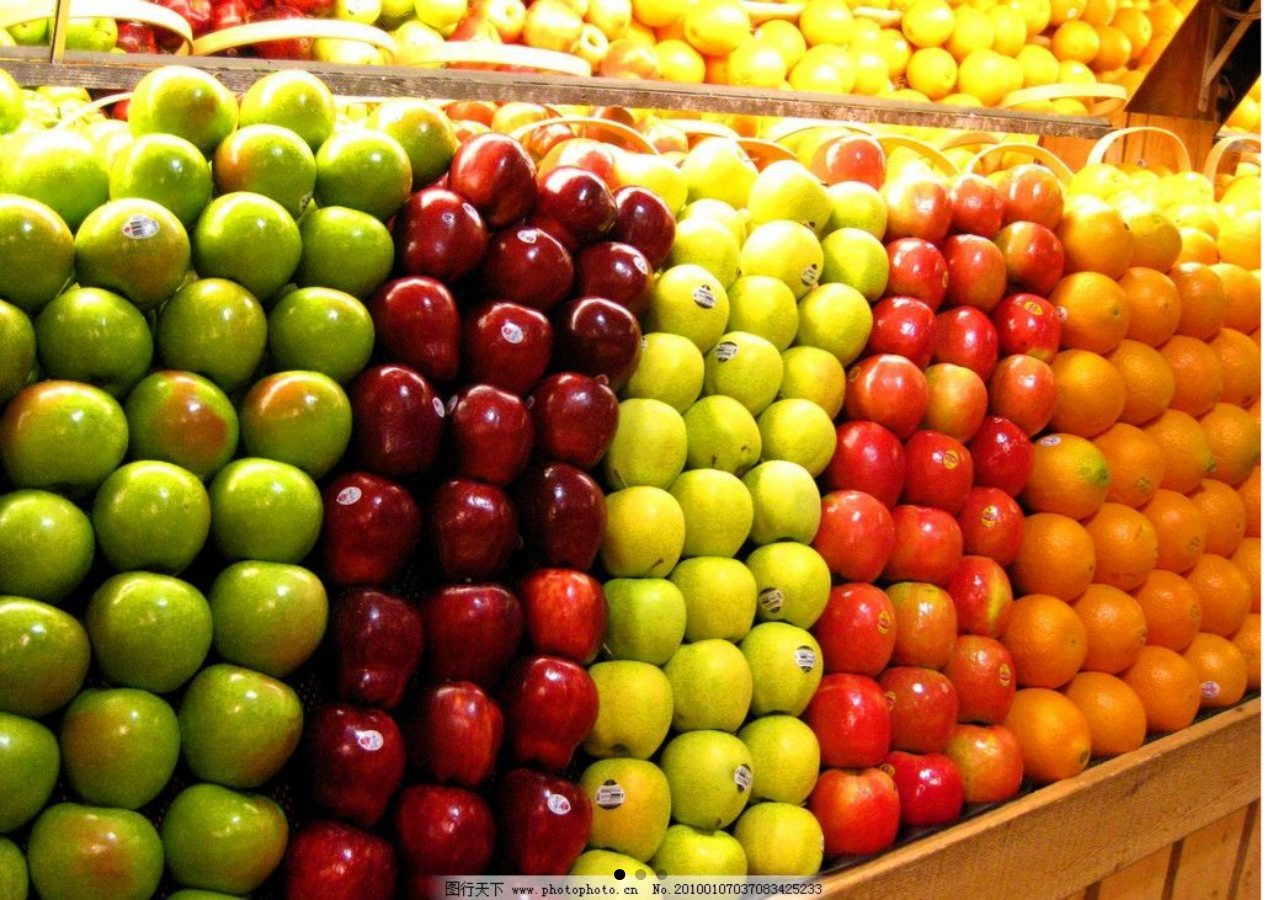
<file: index.html>
<!DOCTYPE html>
<html lang="en">
<head>
    <meta charset="UTF-8">
    <meta name="viewport" content="initial-scale=1, maximum-scale=1, user-scalable=no, width=device-width">
    <title>本来生活</title>
    <link href="lib/ionic/css/ionic.css" rel="stylesheet">
    <link href="css/index.css" rel="stylesheet">
    <script src="lib/ionic/js/ionic.bundle.js"></script>
    <script src="js/jquery-3.1.0.js"></script>
    <script src="js/app.js"></script>
    <script src="js/services/cartService.js"></script>
    <script src="templates/cart/cart.js"></script>
    <script src="templates/menuList/menuList.js"></script>
    <script src="templates/user/user.js"></script>
    <script src="templates/tabs/tabs.js"></script>
    <script src="templates/detail/detail.js"></script>
    <script src="templates/detail/detailCom.js"></script>
    <script src="templates/detail/detailText.js"></script>
</head>
<body ng-app="myapp">

<ion-nav-bar>
    <ion-nav-back-button class="button-balanced"></ion-nav-back-button>
</ion-nav-bar>

<ion-nav-view></ion-nav-view>

</body>
</html>
</file>
<file: lib/ionic/css/ionic.css>
@charset "UTF-8";
/*!
 * Copyright 2015 Drifty Co.
 * http://drifty.com/
 *
 * Ionic, v1.3.2
 * A powerful HTML5 mobile app framework.
 * http://ionicframework.com/
 *
 * By @maxlynch, @benjsperry, @adamdbradley <3
 *
 * Licensed under the MIT license. Please see LICENSE for more information.
 *
 */
/*!
  Ionicons, v2.0.1
  Created by Ben Sperry for the Ionic Framework, http://ionicons.com/
  https://twitter.com/benjsperry  https://twitter.com/ionicframework
  MIT License: https://github.com/driftyco/ionicons

  Android-style icons originally built by Google’s
  Material Design Icons: https://github.com/google/material-design-icons
  used under CC BY http://creativecommons.org/licenses/by/4.0/
  Modified icons to fit ionicon’s grid from original.
*/
@font-face {
  font-family: "Ionicons";
  src: url("../fonts/ionicons.eot?v=2.0.1");
  src: url("../fonts/ionicons.eot?v=2.0.1#iefix") format("embedded-opentype"), url("../fonts/ionicons.ttf?v=2.0.1") format("truetype"), url("../fonts/ionicons.woff?v=2.0.1") format("woff"), url("../fonts/ionicons.woff") format("woff"), url("../fonts/ionicons.svg?v=2.0.1#Ionicons") format("svg");
  font-weight: normal;
  font-style: normal; }

.ion, .ionicons,
.ion-alert:before,
.ion-alert-circled:before,
.ion-android-add:before,
.ion-android-add-circle:before,
.ion-android-alarm-clock:before,
.ion-android-alert:before,
.ion-android-apps:before,
.ion-android-archive:before,
.ion-android-arrow-back:before,
.ion-android-arrow-down:before,
.ion-android-arrow-dropdown:before,
.ion-android-arrow-dropdown-circle:before,
.ion-android-arrow-dropleft:before,
.ion-android-arrow-dropleft-circle:before,
.ion-android-arrow-dropright:before,
.ion-android-arrow-dropright-circle:before,
.ion-android-arrow-dropup:before,
.ion-android-arrow-dropup-circle:before,
.ion-android-arrow-forward:before,
.ion-android-arrow-up:before,
.ion-android-attach:before,
.ion-android-bar:before,
.ion-android-bicycle:before,
.ion-android-boat:before,
.ion-android-bookmark:before,
.ion-android-bulb:before,
.ion-android-bus:before,
.ion-android-calendar:before,
.ion-android-call:before,
.ion-android-camera:before,
.ion-android-cancel:before,
.ion-android-car:before,
.ion-android-cart:before,
.ion-android-chat:before,
.ion-android-checkbox:before,
.ion-android-checkbox-blank:before,
.ion-android-checkbox-outline:before,
.ion-android-checkbox-outline-blank:before,
.ion-android-checkmark-circle:before,
.ion-android-clipboard:before,
.ion-android-close:before,
.ion-android-cloud:before,
.ion-android-cloud-circle:before,
.ion-android-cloud-done:before,
.ion-android-cloud-outline:before,
.ion-android-color-palette:before,
.ion-android-compass:before,
.ion-android-contact:before,
.ion-android-contacts:before,
.ion-android-contract:before,
.ion-android-create:before,
.ion-android-delete:before,
.ion-android-desktop:before,
.ion-android-document:before,
.ion-android-done:before,
.ion-android-done-all:before,
.ion-android-download:before,
.ion-android-drafts:before,
.ion-android-exit:before,
.ion-android-expand:before,
.ion-android-favorite:before,
.ion-android-favorite-outline:before,
.ion-android-film:before,
.ion-android-folder:before,
.ion-android-folder-open:before,
.ion-android-funnel:before,
.ion-android-globe:before,
.ion-android-hand:before,
.ion-android-hangout:before,
.ion-android-happy:before,
.ion-android-home:before,
.ion-android-image:before,
.ion-android-laptop:before,
.ion-android-list:before,
.ion-android-locate:before,
.ion-android-lock:before,
.ion-android-mail:before,
.ion-android-map:before,
.ion-android-menu:before,
.ion-android-microphone:before,
.ion-android-microphone-off:before,
.ion-android-more-horizontal:before,
.ion-android-more-vertical:before,
.ion-android-navigate:before,
.ion-android-notifications:before,
.ion-android-notifications-none:before,
.ion-android-notifications-off:before,
.ion-android-open:before,
.ion-android-options:before,
.ion-android-people:before,
.ion-android-person:before,
.ion-android-person-add:before,
.ion-android-phone-landscape:before,
.ion-android-phone-portrait:before,
.ion-android-pin:before,
.ion-android-plane:before,
.ion-android-playstore:before,
.ion-android-print:before,
.ion-android-radio-button-off:before,
.ion-android-radio-button-on:before,
.ion-android-refresh:before,
.ion-android-remove:before,
.ion-android-remove-circle:before,
.ion-android-restaurant:before,
.ion-android-sad:before,
.ion-android-search:before,
.ion-android-send:before,
.ion-android-settings:before,
.ion-android-share:before,
.ion-android-share-alt:before,
.ion-android-star:before,
.ion-android-star-half:before,
.ion-android-star-outline:before,
.ion-android-stopwatch:before,
.ion-android-subway:before,
.ion-android-sunny:before,
.ion-android-sync:before,
.ion-android-textsms:before,
.ion-android-time:before,
.ion-android-train:before,
.ion-android-unlock:before,
.ion-android-upload:before,
.ion-android-volume-down:before,
.ion-android-volume-mute:before,
.ion-android-volume-off:before,
.ion-android-volume-up:before,
.ion-android-walk:before,
.ion-android-warning:before,
.ion-android-watch:before,
.ion-android-wifi:before,
.ion-aperture:before,
.ion-archive:before,
.ion-arrow-down-a:before,
.ion-arrow-down-b:before,
.ion-arrow-down-c:before,
.ion-arrow-expand:before,
.ion-arrow-graph-down-left:before,
.ion-arrow-graph-down-right:before,
.ion-arrow-graph-up-left:before,
.ion-arrow-graph-up-right:before,
.ion-arrow-left-a:before,
.ion-arrow-left-b:before,
.ion-arrow-left-c:before,
.ion-arrow-move:before,
.ion-arrow-resize:before,
.ion-arrow-return-left:before,
.ion-arrow-return-right:before,
.ion-arrow-right-a:before,
.ion-arrow-right-b:before,
.ion-arrow-right-c:before,
.ion-arrow-shrink:before,
.ion-arrow-swap:before,
.ion-arrow-up-a:before,
.ion-arrow-up-b:before,
.ion-arrow-up-c:before,
.ion-asterisk:before,
.ion-at:before,
.ion-backspace:before,
.ion-backspace-outline:before,
.ion-bag:before,
.ion-battery-charging:before,
.ion-battery-empty:before,
.ion-battery-full:before,
.ion-battery-half:before,
.ion-battery-low:before,
.ion-beaker:before,
.ion-beer:before,
.ion-bluetooth:before,
.ion-bonfire:before,
.ion-bookmark:before,
.ion-bowtie:before,
.ion-briefcase:before,
.ion-bug:before,
.ion-calculator:before,
.ion-calendar:before,
.ion-camera:before,
.ion-card:before,
.ion-cash:before,
.ion-chatbox:before,
.ion-chatbox-working:before,
.ion-chatboxes:before,
.ion-chatbubble:before,
.ion-chatbubble-working:before,
.ion-chatbubbles:before,
.ion-checkmark:before,
.ion-checkmark-circled:before,
.ion-checkmark-round:before,
.ion-chevron-down:before,
.ion-chevron-left:before,
.ion-chevron-right:before,
.ion-chevron-up:before,
.ion-clipboard:before,
.ion-clock:before,
.ion-close:before,
.ion-close-circled:before,
.ion-close-round:before,
.ion-closed-captioning:before,
.ion-cloud:before,
.ion-code:before,
.ion-code-download:before,
.ion-code-working:before,
.ion-coffee:before,
.ion-compass:before,
.ion-compose:before,
.ion-connection-bars:before,
.ion-contrast:before,
.ion-crop:before,
.ion-cube:before,
.ion-disc:before,
.ion-document:before,
.ion-document-text:before,
.ion-drag:before,
.ion-earth:before,
.ion-easel:before,
.ion-edit:before,
.ion-egg:before,
.ion-eject:before,
.ion-email:before,
.ion-email-unread:before,
.ion-erlenmeyer-flask:before,
.ion-erlenmeyer-flask-bubbles:before,
.ion-eye:before,
.ion-eye-disabled:before,
.ion-female:before,
.ion-filing:before,
.ion-film-marker:before,
.ion-fireball:before,
.ion-flag:before,
.ion-flame:before,
.ion-flash:before,
.ion-flash-off:before,
.ion-folder:before,
.ion-fork:before,
.ion-fork-repo:before,
.ion-forward:before,
.ion-funnel:before,
.ion-gear-a:before,
.ion-gear-b:before,
.ion-grid:before,
.ion-hammer:before,
.ion-happy:before,
.ion-happy-outline:before,
.ion-headphone:before,
.ion-heart:before,
.ion-heart-broken:before,
.ion-help:before,
.ion-help-buoy:before,
.ion-help-circled:before,
.ion-home:before,
.ion-icecream:before,
.ion-image:before,
.ion-images:before,
.ion-information:before,
.ion-information-circled:before,
.ion-ionic:before,
.ion-ios-alarm:before,
.ion-ios-alarm-outline:before,
.ion-ios-albums:before,
.ion-ios-albums-outline:before,
.ion-ios-americanfootball:before,
.ion-ios-americanfootball-outline:before,
.ion-ios-analytics:before,
.ion-ios-analytics-outline:before,
.ion-ios-arrow-back:before,
.ion-ios-arrow-down:before,
.ion-ios-arrow-forward:before,
.ion-ios-arrow-left:before,
.ion-ios-arrow-right:before,
.ion-ios-arrow-thin-down:before,
.ion-ios-arrow-thin-left:before,
.ion-ios-arrow-thin-right:before,
.ion-ios-arrow-thin-up:before,
.ion-ios-arrow-up:before,
.ion-ios-at:before,
.ion-ios-at-outline:before,
.ion-ios-barcode:before,
.ion-ios-barcode-outline:before,
.ion-ios-baseball:before,
.ion-ios-baseball-outline:before,
.ion-ios-basketball:before,
.ion-ios-basketball-outline:before,
.ion-ios-bell:before,
.ion-ios-bell-outline:before,
.ion-ios-body:before,
.ion-ios-body-outline:before,
.ion-ios-bolt:before,
.ion-ios-bolt-outline:before,
.ion-ios-book:before,
.ion-ios-book-outline:before,
.ion-ios-bookmarks:before,
.ion-ios-bookmarks-outline:before,
.ion-ios-box:before,
.ion-ios-box-outline:before,
.ion-ios-briefcase:before,
.ion-ios-briefcase-outline:before,
.ion-ios-browsers:before,
.ion-ios-browsers-outline:before,
.ion-ios-calculator:before,
.ion-ios-calculator-outline:before,
.ion-ios-calendar:before,
.ion-ios-calendar-outline:before,
.ion-ios-camera:before,
.ion-ios-camera-outline:before,
.ion-ios-cart:before,
.ion-ios-cart-outline:before,
.ion-ios-chatboxes:before,
.ion-ios-chatboxes-outline:before,
.ion-ios-chatbubble:before,
.ion-ios-chatbubble-outline:before,
.ion-ios-checkmark:before,
.ion-ios-checkmark-empty:before,
.ion-ios-checkmark-outline:before,
.ion-ios-circle-filled:before,
.ion-ios-circle-outline:before,
.ion-ios-clock:before,
.ion-ios-clock-outline:before,
.ion-ios-close:before,
.ion-ios-close-empty:before,
.ion-ios-close-outline:before,
.ion-ios-cloud:before,
.ion-ios-cloud-download:before,
.ion-ios-cloud-download-outline:before,
.ion-ios-cloud-outline:before,
.ion-ios-cloud-upload:before,
.ion-ios-cloud-upload-outline:before,
.ion-ios-cloudy:before,
.ion-ios-cloudy-night:before,
.ion-ios-cloudy-night-outline:before,
.ion-ios-cloudy-outline:before,
.ion-ios-cog:before,
.ion-ios-cog-outline:before,
.ion-ios-color-filter:before,
.ion-ios-color-filter-outline:before,
.ion-ios-color-wand:before,
.ion-ios-color-wand-outline:before,
.ion-ios-compose:before,
.ion-ios-compose-outline:before,
.ion-ios-contact:before,
.ion-ios-contact-outline:before,
.ion-ios-copy:before,
.ion-ios-copy-outline:before,
.ion-ios-crop:before,
.ion-ios-crop-strong:before,
.ion-ios-download:before,
.ion-ios-download-outline:before,
.ion-ios-drag:before,
.ion-ios-email:before,
.ion-ios-email-outline:before,
.ion-ios-eye:before,
.ion-ios-eye-outline:before,
.ion-ios-fastforward:before,
.ion-ios-fastforward-outline:before,
.ion-ios-filing:before,
.ion-ios-filing-outline:before,
.ion-ios-film:before,
.ion-ios-film-outline:before,
.ion-ios-flag:before,
.ion-ios-flag-outline:before,
.ion-ios-flame:before,
.ion-ios-flame-outline:before,
.ion-ios-flask:before,
.ion-ios-flask-outline:before,
.ion-ios-flower:before,
.ion-ios-flower-outline:before,
.ion-ios-folder:before,
.ion-ios-folder-outline:before,
.ion-ios-football:before,
.ion-ios-football-outline:before,
.ion-ios-game-controller-a:before,
.ion-ios-game-controller-a-outline:before,
.ion-ios-game-controller-b:before,
.ion-ios-game-controller-b-outline:before,
.ion-ios-gear:before,
.ion-ios-gear-outline:before,
.ion-ios-glasses:before,
.ion-ios-glasses-outline:before,
.ion-ios-grid-view:before,
.ion-ios-grid-view-outline:before,
.ion-ios-heart:before,
.ion-ios-heart-outline:before,
.ion-ios-help:before,
.ion-ios-help-empty:before,
.ion-ios-help-outline:before,
.ion-ios-home:before,
.ion-ios-home-outline:before,
.ion-ios-infinite:before,
.ion-ios-infinite-outline:before,
.ion-ios-information:before,
.ion-ios-information-empty:before,
.ion-ios-information-outline:before,
.ion-ios-ionic-outline:before,
.ion-ios-keypad:before,
.ion-ios-keypad-outline:before,
.ion-ios-lightbulb:before,
.ion-ios-lightbulb-outline:before,
.ion-ios-list:before,
.ion-ios-list-outline:before,
.ion-ios-location:before,
.ion-ios-location-outline:before,
.ion-ios-locked:before,
.ion-ios-locked-outline:before,
.ion-ios-loop:before,
.ion-ios-loop-strong:before,
.ion-ios-medical:before,
.ion-ios-medical-outline:before,
.ion-ios-medkit:before,
.ion-ios-medkit-outline:before,
.ion-ios-mic:before,
.ion-ios-mic-off:before,
.ion-ios-mic-outline:before,
.ion-ios-minus:before,
.ion-ios-minus-empty:before,
.ion-ios-minus-outline:before,
.ion-ios-monitor:before,
.ion-ios-monitor-outline:before,
.ion-ios-moon:before,
.ion-ios-moon-outline:before,
.ion-ios-more:before,
.ion-ios-more-outline:before,
.ion-ios-musical-note:before,
.ion-ios-musical-notes:before,
.ion-ios-navigate:before,
.ion-ios-navigate-outline:before,
.ion-ios-nutrition:before,
.ion-ios-nutrition-outline:before,
.ion-ios-paper:before,
.ion-ios-paper-outline:before,
.ion-ios-paperplane:before,
.ion-ios-paperplane-outline:before,
.ion-ios-partlysunny:before,
.ion-ios-partlysunny-outline:before,
.ion-ios-pause:before,
.ion-ios-pause-outline:before,
.ion-ios-paw:before,
.ion-ios-paw-outline:before,
.ion-ios-people:before,
.ion-ios-people-outline:before,
.ion-ios-person:before,
.ion-ios-person-outline:before,
.ion-ios-personadd:before,
.ion-ios-personadd-outline:before,
.ion-ios-photos:before,
.ion-ios-photos-outline:before,
.ion-ios-pie:before,
.ion-ios-pie-outline:before,
.ion-ios-pint:before,
.ion-ios-pint-outline:before,
.ion-ios-play:before,
.ion-ios-play-outline:before,
.ion-ios-plus:before,
.ion-ios-plus-empty:before,
.ion-ios-plus-outline:before,
.ion-ios-pricetag:before,
.ion-ios-pricetag-outline:before,
.ion-ios-pricetags:before,
.ion-ios-pricetags-outline:before,
.ion-ios-printer:before,
.ion-ios-printer-outline:before,
.ion-ios-pulse:before,
.ion-ios-pulse-strong:before,
.ion-ios-rainy:before,
.ion-ios-rainy-outline:before,
.ion-ios-recording:before,
.ion-ios-recording-outline:before,
.ion-ios-redo:before,
.ion-ios-redo-outline:before,
.ion-ios-refresh:before,
.ion-ios-refresh-empty:before,
.ion-ios-refresh-outline:before,
.ion-ios-reload:before,
.ion-ios-reverse-camera:before,
.ion-ios-reverse-camera-outline:before,
.ion-ios-rewind:before,
.ion-ios-rewind-outline:before,
.ion-ios-rose:before,
.ion-ios-rose-outline:before,
.ion-ios-search:before,
.ion-ios-search-strong:before,
.ion-ios-settings:before,
.ion-ios-settings-strong:before,
.ion-ios-shuffle:before,
.ion-ios-shuffle-strong:before,
.ion-ios-skipbackward:before,
.ion-ios-skipbackward-outline:before,
.ion-ios-skipforward:before,
.ion-ios-skipforward-outline:before,
.ion-ios-snowy:before,
.ion-ios-speedometer:before,
.ion-ios-speedometer-outline:before,
.ion-ios-star:before,
.ion-ios-star-half:before,
.ion-ios-star-outline:before,
.ion-ios-stopwatch:before,
.ion-ios-stopwatch-outline:before,
.ion-ios-sunny:before,
.ion-ios-sunny-outline:before,
.ion-ios-telephone:before,
.ion-ios-telephone-outline:before,
.ion-ios-tennisball:before,
.ion-ios-tennisball-outline:before,
.ion-ios-thunderstorm:before,
.ion-ios-thunderstorm-outline:before,
.ion-ios-time:before,
.ion-ios-time-outline:before,
.ion-ios-timer:before,
.ion-ios-timer-outline:before,
.ion-ios-toggle:before,
.ion-ios-toggle-outline:before,
.ion-ios-trash:before,
.ion-ios-trash-outline:before,
.ion-ios-undo:before,
.ion-ios-undo-outline:before,
.ion-ios-unlocked:before,
.ion-ios-unlocked-outline:before,
.ion-ios-upload:before,
.ion-ios-upload-outline:before,
.ion-ios-videocam:before,
.ion-ios-videocam-outline:before,
.ion-ios-volume-high:before,
.ion-ios-volume-low:before,
.ion-ios-wineglass:before,
.ion-ios-wineglass-outline:before,
.ion-ios-world:before,
.ion-ios-world-outline:before,
.ion-ipad:before,
.ion-iphone:before,
.ion-ipod:before,
.ion-jet:before,
.ion-key:before,
.ion-knife:before,
.ion-laptop:before,
.ion-leaf:before,
.ion-levels:before,
.ion-lightbulb:before,
.ion-link:before,
.ion-load-a:before,
.ion-load-b:before,
.ion-load-c:before,
.ion-load-d:before,
.ion-location:before,
.ion-lock-combination:before,
.ion-locked:before,
.ion-log-in:before,
.ion-log-out:before,
.ion-loop:before,
.ion-magnet:before,
.ion-male:before,
.ion-man:before,
.ion-map:before,
.ion-medkit:before,
.ion-merge:before,
.ion-mic-a:before,
.ion-mic-b:before,
.ion-mic-c:before,
.ion-minus:before,
.ion-minus-circled:before,
.ion-minus-round:before,
.ion-model-s:before,
.ion-monitor:before,
.ion-more:before,
.ion-mouse:before,
.ion-music-note:before,
.ion-navicon:before,
.ion-navicon-round:before,
.ion-navigate:before,
.ion-network:before,
.ion-no-smoking:before,
.ion-nuclear:before,
.ion-outlet:before,
.ion-paintbrush:before,
.ion-paintbucket:before,
.ion-paper-airplane:before,
.ion-paperclip:before,
.ion-pause:before,
.ion-person:before,
.ion-person-add:before,
.ion-person-stalker:before,
.ion-pie-graph:before,
.ion-pin:before,
.ion-pinpoint:before,
.ion-pizza:before,
.ion-plane:before,
.ion-planet:before,
.ion-play:before,
.ion-playstation:before,
.ion-plus:before,
.ion-plus-circled:before,
.ion-plus-round:before,
.ion-podium:before,
.ion-pound:before,
.ion-power:before,
.ion-pricetag:before,
.ion-pricetags:before,
.ion-printer:before,
.ion-pull-request:before,
.ion-qr-scanner:before,
.ion-quote:before,
.ion-radio-waves:before,
.ion-record:before,
.ion-refresh:before,
.ion-reply:before,
.ion-reply-all:before,
.ion-ribbon-a:before,
.ion-ribbon-b:before,
.ion-sad:before,
.ion-sad-outline:before,
.ion-scissors:before,
.ion-search:before,
.ion-settings:before,
.ion-share:before,
.ion-shuffle:before,
.ion-skip-backward:before,
.ion-skip-forward:before,
.ion-social-android:before,
.ion-social-android-outline:before,
.ion-social-angular:before,
.ion-social-angular-outline:before,
.ion-social-apple:before,
.ion-social-apple-outline:before,
.ion-social-bitcoin:before,
.ion-social-bitcoin-outline:before,
.ion-social-buffer:before,
.ion-social-buffer-outline:before,
.ion-social-chrome:before,
.ion-social-chrome-outline:before,
.ion-social-codepen:before,
.ion-social-codepen-outline:before,
.ion-social-css3:before,
.ion-social-css3-outline:before,
.ion-social-designernews:before,
.ion-social-designernews-outline:before,
.ion-social-dribbble:before,
.ion-social-dribbble-outline:before,
.ion-social-dropbox:before,
.ion-social-dropbox-outline:before,
.ion-social-euro:before,
.ion-social-euro-outline:before,
.ion-social-facebook:before,
.ion-social-facebook-outline:before,
.ion-social-foursquare:before,
.ion-social-foursquare-outline:before,
.ion-social-freebsd-devil:before,
.ion-social-github:before,
.ion-social-github-outline:before,
.ion-social-google:before,
.ion-social-google-outline:before,
.ion-social-googleplus:before,
.ion-social-googleplus-outline:before,
.ion-social-hackernews:before,
.ion-social-hackernews-outline:before,
.ion-social-html5:before,
.ion-social-html5-outline:before,
.ion-social-instagram:before,
.ion-social-instagram-outline:before,
.ion-social-javascript:before,
.ion-social-javascript-outline:before,
.ion-social-linkedin:before,
.ion-social-linkedin-outline:before,
.ion-social-markdown:before,
.ion-social-nodejs:before,
.ion-social-octocat:before,
.ion-social-pinterest:before,
.ion-social-pinterest-outline:before,
.ion-social-python:before,
.ion-social-reddit:before,
.ion-social-reddit-outline:before,
.ion-social-rss:before,
.ion-social-rss-outline:before,
.ion-social-sass:before,
.ion-social-skype:before,
.ion-social-skype-outline:before,
.ion-social-snapchat:before,
.ion-social-snapchat-outline:before,
.ion-social-tumblr:before,
.ion-social-tumblr-outline:before,
.ion-social-tux:before,
.ion-social-twitch:before,
.ion-social-twitch-outline:before,
.ion-social-twitter:before,
.ion-social-twitter-outline:before,
.ion-social-usd:before,
.ion-social-usd-outline:before,
.ion-social-vimeo:before,
.ion-social-vimeo-outline:before,
.ion-social-whatsapp:before,
.ion-social-whatsapp-outline:before,
.ion-social-windows:before,
.ion-social-windows-outline:before,
.ion-social-wordpress:before,
.ion-social-wordpress-outline:before,
.ion-social-yahoo:before,
.ion-social-yahoo-outline:before,
.ion-social-yen:before,
.ion-social-yen-outline:before,
.ion-social-youtube:before,
.ion-social-youtube-outline:before,
.ion-soup-can:before,
.ion-soup-can-outline:before,
.ion-speakerphone:before,
.ion-speedometer:before,
.ion-spoon:before,
.ion-star:before,
.ion-stats-bars:before,
.ion-steam:before,
.ion-stop:before,
.ion-thermometer:before,
.ion-thumbsdown:before,
.ion-thumbsup:before,
.ion-toggle:before,
.ion-toggle-filled:before,
.ion-transgender:before,
.ion-trash-a:before,
.ion-trash-b:before,
.ion-trophy:before,
.ion-tshirt:before,
.ion-tshirt-outline:before,
.ion-umbrella:before,
.ion-university:before,
.ion-unlocked:before,
.ion-upload:before,
.ion-usb:before,
.ion-videocamera:before,
.ion-volume-high:before,
.ion-volume-low:before,
.ion-volume-medium:before,
.ion-volume-mute:before,
.ion-wand:before,
.ion-waterdrop:before,
.ion-wifi:before,
.ion-wineglass:before,
.ion-woman:before,
.ion-wrench:before,
.ion-xbox:before {
  display: inline-block;
  font-family: "Ionicons";
  speak: none;
  font-style: normal;
  font-weight: normal;
  font-variant: normal;
  text-transform: none;
  text-rendering: auto;
  line-height: 1;
  -webkit-font-smoothing: antialiased;
  -moz-osx-font-smoothing: grayscale; }

.ion-alert:before {
  content: ""; }

.ion-alert-circled:before {
  content: ""; }

.ion-android-add:before {
  content: ""; }

.ion-android-add-circle:before {
  content: ""; }

.ion-android-alarm-clock:before {
  content: ""; }

.ion-android-alert:before {
  content: ""; }

.ion-android-apps:before {
  content: ""; }

.ion-android-archive:before {
  content: ""; }

.ion-android-arrow-back:before {
  content: ""; }

.ion-android-arrow-down:before {
  content: ""; }

.ion-android-arrow-dropdown:before {
  content: ""; }

.ion-android-arrow-dropdown-circle:before {
  content: ""; }

.ion-android-arrow-dropleft:before {
  content: ""; }

.ion-android-arrow-dropleft-circle:before {
  content: ""; }

.ion-android-arrow-dropright:before {
  content: ""; }

.ion-android-arrow-dropright-circle:before {
  content: ""; }

.ion-android-arrow-dropup:before {
  content: ""; }

.ion-android-arrow-dropup-circle:before {
  content: ""; }

.ion-android-arrow-forward:before {
  content: ""; }

.ion-android-arrow-up:before {
  content: ""; }

.ion-android-attach:before {
  content: ""; }

.ion-android-bar:before {
  content: ""; }

.ion-android-bicycle:before {
  content: ""; }

.ion-android-boat:before {
  content: ""; }

.ion-android-bookmark:before {
  content: ""; }

.ion-android-bulb:before {
  content: ""; }

.ion-android-bus:before {
  content: ""; }

.ion-android-calendar:before {
  content: ""; }

.ion-android-call:before {
  content: ""; }

.ion-android-camera:before {
  content: ""; }

.ion-android-cancel:before {
  content: ""; }

.ion-android-car:before {
  content: ""; }

.ion-android-cart:before {
  content: ""; }

.ion-android-chat:before {
  content: ""; }

.ion-android-checkbox:before {
  content: ""; }

.ion-android-checkbox-blank:before {
  content: ""; }

.ion-android-checkbox-outline:before {
  content: ""; }

.ion-android-checkbox-outline-blank:before {
  content: ""; }

.ion-android-checkmark-circle:before {
  content: ""; }

.ion-android-clipboard:before {
  content: ""; }

.ion-android-close:before {
  content: ""; }

.ion-android-cloud:before {
  content: ""; }

.ion-android-cloud-circle:before {
  content: ""; }

.ion-android-cloud-done:before {
  content: ""; }

.ion-android-cloud-outline:before {
  content: ""; }

.ion-android-color-palette:before {
  content: ""; }

.ion-android-compass:before {
  content: ""; }

.ion-android-contact:before {
  content: ""; }

.ion-android-contacts:before {
  content: ""; }

.ion-android-contract:before {
  content: ""; }

.ion-android-create:before {
  content: ""; }

.ion-android-delete:before {
  content: ""; }

.ion-android-desktop:before {
  content: ""; }

.ion-android-document:before {
  content: ""; }

.ion-android-done:before {
  content: ""; }

.ion-android-done-all:before {
  content: ""; }

.ion-android-download:before {
  content: ""; }

.ion-android-drafts:before {
  content: ""; }

.ion-android-exit:before {
  content: ""; }

.ion-android-expand:before {
  content: ""; }

.ion-android-favorite:before {
  content: ""; }

.ion-android-favorite-outline:before {
  content: ""; }

.ion-android-film:before {
  content: ""; }

.ion-android-folder:before {
  content: ""; }

.ion-android-folder-open:before {
  content: ""; }

.ion-android-funnel:before {
  content: ""; }

.ion-android-globe:before {
  content: ""; }

.ion-android-hand:before {
  content: ""; }

.ion-android-hangout:before {
  content: ""; }

.ion-android-happy:before {
  content: ""; }

.ion-android-home:before {
  content: ""; }

.ion-android-image:before {
  content: ""; }

.ion-android-laptop:before {
  content: ""; }

.ion-android-list:before {
  content: ""; }

.ion-android-locate:before {
  content: ""; }

.ion-android-lock:before {
  content: ""; }

.ion-android-mail:before {
  content: ""; }

.ion-android-map:before {
  content: ""; }

.ion-android-menu:before {
  content: ""; }

.ion-android-microphone:before {
  content: ""; }

.ion-android-microphone-off:before {
  content: ""; }

.ion-android-more-horizontal:before {
  content: ""; }

.ion-android-more-vertical:before {
  content: ""; }

.ion-android-navigate:before {
  content: ""; }

.ion-android-notifications:before {
  content: ""; }

.ion-android-notifications-none:before {
  content: ""; }

.ion-android-notifications-off:before {
  content: ""; }

.ion-android-open:before {
  content: ""; }

.ion-android-options:before {
  content: ""; }

.ion-android-people:before {
  content: ""; }

.ion-android-person:before {
  content: ""; }

.ion-android-person-add:before {
  content: ""; }

.ion-android-phone-landscape:before {
  content: ""; }

.ion-android-phone-portrait:before {
  content: ""; }

.ion-android-pin:before {
  content: ""; }

.ion-android-plane:before {
  content: ""; }

.ion-android-playstore:before {
  content: ""; }

.ion-android-print:before {
  content: ""; }

.ion-android-radio-button-off:before {
  content: ""; }

.ion-android-radio-button-on:before {
  content: ""; }

.ion-android-refresh:before {
  content: ""; }

.ion-android-remove:before {
  content: ""; }

.ion-android-remove-circle:before {
  content: ""; }

.ion-android-restaurant:before {
  content: ""; }

.ion-android-sad:before {
  content: ""; }

.ion-android-search:before {
  content: ""; }

.ion-android-send:before {
  content: ""; }

.ion-android-settings:before {
  content: ""; }

.ion-android-share:before {
  content: ""; }

.ion-android-share-alt:before {
  content: ""; }

.ion-android-star:before {
  content: ""; }

.ion-android-star-half:before {
  content: ""; }

.ion-android-star-outline:before {
  content: ""; }

.ion-android-stopwatch:before {
  content: ""; }

.ion-android-subway:before {
  content: ""; }

.ion-android-sunny:before {
  content: ""; }

.ion-android-sync:before {
  content: ""; }

.ion-android-textsms:before {
  content: ""; }

.ion-android-time:before {
  content: ""; }

.ion-android-train:before {
  content: ""; }

.ion-android-unlock:before {
  content: ""; }

.ion-android-upload:before {
  content: ""; }

.ion-android-volume-down:before {
  content: ""; }

.ion-android-volume-mute:before {
  content: ""; }

.ion-android-volume-off:before {
  content: ""; }

.ion-android-volume-up:before {
  content: ""; }

.ion-android-walk:before {
  content: ""; }

.ion-android-warning:before {
  content: ""; }

.ion-android-watch:before {
  content: ""; }

.ion-android-wifi:before {
  content: ""; }

.ion-aperture:before {
  content: ""; }

.ion-archive:before {
  content: ""; }

.ion-arrow-down-a:before {
  content: ""; }

.ion-arrow-down-b:before {
  content: ""; }

.ion-arrow-down-c:before {
  content: ""; }

.ion-arrow-expand:before {
  content: ""; }

.ion-arrow-graph-down-left:before {
  content: ""; }

.ion-arrow-graph-down-right:before {
  content: ""; }

.ion-arrow-graph-up-left:before {
  content: ""; }

.ion-arrow-graph-up-right:before {
  content: ""; }

.ion-arrow-left-a:before {
  content: ""; }

.ion-arrow-left-b:before {
  content: ""; }

.ion-arrow-left-c:before {
  content: ""; }

.ion-arrow-move:before {
  content: ""; }

.ion-arrow-resize:before {
  content: ""; }

.ion-arrow-return-left:before {
  content: ""; }

.ion-arrow-return-right:before {
  content: ""; }

.ion-arrow-right-a:before {
  content: ""; }

.ion-arrow-right-b:before {
  content: ""; }

.ion-arrow-right-c:before {
  content: ""; }

.ion-arrow-shrink:before {
  content: ""; }

.ion-arrow-swap:before {
  content: ""; }

.ion-arrow-up-a:before {
  content: ""; }

.ion-arrow-up-b:before {
  content: ""; }

.ion-arrow-up-c:before {
  content: ""; }

.ion-asterisk:before {
  content: ""; }

.ion-at:before {
  content: ""; }

.ion-backspace:before {
  content: ""; }

.ion-backspace-outline:before {
  content: ""; }

.ion-bag:before {
  content: ""; }

.ion-battery-charging:before {
  content: ""; }

.ion-battery-empty:before {
  content: ""; }

.ion-battery-full:before {
  content: ""; }

.ion-battery-half:before {
  content: ""; }

.ion-battery-low:before {
  content: ""; }

.ion-beaker:before {
  content: ""; }

.ion-beer:before {
  content: ""; }

.ion-bluetooth:before {
  content: ""; }

.ion-bonfire:before {
  content: ""; }

.ion-bookmark:before {
  content: ""; }

.ion-bowtie:before {
  content: ""; }

.ion-briefcase:before {
  content: ""; }

.ion-bug:before {
  content: ""; }

.ion-calculator:before {
  content: ""; }

.ion-calendar:before {
  content: ""; }

.ion-camera:before {
  content: ""; }

.ion-card:before {
  content: ""; }

.ion-cash:before {
  content: ""; }

.ion-chatbox:before {
  content: ""; }

.ion-chatbox-working:before {
  content: ""; }

.ion-chatboxes:before {
  content: ""; }

.ion-chatbubble:before {
  content: ""; }

.ion-chatbubble-working:before {
  content: ""; }

.ion-chatbubbles:before {
  content: ""; }

.ion-checkmark:before {
  content: ""; }

.ion-checkmark-circled:before {
  content: ""; }

.ion-checkmark-round:before {
  content: ""; }

.ion-chevron-down:before {
  content: ""; }

.ion-chevron-left:before {
  content: ""; }

.ion-chevron-right:before {
  content: ""; }

.ion-chevron-up:before {
  content: ""; }

.ion-clipboard:before {
  content: ""; }

.ion-clock:before {
  content: ""; }

.ion-close:before {
  content: ""; }

.ion-close-circled:before {
  content: ""; }

.ion-close-round:before {
  content: ""; }

.ion-closed-captioning:before {
  content: ""; }

.ion-cloud:before {
  content: ""; }

.ion-code:before {
  content: ""; }

.ion-code-download:before {
  content: ""; }

.ion-code-working:before {
  content: ""; }

.ion-coffee:before {
  content: ""; }

.ion-compass:before {
  content: ""; }

.ion-compose:before {
  content: ""; }

.ion-connection-bars:before {
  content: ""; }

.ion-contrast:before {
  content: ""; }

.ion-crop:before {
  content: ""; }

.ion-cube:before {
  content: ""; }

.ion-disc:before {
  content: ""; }

.ion-document:before {
  content: ""; }

.ion-document-text:before {
  content: ""; }

.ion-drag:before {
  content: ""; }

.ion-earth:before {
  content: ""; }

.ion-easel:before {
  content: ""; }

.ion-edit:before {
  content: ""; }

.ion-egg:before {
  content: ""; }

.ion-eject:before {
  content: ""; }

.ion-email:before {
  content: ""; }

.ion-email-unread:before {
  content: ""; }

.ion-erlenmeyer-flask:before {
  content: ""; }

.ion-erlenmeyer-flask-bubbles:before {
  content: ""; }

.ion-eye:before {
  content: ""; }

.ion-eye-disabled:before {
  content: ""; }

.ion-female:before {
  content: ""; }

.ion-filing:before {
  content: ""; }

.ion-film-marker:before {
  content: ""; }

.ion-fireball:before {
  content: ""; }

.ion-flag:before {
  content: ""; }

.ion-flame:before {
  content: ""; }

.ion-flash:before {
  content: ""; }

.ion-flash-off:before {
  content: ""; }

.ion-folder:before {
  content: ""; }

.ion-fork:before {
  content: ""; }

.ion-fork-repo:before {
  content: ""; }

.ion-forward:before {
  content: ""; }

.ion-funnel:before {
  content: ""; }

.ion-gear-a:before {
  content: ""; }

.ion-gear-b:before {
  content: ""; }

.ion-grid:before {
  content: ""; }

.ion-hammer:before {
  content: ""; }

.ion-happy:before {
  content: ""; }

.ion-happy-outline:before {
  content: ""; }

.ion-headphone:before {
  content: ""; }

.ion-heart:before {
  content: ""; }

.ion-heart-broken:before {
  content: ""; }

.ion-help:before {
  content: ""; }

.ion-help-buoy:before {
  content: ""; }

.ion-help-circled:before {
  content: ""; }

.ion-home:before {
  content: ""; }

.ion-icecream:before {
  content: ""; }

.ion-image:before {
  content: ""; }

.ion-images:before {
  content: ""; }

.ion-information:before {
  content: ""; }

.ion-information-circled:before {
  content: ""; }

.ion-ionic:before {
  content: ""; }

.ion-ios-alarm:before {
  content: ""; }

.ion-ios-alarm-outline:before {
  content: ""; }

.ion-ios-albums:before {
  content: ""; }

.ion-ios-albums-outline:before {
  content: ""; }

.ion-ios-americanfootball:before {
  content: ""; }

.ion-ios-americanfootball-outline:before {
  content: ""; }

.ion-ios-analytics:before {
  content: ""; }

.ion-ios-analytics-outline:before {
  content: ""; }

.ion-ios-arrow-back:before {
  content: ""; }

.ion-ios-arrow-down:before {
  content: ""; }

.ion-ios-arrow-forward:before {
  content: ""; }

.ion-ios-arrow-left:before {
  content: ""; }

.ion-ios-arrow-right:before {
  content: ""; }

.ion-ios-arrow-thin-down:before {
  content: ""; }

.ion-ios-arrow-thin-left:before {
  content: ""; }

.ion-ios-arrow-thin-right:before {
  content: ""; }

.ion-ios-arrow-thin-up:before {
  content: ""; }

.ion-ios-arrow-up:before {
  content: ""; }

.ion-ios-at:before {
  content: ""; }

.ion-ios-at-outline:before {
  content: ""; }

.ion-ios-barcode:before {
  content: ""; }

.ion-ios-barcode-outline:before {
  content: ""; }

.ion-ios-baseball:before {
  content: ""; }

.ion-ios-baseball-outline:before {
  content: ""; }

.ion-ios-basketball:before {
  content: ""; }

.ion-ios-basketball-outline:before {
  content: ""; }

.ion-ios-bell:before {
  content: ""; }

.ion-ios-bell-outline:before {
  content: ""; }

.ion-ios-body:before {
  content: ""; }

.ion-ios-body-outline:before {
  content: ""; }

.ion-ios-bolt:before {
  content: ""; }

.ion-ios-bolt-outline:before {
  content: ""; }

.ion-ios-book:before {
  content: ""; }

.ion-ios-book-outline:before {
  content: ""; }

.ion-ios-bookmarks:before {
  content: ""; }

.ion-ios-bookmarks-outline:before {
  content: ""; }

.ion-ios-box:before {
  content: ""; }

.ion-ios-box-outline:before {
  content: ""; }

.ion-ios-briefcase:before {
  content: ""; }

.ion-ios-briefcase-outline:before {
  content: ""; }

.ion-ios-browsers:before {
  content: ""; }

.ion-ios-browsers-outline:before {
  content: ""; }

.ion-ios-calculator:before {
  content: ""; }

.ion-ios-calculator-outline:before {
  content: ""; }

.ion-ios-calendar:before {
  content: ""; }

.ion-ios-calendar-outline:before {
  content: ""; }

.ion-ios-camera:before {
  content: ""; }

.ion-ios-camera-outline:before {
  content: ""; }

.ion-ios-cart:before {
  content: ""; }

.ion-ios-cart-outline:before {
  content: ""; }

.ion-ios-chatboxes:before {
  content: ""; }

.ion-ios-chatboxes-outline:before {
  content: ""; }

.ion-ios-chatbubble:before {
  content: ""; }

.ion-ios-chatbubble-outline:before {
  content: ""; }

.ion-ios-checkmark:before {
  content: ""; }

.ion-ios-checkmark-empty:before {
  content: ""; }

.ion-ios-checkmark-outline:before {
  content: ""; }

.ion-ios-circle-filled:before {
  content: ""; }

.ion-ios-circle-outline:before {
  content: ""; }

.ion-ios-clock:before {
  content: ""; }

.ion-ios-clock-outline:before {
  content: ""; }

.ion-ios-close:before {
  content: ""; }

.ion-ios-close-empty:before {
  content: ""; }

.ion-ios-close-outline:before {
  content: ""; }

.ion-ios-cloud:before {
  content: ""; }

.ion-ios-cloud-download:before {
  content: ""; }

.ion-ios-cloud-download-outline:before {
  content: ""; }

.ion-ios-cloud-outline:before {
  content: ""; }

.ion-ios-cloud-upload:before {
  content: ""; }

.ion-ios-cloud-upload-outline:before {
  content: ""; }

.ion-ios-cloudy:before {
  content: ""; }

.ion-ios-cloudy-night:before {
  content: ""; }

.ion-ios-cloudy-night-outline:before {
  content: ""; }

.ion-ios-cloudy-outline:before {
  content: ""; }

.ion-ios-cog:before {
  content: ""; }

.ion-ios-cog-outline:before {
  content: ""; }

.ion-ios-color-filter:before {
  content: ""; }

.ion-ios-color-filter-outline:before {
  content: ""; }

.ion-ios-color-wand:before {
  content: ""; }

.ion-ios-color-wand-outline:before {
  content: ""; }

.ion-ios-compose:before {
  content: ""; }

.ion-ios-compose-outline:before {
  content: ""; }

.ion-ios-contact:before {
  content: ""; }

.ion-ios-contact-outline:before {
  content: ""; }

.ion-ios-copy:before {
  content: ""; }

.ion-ios-copy-outline:before {
  content: ""; }

.ion-ios-crop:before {
  content: ""; }

.ion-ios-crop-strong:before {
  content: ""; }

.ion-ios-download:before {
  content: ""; }

.ion-ios-download-outline:before {
  content: ""; }

.ion-ios-drag:before {
  content: ""; }

.ion-ios-email:before {
  content: ""; }

.ion-ios-email-outline:before {
  content: ""; }

.ion-ios-eye:before {
  content: ""; }

.ion-ios-eye-outline:before {
  content: ""; }

.ion-ios-fastforward:before {
  content: ""; }

.ion-ios-fastforward-outline:before {
  content: ""; }

.ion-ios-filing:before {
  content: ""; }

.ion-ios-filing-outline:before {
  content: ""; }

.ion-ios-film:before {
  content: ""; }

.ion-ios-film-outline:before {
  content: ""; }

.ion-ios-flag:before {
  content: ""; }

.ion-ios-flag-outline:before {
  content: ""; }

.ion-ios-flame:before {
  content: ""; }

.ion-ios-flame-outline:before {
  content: ""; }

.ion-ios-flask:before {
  content: ""; }

.ion-ios-flask-outline:before {
  content: ""; }

.ion-ios-flower:before {
  content: ""; }

.ion-ios-flower-outline:before {
  content: ""; }

.ion-ios-folder:before {
  content: ""; }

.ion-ios-folder-outline:before {
  content: ""; }

.ion-ios-football:before {
  content: ""; }

.ion-ios-football-outline:before {
  content: ""; }

.ion-ios-game-controller-a:before {
  content: ""; }

.ion-ios-game-controller-a-outline:before {
  content: ""; }

.ion-ios-game-controller-b:before {
  content: ""; }

.ion-ios-game-controller-b-outline:before {
  content: ""; }

.ion-ios-gear:before {
  content: ""; }

.ion-ios-gear-outline:before {
  content: ""; }

.ion-ios-glasses:before {
  content: ""; }

.ion-ios-glasses-outline:before {
  content: ""; }

.ion-ios-grid-view:before {
  content: ""; }

.ion-ios-grid-view-outline:before {
  content: ""; }

.ion-ios-heart:before {
  content: ""; }

.ion-ios-heart-outline:before {
  content: ""; }

.ion-ios-help:before {
  content: ""; }

.ion-ios-help-empty:before {
  content: ""; }

.ion-ios-help-outline:before {
  content: ""; }

.ion-ios-home:before {
  content: ""; }

.ion-ios-home-outline:before {
  content: ""; }

.ion-ios-infinite:before {
  content: ""; }

.ion-ios-infinite-outline:before {
  content: ""; }

.ion-ios-information:before {
  content: ""; }

.ion-ios-information-empty:before {
  content: ""; }

.ion-ios-information-outline:before {
  content: ""; }

.ion-ios-ionic-outline:before {
  content: ""; }

.ion-ios-keypad:before {
  content: ""; }

.ion-ios-keypad-outline:before {
  content: ""; }

.ion-ios-lightbulb:before {
  content: ""; }

.ion-ios-lightbulb-outline:before {
  content: ""; }

.ion-ios-list:before {
  content: ""; }

.ion-ios-list-outline:before {
  content: ""; }

.ion-ios-location:before {
  content: ""; }

.ion-ios-location-outline:before {
  content: ""; }

.ion-ios-locked:before {
  content: ""; }

.ion-ios-locked-outline:before {
  content: ""; }

.ion-ios-loop:before {
  content: ""; }

.ion-ios-loop-strong:before {
  content: ""; }

.ion-ios-medical:before {
  content: ""; }

.ion-ios-medical-outline:before {
  content: ""; }

.ion-ios-medkit:before {
  content: ""; }

.ion-ios-medkit-outline:before {
  content: ""; }

.ion-ios-mic:before {
  content: ""; }

.ion-ios-mic-off:before {
  content: ""; }

.ion-ios-mic-outline:before {
  content: ""; }

.ion-ios-minus:before {
  content: ""; }

.ion-ios-minus-empty:before {
  content: ""; }

.ion-ios-minus-outline:before {
  content: ""; }

.ion-ios-monitor:before {
  content: ""; }

.ion-ios-monitor-outline:before {
  content: ""; }

.ion-ios-moon:before {
  content: ""; }

.ion-ios-moon-outline:before {
  content: ""; }

.ion-ios-more:before {
  content: ""; }

.ion-ios-more-outline:before {
  content: ""; }

.ion-ios-musical-note:before {
  content: ""; }

.ion-ios-musical-notes:before {
  content: ""; }

.ion-ios-navigate:before {
  content: ""; }

.ion-ios-navigate-outline:before {
  content: ""; }

.ion-ios-nutrition:before {
  content: ""; }

.ion-ios-nutrition-outline:before {
  content: ""; }

.ion-ios-paper:before {
  content: ""; }

.ion-ios-paper-outline:before {
  content: ""; }

.ion-ios-paperplane:before {
  content: ""; }

.ion-ios-paperplane-outline:before {
  content: ""; }

.ion-ios-partlysunny:before {
  content: ""; }

.ion-ios-partlysunny-outline:before {
  content: ""; }

.ion-ios-pause:before {
  content: ""; }

.ion-ios-pause-outline:before {
  content: ""; }

.ion-ios-paw:before {
  content: ""; }

.ion-ios-paw-outline:before {
  content: ""; }

.ion-ios-people:before {
  content: ""; }

.ion-ios-people-outline:before {
  content: ""; }

.ion-ios-person:before {
  content: ""; }

.ion-ios-person-outline:before {
  content: ""; }

.ion-ios-personadd:before {
  content: ""; }

.ion-ios-personadd-outline:before {
  content: ""; }

.ion-ios-photos:before {
  content: ""; }

.ion-ios-photos-outline:before {
  content: ""; }

.ion-ios-pie:before {
  content: ""; }

.ion-ios-pie-outline:before {
  content: ""; }

.ion-ios-pint:before {
  content: ""; }

.ion-ios-pint-outline:before {
  content: ""; }

.ion-ios-play:before {
  content: ""; }

.ion-ios-play-outline:before {
  content: ""; }

.ion-ios-plus:before {
  content: ""; }

.ion-ios-plus-empty:before {
  content: ""; }

.ion-ios-plus-outline:before {
  content: ""; }

.ion-ios-pricetag:before {
  content: ""; }

.ion-ios-pricetag-outline:before {
  content: ""; }

.ion-ios-pricetags:before {
  content: ""; }

.ion-ios-pricetags-outline:before {
  content: ""; }

.ion-ios-printer:before {
  content: ""; }

.ion-ios-printer-outline:before {
  content: ""; }

.ion-ios-pulse:before {
  content: ""; }

.ion-ios-pulse-strong:before {
  content: ""; }

.ion-ios-rainy:before {
  content: ""; }

.ion-ios-rainy-outline:before {
  content: ""; }

.ion-ios-recording:before {
  content: ""; }

.ion-ios-recording-outline:before {
  content: ""; }

.ion-ios-redo:before {
  content: ""; }

.ion-ios-redo-outline:before {
  content: ""; }

.ion-ios-refresh:before {
  content: ""; }

.ion-ios-refresh-empty:before {
  content: ""; }

.ion-ios-refresh-outline:before {
  content: ""; }

.ion-ios-reload:before {
  content: ""; }

.ion-ios-reverse-camera:before {
  content: ""; }

.ion-ios-reverse-camera-outline:before {
  content: ""; }

.ion-ios-rewind:before {
  content: ""; }

.ion-ios-rewind-outline:before {
  content: ""; }

.ion-ios-rose:before {
  content: ""; }

.ion-ios-rose-outline:before {
  content: ""; }

.ion-ios-search:before {
  content: ""; }

.ion-ios-search-strong:before {
  content: ""; }

.ion-ios-settings:before {
  content: ""; }

.ion-ios-settings-strong:before {
  content: ""; }

.ion-ios-shuffle:before {
  content: ""; }

.ion-ios-shuffle-strong:before {
  content: ""; }

.ion-ios-skipbackward:before {
  content: ""; }

.ion-ios-skipbackward-outline:before {
  content: ""; }

.ion-ios-skipforward:before {
  content: ""; }

.ion-ios-skipforward-outline:before {
  content: ""; }

.ion-ios-snowy:before {
  content: ""; }

.ion-ios-speedometer:before {
  content: ""; }

.ion-ios-speedometer-outline:before {
  content: ""; }

.ion-ios-star:before {
  content: ""; }

.ion-ios-star-half:before {
  content: ""; }

.ion-ios-star-outline:before {
  content: ""; }

.ion-ios-stopwatch:before {
  content: ""; }

.ion-ios-stopwatch-outline:before {
  content: ""; }

.ion-ios-sunny:before {
  content: ""; }

.ion-ios-sunny-outline:before {
  content: ""; }

.ion-ios-telephone:before {
  content: ""; }

.ion-ios-telephone-outline:before {
  content: ""; }

.ion-ios-tennisball:before {
  content: ""; }

.ion-ios-tennisball-outline:before {
  content: ""; }

.ion-ios-thunderstorm:before {
  content: ""; }

.ion-ios-thunderstorm-outline:before {
  content: ""; }

.ion-ios-time:before {
  content: ""; }

.ion-ios-time-outline:before {
  content: ""; }

.ion-ios-timer:before {
  content: ""; }

.ion-ios-timer-outline:before {
  content: ""; }

.ion-ios-toggle:before {
  content: ""; }

.ion-ios-toggle-outline:before {
  content: ""; }

.ion-ios-trash:before {
  content: ""; }

.ion-ios-trash-outline:before {
  content: ""; }

.ion-ios-undo:before {
  content: ""; }

.ion-ios-undo-outline:before {
  content: ""; }

.ion-ios-unlocked:before {
  content: ""; }

.ion-ios-unlocked-outline:before {
  content: ""; }

.ion-ios-upload:before {
  content: ""; }

.ion-ios-upload-outline:before {
  content: ""; }

.ion-ios-videocam:before {
  content: ""; }

.ion-ios-videocam-outline:before {
  content: ""; }

.ion-ios-volume-high:before {
  content: ""; }

.ion-ios-volume-low:before {
  content: ""; }

.ion-ios-wineglass:before {
  content: ""; }

.ion-ios-wineglass-outline:before {
  content: ""; }

.ion-ios-world:before {
  content: ""; }

.ion-ios-world-outline:before {
  content: ""; }

.ion-ipad:before {
  content: ""; }

.ion-iphone:before {
  content: ""; }

.ion-ipod:before {
  content: ""; }

.ion-jet:before {
  content: ""; }

.ion-key:before {
  content: ""; }

.ion-knife:before {
  content: ""; }

.ion-laptop:before {
  content: ""; }

.ion-leaf:before {
  content: ""; }

.ion-levels:before {
  content: ""; }

.ion-lightbulb:before {
  content: ""; }

.ion-link:before {
  content: ""; }

.ion-load-a:before {
  content: ""; }

.ion-load-b:before {
  content: ""; }

.ion-load-c:before {
  content: ""; }

.ion-load-d:before {
  content: ""; }

.ion-location:before {
  content: ""; }

.ion-lock-combination:before {
  content: ""; }

.ion-locked:before {
  content: ""; }

.ion-log-in:before {
  content: ""; }

.ion-log-out:before {
  content: ""; }

.ion-loop:before {
  content: ""; }

.ion-magnet:before {
  content: ""; }

.ion-male:before {
  content: ""; }

.ion-man:before {
  content: ""; }

.ion-map:before {
  content: ""; }

.ion-medkit:before {
  content: ""; }

.ion-merge:before {
  content: ""; }

.ion-mic-a:before {
  content: ""; }

.ion-mic-b:before {
  content: ""; }

.ion-mic-c:before {
  content: ""; }

.ion-minus:before {
  content: ""; }

.ion-minus-circled:before {
  content: ""; }

.ion-minus-round:before {
  content: ""; }

.ion-model-s:before {
  content: ""; }

.ion-monitor:before {
  content: ""; }

.ion-more:before {
  content: ""; }

.ion-mouse:before {
  content: ""; }

.ion-music-note:before {
  content: ""; }

.ion-navicon:before {
  content: ""; }

.ion-navicon-round:before {
  content: ""; }

.ion-navigate:before {
  content: ""; }

.ion-network:before {
  content: ""; }

.ion-no-smoking:before {
  content: ""; }

.ion-nuclear:before {
  content: ""; }

.ion-outlet:before {
  content: ""; }

.ion-paintbrush:before {
  content: ""; }

.ion-paintbucket:before {
  content: ""; }

.ion-paper-airplane:before {
  content: ""; }

.ion-paperclip:before {
  content: ""; }

.ion-pause:before {
  content: ""; }

.ion-person:before {
  content: ""; }

.ion-person-add:before {
  content: ""; }

.ion-person-stalker:before {
  content: ""; }

.ion-pie-graph:before {
  content: ""; }

.ion-pin:before {
  content: ""; }

.ion-pinpoint:before {
  content: ""; }

.ion-pizza:before {
  content: ""; }

.ion-plane:before {
  content: ""; }

.ion-planet:before {
  content: ""; }

.ion-play:before {
  content: ""; }

.ion-playstation:before {
  content: ""; }

.ion-plus:before {
  content: ""; }

.ion-plus-circled:before {
  content: ""; }

.ion-plus-round:before {
  content: ""; }

.ion-podium:before {
  content: ""; }

.ion-pound:before {
  content: ""; }

.ion-power:before {
  content: ""; }

.ion-pricetag:before {
  content: ""; }

.ion-pricetags:before {
  content: ""; }

.ion-printer:before {
  content: ""; }

.ion-pull-request:before {
  content: ""; }

.ion-qr-scanner:before {
  content: ""; }

.ion-quote:before {
  content: ""; }

.ion-radio-waves:before {
  content: ""; }

.ion-record:before {
  content: ""; }

.ion-refresh:before {
  content: ""; }

.ion-reply:before {
  content: ""; }

.ion-reply-all:before {
  content: ""; }

.ion-ribbon-a:before {
  content: ""; }

.ion-ribbon-b:before {
  content: ""; }

.ion-sad:before {
  content: ""; }

.ion-sad-outline:before {
  content: ""; }

.ion-scissors:before {
  content: ""; }

.ion-search:before {
  content: ""; }

.ion-settings:before {
  content: ""; }

.ion-share:before {
  content: ""; }

.ion-shuffle:before {
  content: ""; }

.ion-skip-backward:before {
  content: ""; }

.ion-skip-forward:before {
  content: ""; }

.ion-social-android:before {
  content: ""; }

.ion-social-android-outline:before {
  content: ""; }

.ion-social-angular:before {
  content: ""; }

.ion-social-angular-outline:before {
  content: ""; }

.ion-social-apple:before {
  content: ""; }

.ion-social-apple-outline:before {
  content: ""; }

.ion-social-bitcoin:before {
  content: ""; }

.ion-social-bitcoin-outline:before {
  content: ""; }

.ion-social-buffer:before {
  content: ""; }

.ion-social-buffer-outline:before {
  content: ""; }

.ion-social-chrome:before {
  content: ""; }

.ion-social-chrome-outline:before {
  content: ""; }

.ion-social-codepen:before {
  content: ""; }

.ion-social-codepen-outline:before {
  content: ""; }

.ion-social-css3:before {
  content: ""; }

.ion-social-css3-outline:before {
  content: ""; }

.ion-social-designernews:before {
  content: ""; }

.ion-social-designernews-outline:before {
  content: ""; }

.ion-social-dribbble:before {
  content: ""; }

.ion-social-dribbble-outline:before {
  content: ""; }

.ion-social-dropbox:before {
  content: ""; }

.ion-social-dropbox-outline:before {
  content: ""; }

.ion-social-euro:before {
  content: ""; }

.ion-social-euro-outline:before {
  content: ""; }

.ion-social-facebook:before {
  content: ""; }

.ion-social-facebook-outline:before {
  content: ""; }

.ion-social-foursquare:before {
  content: ""; }

.ion-social-foursquare-outline:before {
  content: ""; }

.ion-social-freebsd-devil:before {
  content: ""; }

.ion-social-github:before {
  content: ""; }

.ion-social-github-outline:before {
  content: ""; }

.ion-social-google:before {
  content: ""; }

.ion-social-google-outline:before {
  content: ""; }

.ion-social-googleplus:before {
  content: ""; }

.ion-social-googleplus-outline:before {
  content: ""; }

.ion-social-hackernews:before {
  content: ""; }

.ion-social-hackernews-outline:before {
  content: ""; }

.ion-social-html5:before {
  content: ""; }

.ion-social-html5-outline:before {
  content: ""; }

.ion-social-instagram:before {
  content: ""; }

.ion-social-instagram-outline:before {
  content: ""; }

.ion-social-javascript:before {
  content: ""; }

.ion-social-javascript-outline:before {
  content: ""; }

.ion-social-linkedin:before {
  content: ""; }

.ion-social-linkedin-outline:before {
  content: ""; }

.ion-social-markdown:before {
  content: ""; }

.ion-social-nodejs:before {
  content: ""; }

.ion-social-octocat:before {
  content: ""; }

.ion-social-pinterest:before {
  content: ""; }

.ion-social-pinterest-outline:before {
  content: ""; }

.ion-social-python:before {
  content: ""; }

.ion-social-reddit:before {
  content: ""; }

.ion-social-reddit-outline:before {
  content: ""; }

.ion-social-rss:before {
  content: ""; }

.ion-social-rss-outline:before {
  content: ""; }

.ion-social-sass:before {
  content: ""; }

.ion-social-skype:before {
  content: ""; }

.ion-social-skype-outline:before {
  content: ""; }

.ion-social-snapchat:before {
  content: ""; }

.ion-social-snapchat-outline:before {
  content: ""; }

.ion-social-tumblr:before {
  content: ""; }

.ion-social-tumblr-outline:before {
  content: ""; }

.ion-social-tux:before {
  content: ""; }

.ion-social-twitch:before {
  content: ""; }

.ion-social-twitch-outline:before {
  content: ""; }

.ion-social-twitter:before {
  content: ""; }

.ion-social-twitter-outline:before {
  content: ""; }

.ion-social-usd:before {
  content: ""; }

.ion-social-usd-outline:before {
  content: ""; }

.ion-social-vimeo:before {
  content: ""; }

.ion-social-vimeo-outline:before {
  content: ""; }

.ion-social-whatsapp:before {
  content: ""; }

.ion-social-whatsapp-outline:before {
  content: ""; }

.ion-social-windows:before {
  content: ""; }

.ion-social-windows-outline:before {
  content: ""; }

.ion-social-wordpress:before {
  content: ""; }

.ion-social-wordpress-outline:before {
  content: ""; }

.ion-social-yahoo:before {
  content: ""; }

.ion-social-yahoo-outline:before {
  content: ""; }

.ion-social-yen:before {
  content: ""; }

.ion-social-yen-outline:before {
  content: ""; }

.ion-social-youtube:before {
  content: ""; }

.ion-social-youtube-outline:before {
  content: ""; }

.ion-soup-can:before {
  content: ""; }

.ion-soup-can-outline:before {
  content: ""; }

.ion-speakerphone:before {
  content: ""; }

.ion-speedometer:before {
  content: ""; }

.ion-spoon:before {
  content: ""; }

.ion-star:before {
  content: ""; }

.ion-stats-bars:before {
  content: ""; }

.ion-steam:before {
  content: ""; }

.ion-stop:before {
  content: ""; }

.ion-thermometer:before {
  content: ""; }

.ion-thumbsdown:before {
  content: ""; }

.ion-thumbsup:before {
  content: ""; }

.ion-toggle:before {
  content: ""; }

.ion-toggle-filled:before {
  content: ""; }

.ion-transgender:before {
  content: ""; }

.ion-trash-a:before {
  content: ""; }

.ion-trash-b:before {
  content: ""; }

.ion-trophy:before {
  content: ""; }

.ion-tshirt:before {
  content: ""; }

.ion-tshirt-outline:before {
  content: ""; }

.ion-umbrella:before {
  content: ""; }

.ion-university:before {
  content: ""; }

.ion-unlocked:before {
  content: ""; }

.ion-upload:before {
  content: ""; }

.ion-usb:before {
  content: ""; }

.ion-videocamera:before {
  content: ""; }

.ion-volume-high:before {
  content: ""; }

.ion-volume-low:before {
  content: ""; }

.ion-volume-medium:before {
  content: ""; }

.ion-volume-mute:before {
  content: ""; }

.ion-wand:before {
  content: ""; }

.ion-waterdrop:before {
  content: ""; }

.ion-wifi:before {
  content: ""; }

.ion-wineglass:before {
  content: ""; }

.ion-woman:before {
  content: ""; }

.ion-wrench:before {
  content: ""; }

.ion-xbox:before {
  content: ""; }

/**
 * Resets
 * --------------------------------------------------
 * Adapted from normalize.css and some reset.css. We don't care even one
 * bit about old IE, so we don't need any hacks for that in here.
 *
 * There are probably other things we could remove here, as well.
 *
 * normalize.css v2.1.2 | MIT License | git.io/normalize

 * Eric Meyer's Reset CSS v2.0 (http://meyerweb.com/eric/tools/css/reset/)
 * http://cssreset.com
 */
html, body, div, span, applet, object, iframe,
h1, h2, h3, h4, h5, h6, p, blockquote, pre,
a, abbr, acronym, address, big, cite, code,
del, dfn, em, img, ins, kbd, q, s, samp,
small, strike, strong, sub, sup, tt, var,
b, i, u, center,
dl, dt, dd, ol, ul, li,
fieldset, form, label, legend,
table, caption, tbody, tfoot, thead, tr, th, td,
article, aside, canvas, details, embed, fieldset,
figure, figcaption, footer, header, hgroup,
menu, nav, output, ruby, section, summary,
time, mark, audio, video {
  margin: 0;
  padding: 0;
  border: 0;
  vertical-align: baseline;
  font: inherit;
  font-size: 100%; }

ol, ul {
  list-style: none; }

blockquote, q {
  quotes: none; }

blockquote:before, blockquote:after,
q:before, q:after {
  content: '';
  content: none; }

/**
 * Prevent modern browsers from displaying `audio` without controls.
 * Remove excess height in iOS 5 devices.
 */
audio:not([controls]) {
  display: none;
  height: 0; }

/**
 * Hide the `template` element in IE, Safari, and Firefox < 22.
 */
[hidden],
template {
  display: none; }

script {
  display: none !important; }

/* ==========================================================================
   Base
   ========================================================================== */
/**
 * 1. Set default font family to sans-serif.
 * 2. Prevent iOS text size adjust after orientation change, without disabling
 *  user zoom.
 */
html {
  -webkit-user-select: none;
  -moz-user-select: none;
  -ms-user-select: none;
  user-select: none;
  font-family: sans-serif;
  /* 1 */
  -webkit-text-size-adjust: 100%;
  -ms-text-size-adjust: 100%;
  /* 2 */
  -webkit-text-size-adjust: 100%;
  /* 2 */ }

/**
 * Remove default margin.
 */
body {
  margin: 0;
  line-height: 1; }

/**
 * Remove default outlines.
 */
a,
button,
:focus,
a:focus,
button:focus,
a:active,
a:hover {
  outline: 0; }

/* *
 * Remove tap highlight color
 */
a {
  -webkit-user-drag: none;
  -webkit-tap-highlight-color: transparent;
  -webkit-tap-highlight-color: transparent; }
  a[href]:hover {
    cursor: pointer; }

/* ==========================================================================
   Typography
   ========================================================================== */
/**
 * Address style set to `bolder` in Firefox 4+, Safari 5, and Chrome.
 */
b,
strong {
  font-weight: bold; }

/**
 * Address styling not present in Safari 5 and Chrome.
 */
dfn {
  font-style: italic; }

/**
 * Address differences between Firefox and other browsers.
 */
hr {
  -moz-box-sizing: content-box;
  box-sizing: content-box;
  height: 0; }

/**
 * Correct font family set oddly in Safari 5 and Chrome.
 */
code,
kbd,
pre,
samp {
  font-size: 1em;
  font-family: monospace, serif; }

/**
 * Improve readability of pre-formatted text in all browsers.
 */
pre {
  white-space: pre-wrap; }

/**
 * Set consistent quote types.
 */
q {
  quotes: "\201C" "\201D" "\2018" "\2019"; }

/**
 * Address inconsistent and variable font size in all browsers.
 */
small {
  font-size: 80%; }

/**
 * Prevent `sub` and `sup` affecting `line-height` in all browsers.
 */
sub,
sup {
  position: relative;
  vertical-align: baseline;
  font-size: 75%;
  line-height: 0; }

sup {
  top: -0.5em; }

sub {
  bottom: -0.25em; }

/**
 * Define consistent border, margin, and padding.
 */
fieldset {
  margin: 0 2px;
  padding: 0.35em 0.625em 0.75em;
  border: 1px solid #c0c0c0; }

/**
 * 1. Correct `color` not being inherited in IE 8/9.
 * 2. Remove padding so people aren't caught out if they zero out fieldsets.
 */
legend {
  padding: 0;
  /* 2 */
  border: 0;
  /* 1 */ }

/**
 * 1. Correct font family not being inherited in all browsers.
 * 2. Correct font size not being inherited in all browsers.
 * 3. Address margins set differently in Firefox 4+, Safari 5, and Chrome.
 * 4. Remove any default :focus styles
 * 5. Make sure webkit font smoothing is being inherited
 * 6. Remove default gradient in Android Firefox / FirefoxOS
 */
button,
input,
select,
textarea {
  margin: 0;
  /* 3 */
  font-size: 100%;
  /* 2 */
  font-family: inherit;
  /* 1 */
  outline-offset: 0;
  /* 4 */
  outline-style: none;
  /* 4 */
  outline-width: 0;
  /* 4 */
  -webkit-font-smoothing: inherit;
  /* 5 */
  background-image: none;
  /* 6 */ }

/**
 * Address Firefox 4+ setting `line-height` on `input` using `importnt` in
 * the UA stylesheet.
 */
button,
input {
  line-height: normal; }

/**
 * Address inconsistent `text-transform` inheritance for `button` and `select`.
 * All other form control elements do not inherit `text-transform` values.
 * Correct `button` style inheritance in Chrome, Safari 5+, and IE 8+.
 * Correct `select` style inheritance in Firefox 4+ and Opera.
 */
button,
select {
  text-transform: none; }

/**
 * 1. Avoid the WebKit bug in Android 4.0.* where (2) destroys native `audio`
 *  and `video` controls.
 * 2. Correct inability to style clickable `input` types in iOS.
 * 3. Improve usability and consistency of cursor style between image-type
 *  `input` and others.
 */
button,
html input[type="button"],
input[type="reset"],
input[type="submit"] {
  cursor: pointer;
  /* 3 */
  -webkit-appearance: button;
  /* 2 */ }

/**
 * Re-set default cursor for disabled elements.
 */
button[disabled],
html input[disabled] {
  cursor: default; }

/**
 * 1. Address `appearance` set to `searchfield` in Safari 5 and Chrome.
 * 2. Address `box-sizing` set to `border-box` in Safari 5 and Chrome
 *  (include `-moz` to future-proof).
 */
input[type="search"] {
  -webkit-box-sizing: content-box;
  /* 2 */
  -moz-box-sizing: content-box;
  box-sizing: content-box;
  -webkit-appearance: textfield;
  /* 1 */ }

/**
 * Remove inner padding and search cancel button in Safari 5 and Chrome
 * on OS X.
 */
input[type="search"]::-webkit-search-cancel-button,
input[type="search"]::-webkit-search-decoration {
  -webkit-appearance: none; }

/**
 * Remove inner padding and border in Firefox 4+.
 */
button::-moz-focus-inner,
input::-moz-focus-inner {
  padding: 0;
  border: 0; }

/**
 * 1. Remove default vertical scrollbar in IE 8/9.
 * 2. Improve readability and alignment in all browsers.
 */
textarea {
  overflow: auto;
  /* 1 */
  vertical-align: top;
  /* 2 */ }

img {
  -webkit-user-drag: none; }

/* ==========================================================================
   Tables
   ========================================================================== */
/**
 * Remove most spacing between table cells.
 */
table {
  border-spacing: 0;
  border-collapse: collapse; }

/**
 * Scaffolding
 * --------------------------------------------------
 */
*,
*:before,
*:after {
  -webkit-box-sizing: border-box;
  -moz-box-sizing: border-box;
  box-sizing: border-box; }

html {
  overflow: hidden;
  -ms-touch-action: pan-y;
  touch-action: pan-y; }

body,
.ionic-body {
  -webkit-touch-callout: none;
  -webkit-font-smoothing: antialiased;
  font-smoothing: antialiased;
  -webkit-text-size-adjust: none;
  -moz-text-size-adjust: none;
  text-size-adjust: none;
  -webkit-tap-highlight-color: transparent;
  -webkit-tap-highlight-color: transparent;
  -webkit-user-select: none;
  -moz-user-select: none;
  -ms-user-select: none;
  user-select: none;
  top: 0;
  right: 0;
  bottom: 0;
  left: 0;
  overflow: hidden;
  margin: 0;
  padding: 0;
  color: #000;
  word-wrap: break-word;
  font-size: 14px;
  font-family: -apple-system;
  font-family: "-apple-system", "Helvetica Neue", "Roboto", "Segoe UI", sans-serif;
  line-height: 20px;
  text-rendering: optimizeLegibility;
  -webkit-backface-visibility: hidden;
  -webkit-user-drag: none;
  -ms-content-zooming: none; }

body.grade-b,
body.grade-c {
  text-rendering: auto; }

.content {
  position: relative; }

.scroll-content {
  position: absolute;
  top: 0;
  right: 0;
  bottom: 0;
  left: 0;
  overflow: hidden;
  margin-top: -1px;
  padding-top: 1px;
  margin-bottom: -1px;
  width: auto;
  height: auto; }

.menu .scroll-content.scroll-content-false {
  z-index: 11; }

.scroll-view {
  position: relative;
  display: block;
  overflow: hidden;
  margin-top: -1px; }
  .scroll-view.overflow-scroll {
    position: relative; }
  .scroll-view.scroll-x {
    overflow-x: scroll;
    overflow-y: hidden; }
  .scroll-view.scroll-y {
    overflow-x: hidden;
    overflow-y: scroll; }
  .scroll-view.scroll-xy {
    overflow-x: scroll;
    overflow-y: scroll; }

/**
 * Scroll is the scroll view component available for complex and custom
 * scroll view functionality.
 */
.scroll {
  -webkit-user-select: none;
  -moz-user-select: none;
  -ms-user-select: none;
  user-select: none;
  -webkit-touch-callout: none;
  -webkit-text-size-adjust: none;
  -moz-text-size-adjust: none;
  text-size-adjust: none;
  -webkit-transform-origin: left top;
  transform-origin: left top; }

/**
 * Set ms-viewport to prevent MS "page squish" and allow fluid scrolling
 * https://msdn.microsoft.com/en-us/library/ie/hh869615(v=vs.85).aspx
 */
@-ms-viewport {
  width: device-width; }

.scroll-bar {
  position: absolute;
  z-index: 9999; }

.ng-animate .scroll-bar {
  visibility: hidden; }

.scroll-bar-h {
  right: 2px;
  bottom: 3px;
  left: 2px;
  height: 3px; }
  .scroll-bar-h .scroll-bar-indicator {
    height: 100%; }

.scroll-bar-v {
  top: 2px;
  right: 3px;
  bottom: 2px;
  width: 3px; }
  .scroll-bar-v .scroll-bar-indicator {
    width: 100%; }

.scroll-bar-indicator {
  position: absolute;
  border-radius: 4px;
  background: rgba(0, 0, 0, 0.3);
  opacity: 1;
  -webkit-transition: opacity 0.3s linear;
  transition: opacity 0.3s linear; }
  .scroll-bar-indicator.scroll-bar-fade-out {
    opacity: 0; }

.platform-android .scroll-bar-indicator {
  border-radius: 0; }

.grade-b .scroll-bar-indicator,
.grade-c .scroll-bar-indicator {
  background: #aaa; }
  .grade-b .scroll-bar-indicator.scroll-bar-fade-out,
  .grade-c .scroll-bar-indicator.scroll-bar-fade-out {
    -webkit-transition: none;
    transition: none; }

ion-infinite-scroll {
  height: 60px;
  width: 100%;
  display: block;
  display: -webkit-box;
  display: -webkit-flex;
  display: -moz-box;
  display: -moz-flex;
  display: -ms-flexbox;
  display: flex;
  -webkit-box-direction: normal;
  -webkit-box-orient: horizontal;
  -webkit-flex-direction: row;
  -moz-flex-direction: row;
  -ms-flex-direction: row;
  flex-direction: row;
  -webkit-box-pack: center;
  -ms-flex-pack: center;
  -webkit-justify-content: center;
  -moz-justify-content: center;
  justify-content: center;
  -webkit-box-align: center;
  -ms-flex-align: center;
  -webkit-align-items: center;
  -moz-align-items: center;
  align-items: center; }
  ion-infinite-scroll .icon {
    color: #666666;
    font-size: 30px;
    color: #666666; }
  ion-infinite-scroll:not(.active) .spinner,
  ion-infinite-scroll:not(.active) .icon:before {
    display: none; }

.overflow-scroll {
  overflow-x: hidden;
  overflow-y: scroll;
  -webkit-overflow-scrolling: touch;
  -ms-overflow-style: -ms-autohiding-scrollbar;
  top: 0;
  right: 0;
  bottom: 0;
  left: 0;
  position: absolute; }
  .overflow-scroll.pane {
    overflow-x: hidden;
    overflow-y: scroll; }
  .overflow-scroll .scroll {
    position: static;
    height: 100%;
    -webkit-transform: translate3d(0, 0, 0); }

/* If you change these, change platform.scss as well */
.has-header {
  top: 44px; }

.no-header {
  top: 0; }

.has-subheader {
  top: 88px; }

.has-tabs-top {
  top: 93px; }

.has-header.has-subheader.has-tabs-top {
  top: 137px; }

.has-footer {
  bottom: 44px; }

.has-subfooter {
  bottom: 88px; }

.has-tabs,
.bar-footer.has-tabs {
  bottom: 49px; }
  .has-tabs.pane,
  .bar-footer.has-tabs.pane {
    bottom: 49px;
    height: auto; }

.bar-subfooter.has-tabs {
  bottom: 93px; }

.has-footer.has-tabs {
  bottom: 93px; }

.pane {
  -webkit-transform: translate3d(0, 0, 0);
  transform: translate3d(0, 0, 0);
  -webkit-transition-duration: 0;
  transition-duration: 0;
  z-index: 1; }

.view {
  z-index: 1; }

.pane,
.view {
  position: absolute;
  top: 0;
  right: 0;
  bottom: 0;
  left: 0;
  width: 100%;
  height: 100%;
  background-color: #fff;
  overflow: hidden; }

.view-container {
  position: absolute;
  display: block;
  width: 100%;
  height: 100%; }

/**
 * Typography
 * --------------------------------------------------
 */
p {
  margin: 0 0 10px; }

small {
  font-size: 85%; }

cite {
  font-style: normal; }

.text-left {
  text-align: left; }

.text-right {
  text-align: right; }

.text-center {
  text-align: center; }

h1, h2, h3, h4, h5, h6,
.h1, .h2, .h3, .h4, .h5, .h6 {
  color: #000;
  font-weight: 500;
  font-family: "-apple-system", "Helvetica Neue", "Roboto", "Segoe UI", sans-serif;
  line-height: 1.2; }
  h1 small, h2 small, h3 small, h4 small, h5 small, h6 small,
  .h1 small, .h2 small, .h3 small, .h4 small, .h5 small, .h6 small {
    font-weight: normal;
    line-height: 1; }

h1, .h1,
h2, .h2,
h3, .h3 {
  margin-top: 20px;
  margin-bottom: 10px; }
  h1:first-child, .h1:first-child,
  h2:first-child, .h2:first-child,
  h3:first-child, .h3:first-child {
    margin-top: 0; }
  h1 + h1, h1 + .h1,
  h1 + h2, h1 + .h2,
  h1 + h3, h1 + .h3, .h1 + h1, .h1 + .h1,
  .h1 + h2, .h1 + .h2,
  .h1 + h3, .h1 + .h3,
  h2 + h1,
  h2 + .h1,
  h2 + h2,
  h2 + .h2,
  h2 + h3,
  h2 + .h3, .h2 + h1, .h2 + .h1,
  .h2 + h2, .h2 + .h2,
  .h2 + h3, .h2 + .h3,
  h3 + h1,
  h3 + .h1,
  h3 + h2,
  h3 + .h2,
  h3 + h3,
  h3 + .h3, .h3 + h1, .h3 + .h1,
  .h3 + h2, .h3 + .h2,
  .h3 + h3, .h3 + .h3 {
    margin-top: 10px; }

h4, .h4,
h5, .h5,
h6, .h6 {
  margin-top: 10px;
  margin-bottom: 10px; }

h1, .h1 {
  font-size: 36px; }

h2, .h2 {
  font-size: 30px; }

h3, .h3 {
  font-size: 24px; }

h4, .h4 {
  font-size: 18px; }

h5, .h5 {
  font-size: 14px; }

h6, .h6 {
  font-size: 12px; }

h1 small, .h1 small {
  font-size: 24px; }

h2 small, .h2 small {
  font-size: 18px; }

h3 small, .h3 small,
h4 small, .h4 small {
  font-size: 14px; }

dl {
  margin-bottom: 20px; }

dt,
dd {
  line-height: 1.42857; }

dt {
  font-weight: bold; }

blockquote {
  margin: 0 0 20px;
  padding: 10px 20px;
  border-left: 5px solid gray; }
  blockquote p {
    font-weight: 300;
    font-size: 17.5px;
    line-height: 1.25; }
  blockquote p:last-child {
    margin-bottom: 0; }
  blockquote small {
    display: block;
    line-height: 1.42857; }
    blockquote small:before {
      content: '\2014 \00A0'; }

q:before,
q:after,
blockquote:before,
blockquote:after {
  content: ""; }

address {
  display: block;
  margin-bottom: 20px;
  font-style: normal;
  line-height: 1.42857; }

a {
  color: #387ef5; }

a.subdued {
  padding-right: 10px;
  color: #888;
  text-decoration: none; }
  a.subdued:hover {
    text-decoration: none; }
  a.subdued:last-child {
    padding-right: 0; }

/**
 * Action Sheets
 * --------------------------------------------------
 */
.action-sheet-backdrop {
  -webkit-transition: background-color 150ms ease-in-out;
  transition: background-color 150ms ease-in-out;
  position: fixed;
  top: 0;
  left: 0;
  z-index: 11;
  width: 100%;
  height: 100%;
  background-color: transparent; }
  .action-sheet-backdrop.active {
    background-color: rgba(0, 0, 0, 0.4); }

.action-sheet-wrapper {
  -webkit-transform: translate3d(0, 100%, 0);
  transform: translate3d(0, 100%, 0);
  -webkit-transition: all cubic-bezier(0.36, 0.66, 0.04, 1) 500ms;
  transition: all cubic-bezier(0.36, 0.66, 0.04, 1) 500ms;
  position: absolute;
  bottom: 0;
  left: 0;
  right: 0;
  width: 100%;
  max-width: 500px;
  margin: auto; }

.action-sheet-up {
  -webkit-transform: translate3d(0, 0, 0);
  transform: translate3d(0, 0, 0); }

.action-sheet {
  margin-left: 8px;
  margin-right: 8px;
  width: auto;
  z-index: 11;
  overflow: hidden; }
  .action-sheet .button {
    display: block;
    padding: 1px;
    width: 100%;
    border-radius: 0;
    border-color: #d1d3d6;
    background-color: transparent;
    color: #007aff;
    font-size: 21px; }
    .action-sheet .button:hover {
      color: #007aff; }
    .action-sheet .button.destructive {
      color: #ff3b30; }
      .action-sheet .button.destructive:hover {
        color: #ff3b30; }
  .action-sheet .button.active, .action-sheet .button.activated {
    box-shadow: none;
    border-color: #d1d3d6;
    color: #007aff;
    background: #e4e5e7; }

.action-sheet-has-icons .icon {
  position: absolute;
  left: 16px; }

.action-sheet-title {
  padding: 16px;
  color: #8f8f8f;
  text-align: center;
  font-size: 13px; }

.action-sheet-group {
  margin-bottom: 8px;
  border-radius: 4px;
  background-color: #fff;
  overflow: hidden; }
  .action-sheet-group .button {
    border-width: 1px 0px 0px 0px; }
  .action-sheet-group .button:first-child:last-child {
    border-width: 0; }

.action-sheet-options {
  background: #f1f2f3; }

.action-sheet-cancel .button {
  font-weight: 500; }

.action-sheet-open {
  pointer-events: none; }
  .action-sheet-open.modal-open .modal {
    pointer-events: none; }
  .action-sheet-open .action-sheet-backdrop {
    pointer-events: auto; }

.platform-android .action-sheet-backdrop.active {
  background-color: rgba(0, 0, 0, 0.2); }

.platform-android .action-sheet {
  margin: 0; }
  .platform-android .action-sheet .action-sheet-title,
  .platform-android .action-sheet .button {
    text-align: left;
    border-color: transparent;
    font-size: 16px;
    color: inherit; }
  .platform-android .action-sheet .action-sheet-title {
    font-size: 14px;
    padding: 16px;
    color: #666; }
  .platform-android .action-sheet .button.active,
  .platform-android .action-sheet .button.activated {
    background: #e8e8e8; }

.platform-android .action-sheet-group {
  margin: 0;
  border-radius: 0;
  background-color: #fafafa; }

.platform-android .action-sheet-cancel {
  display: none; }

.platform-android .action-sheet-has-icons .button {
  padding-left: 56px; }

.backdrop {
  position: fixed;
  top: 0;
  left: 0;
  z-index: 11;
  width: 100%;
  height: 100%;
  background-color: rgba(0, 0, 0, 0.4);
  visibility: hidden;
  opacity: 0;
  -webkit-transition: 0.1s opacity linear;
  transition: 0.1s opacity linear; }
  .backdrop.visible {
    visibility: visible; }
  .backdrop.active {
    opacity: 1; }

/**
 * Bar (Headers and Footers)
 * --------------------------------------------------
 */
.bar {
  display: -webkit-box;
  display: -webkit-flex;
  display: -moz-box;
  display: -moz-flex;
  display: -ms-flexbox;
  display: flex;
  -webkit-transform: translate3d(0, 0, 0);
  transform: translate3d(0, 0, 0);
  -webkit-user-select: none;
  -moz-user-select: none;
  -ms-user-select: none;
  user-select: none;
  position: absolute;
  right: 0;
  left: 0;
  z-index: 9;
  -webkit-box-sizing: border-box;
  -moz-box-sizing: border-box;
  box-sizing: border-box;
  padding: 5px;
  width: 100%;
  height: 44px;
  border-width: 0;
  border-style: solid;
  border-top: 1px solid transparent;
  border-bottom: 1px solid #ddd;
  background-color: white;
  /* border-width: 1px will actually create 2 device pixels on retina */
  /* this nifty trick sets an actual 1px border on hi-res displays */
  background-size: 0; }
  @media (min--moz-device-pixel-ratio: 1.5), (-webkit-min-device-pixel-ratio: 1.5), (min-device-pixel-ratio: 1.5), (min-resolution: 144dpi), (min-resolution: 1.5dppx) {
    .bar {
      border: none;
      background-image: linear-gradient(0deg, #ddd, #ddd 50%, transparent 50%);
      background-position: bottom;
      background-size: 100% 1px;
      background-repeat: no-repeat; } }
  .bar.bar-clear {
    border: none;
    background: none;
    color: #fff; }
    .bar.bar-clear .button {
      color: #fff; }
    .bar.bar-clear .title {
      color: #fff; }
  .bar.item-input-inset .item-input-wrapper {
    margin-top: -1px; }
    .bar.item-input-inset .item-input-wrapper input {
      padding-left: 8px;
      width: 94%;
      height: 28px;
      background: transparent; }
  .bar.bar-light {
    border-color: #ddd;
    background-color: white;
    background-image: linear-gradient(0deg, #ddd, #ddd 50%, transparent 50%);
    color: #444; }
    .bar.bar-light .title {
      color: #444; }
    .bar.bar-light.bar-footer {
      background-image: linear-gradient(180deg, #ddd, #ddd 50%, transparent 50%); }
  .bar.bar-stable {
    border-color: #b2b2b2;
    background-color: #f8f8f8;
    background-image: linear-gradient(0deg, #b2b2b2, #b2b2b2 50%, transparent 50%);
    color: #444; }
    .bar.bar-stable .title {
      color: #444; }
    .bar.bar-stable.bar-footer {
      background-image: linear-gradient(180deg, #b2b2b2, #b2b2b2 50%, transparent 50%); }
  .bar.bar-positive {
    border-color: #0c60ee;
    background-color: #387ef5;
    background-image: linear-gradient(0deg, #0c60ee, #0c60ee 50%, transparent 50%);
    color: #fff; }
    .bar.bar-positive .title {
      color: #fff; }
    .bar.bar-positive.bar-footer {
      background-image: linear-gradient(180deg, #0c60ee, #0c60ee 50%, transparent 50%); }
  .bar.bar-calm {
    border-color: #0a9dc7;
    background-color: #11c1f3;
    background-image: linear-gradient(0deg, #0a9dc7, #0a9dc7 50%, transparent 50%);
    color: #fff; }
    .bar.bar-calm .title {
      color: #fff; }
    .bar.bar-calm.bar-footer {
      background-image: linear-gradient(180deg, #0a9dc7, #0a9dc7 50%, transparent 50%); }
  .bar.bar-assertive {
    border-color: #e42112;
    background-color: #ef473a;
    background-image: linear-gradient(0deg, #e42112, #e42112 50%, transparent 50%);
    color: #fff; }
    .bar.bar-assertive .title {
      color: #fff; }
    .bar.bar-assertive.bar-footer {
      background-image: linear-gradient(180deg, #e42112, #e42112 50%, transparent 50%); }
  .bar.bar-balanced {
    border-color: #28a54c;
    background-color: #33cd5f;
    background-image: linear-gradient(0deg, #28a54c, #28a54c 50%, transparent 50%);
    color: #fff; }
    .bar.bar-balanced .title {
      color: #fff; }
    .bar.bar-balanced.bar-footer {
      background-image: linear-gradient(180deg, #28a54c, #28a54c 50%, transparent 50%); }
  .bar.bar-energized {
    border-color: #e6b500;
    background-color: #ffc900;
    background-image: linear-gradient(0deg, #e6b500, #e6b500 50%, transparent 50%);
    color: #fff; }
    .bar.bar-energized .title {
      color: #fff; }
    .bar.bar-energized.bar-footer {
      background-image: linear-gradient(180deg, #e6b500, #e6b500 50%, transparent 50%); }
  .bar.bar-royal {
    border-color: #6b46e5;
    background-color: #886aea;
    background-image: linear-gradient(0deg, #6b46e5, #6b46e5 50%, transparent 50%);
    color: #fff; }
    .bar.bar-royal .title {
      color: #fff; }
    .bar.bar-royal.bar-footer {
      background-image: linear-gradient(180deg, #6b46e5, #6b46e5 50%, transparent 50%); }
  .bar.bar-dark {
    border-color: #111;
    background-color: #444444;
    background-image: linear-gradient(0deg, #111, #111 50%, transparent 50%);
    color: #fff; }
    .bar.bar-dark .title {
      color: #fff; }
    .bar.bar-dark.bar-footer {
      background-image: linear-gradient(180deg, #111, #111 50%, transparent 50%); }
  .bar .title {
    display: block;
    position: absolute;
    top: 0;
    right: 0;
    left: 0;
    z-index: 0;
    overflow: hidden;
    margin: 0 10px;
    min-width: 30px;
    height: 43px;
    text-align: center;
    text-overflow: ellipsis;
    white-space: nowrap;
    font-size: 17px;
    font-weight: 500;
    line-height: 44px; }
    .bar .title.title-left {
      text-align: left; }
    .bar .title.title-right {
      text-align: right; }
  .bar .title a {
    color: inherit; }
  .bar .button, .bar button {
    z-index: 1;
    padding: 0 8px;
    min-width: initial;
    min-height: 31px;
    font-weight: 400;
    font-size: 13px;
    line-height: 32px; }
    .bar .button.button-icon:before,
    .bar .button .icon:before, .bar .button.icon:before, .bar .button.icon-left:before, .bar .button.icon-right:before, .bar button.button-icon:before,
    .bar button .icon:before, .bar button.icon:before, .bar button.icon-left:before, .bar button.icon-right:before {
      padding-right: 2px;
      padding-left: 2px;
      font-size: 20px;
      line-height: 32px; }
    .bar .button.button-icon, .bar button.button-icon {
      font-size: 17px; }
      .bar .button.button-icon .icon:before, .bar .button.button-icon:before, .bar .button.button-icon.icon-left:before, .bar .button.button-icon.icon-right:before, .bar button.button-icon .icon:before, .bar button.button-icon:before, .bar button.button-icon.icon-left:before, .bar button.button-icon.icon-right:before {
        vertical-align: top;
        font-size: 32px;
        line-height: 32px; }
    .bar .button.button-clear, .bar button.button-clear {
      padding-right: 2px;
      padding-left: 2px;
      font-weight: 300;
      font-size: 17px; }
      .bar .button.button-clear .icon:before, .bar .button.button-clear.icon:before, .bar .button.button-clear.icon-left:before, .bar .button.button-clear.icon-right:before, .bar button.button-clear .icon:before, .bar button.button-clear.icon:before, .bar button.button-clear.icon-left:before, .bar button.button-clear.icon-right:before {
        font-size: 32px;
        line-height: 32px; }
    .bar .button.back-button, .bar button.back-button {
      display: block;
      margin-right: 5px;
      padding: 0;
      white-space: nowrap;
      font-weight: 400; }
    .bar .button.back-button.active, .bar .button.back-button.activated, .bar button.back-button.active, .bar button.back-button.activated {
      opacity: 0.2; }
  .bar .button-bar > .button,
  .bar .buttons > .button {
    min-height: 31px;
    line-height: 32px; }
  .bar .button-bar + .button,
  .bar .button + .button-bar {
    margin-left: 5px; }
  .bar .buttons,
  .bar .buttons.primary-buttons,
  .bar .buttons.secondary-buttons {
    display: inherit; }
  .bar .buttons span {
    display: inline-block; }
  .bar .buttons-left span {
    margin-right: 5px;
    display: inherit; }
  .bar .buttons-right span {
    margin-left: 5px;
    display: inherit; }
  .bar .title + .button:last-child,
  .bar > .button + .button:last-child,
  .bar > .button.pull-right,
  .bar .buttons.pull-right,
  .bar .title + .buttons {
    position: absolute;
    top: 5px;
    right: 5px;
    bottom: 5px; }

.platform-android .nav-bar-has-subheader .bar {
  background-image: none; }

.platform-android .bar .back-button .icon:before {
  font-size: 24px; }

.platform-android .bar .title {
  font-size: 19px;
  line-height: 44px; }

.bar-light .button {
  border-color: #ddd;
  background-color: white;
  color: #444; }
  .bar-light .button:hover {
    color: #444;
    text-decoration: none; }
  .bar-light .button.active, .bar-light .button.activated {
    border-color: #ccc;
    background-color: #fafafa; }
  .bar-light .button.button-clear {
    border-color: transparent;
    background: none;
    box-shadow: none;
    color: #444;
    font-size: 17px; }
  .bar-light .button.button-icon {
    border-color: transparent;
    background: none; }

.bar-stable .button {
  border-color: #b2b2b2;
  background-color: #f8f8f8;
  color: #444; }
  .bar-stable .button:hover {
    color: #444;
    text-decoration: none; }
  .bar-stable .button.active, .bar-stable .button.activated {
    border-color: #a2a2a2;
    background-color: #e5e5e5; }
  .bar-stable .button.button-clear {
    border-color: transparent;
    background: none;
    box-shadow: none;
    color: #444;
    font-size: 17px; }
  .bar-stable .button.button-icon {
    border-color: transparent;
    background: none; }

.bar-positive .button {
  border-color: #0c60ee;
  background-color: #387ef5;
  color: #fff; }
  .bar-positive .button:hover {
    color: #fff;
    text-decoration: none; }
  .bar-positive .button.active, .bar-positive .button.activated {
    border-color: #0c60ee;
    background-color: #0c60ee; }
  .bar-positive .button.button-clear {
    border-color: transparent;
    background: none;
    box-shadow: none;
    color: #fff;
    font-size: 17px; }
  .bar-positive .button.button-icon {
    border-color: transparent;
    background: none; }

.bar-calm .button {
  border-color: #0a9dc7;
  background-color: #11c1f3;
  color: #fff; }
  .bar-calm .button:hover {
    color: #fff;
    text-decoration: none; }
  .bar-calm .button.active, .bar-calm .button.activated {
    border-color: #0a9dc7;
    background-color: #0a9dc7; }
  .bar-calm .button.button-clear {
    border-color: transparent;
    background: none;
    box-shadow: none;
    color: #fff;
    font-size: 17px; }
  .bar-calm .button.button-icon {
    border-color: transparent;
    background: none; }

.bar-assertive .button {
  border-color: #e42112;
  background-color: #ef473a;
  color: #fff; }
  .bar-assertive .button:hover {
    color: #fff;
    text-decoration: none; }
  .bar-assertive .button.active, .bar-assertive .button.activated {
    border-color: #e42112;
    background-color: #e42112; }
  .bar-assertive .button.button-clear {
    border-color: transparent;
    background: none;
    box-shadow: none;
    color: #fff;
    font-size: 17px; }
  .bar-assertive .button.button-icon {
    border-color: transparent;
    background: none; }

.bar-balanced .button {
  border-color: #28a54c;
  background-color: #33cd5f;
  color: #fff; }
  .bar-balanced .button:hover {
    color: #fff;
    text-decoration: none; }
  .bar-balanced .button.active, .bar-balanced .button.activated {
    border-color: #28a54c;
    background-color: #28a54c; }
  .bar-balanced .button.button-clear {
    border-color: transparent;
    background: none;
    box-shadow: none;
    color: #fff;
    font-size: 17px; }
  .bar-balanced .button.button-icon {
    border-color: transparent;
    background: none; }

.bar-energized .button {
  border-color: #e6b500;
  background-color: #ffc900;
  color: #fff; }
  .bar-energized .button:hover {
    color: #fff;
    text-decoration: none; }
  .bar-energized .button.active, .bar-energized .button.activated {
    border-color: #e6b500;
    background-color: #e6b500; }
  .bar-energized .button.button-clear {
    border-color: transparent;
    background: none;
    box-shadow: none;
    color: #fff;
    font-size: 17px; }
  .bar-energized .button.button-icon {
    border-color: transparent;
    background: none; }

.bar-royal .button {
  border-color: #6b46e5;
  background-color: #886aea;
  color: #fff; }
  .bar-royal .button:hover {
    color: #fff;
    text-decoration: none; }
  .bar-royal .button.active, .bar-royal .button.activated {
    border-color: #6b46e5;
    background-color: #6b46e5; }
  .bar-royal .button.button-clear {
    border-color: transparent;
    background: none;
    box-shadow: none;
    color: #fff;
    font-size: 17px; }
  .bar-royal .button.button-icon {
    border-color: transparent;
    background: none; }

.bar-dark .button {
  border-color: #111;
  background-color: #444444;
  color: #fff; }
  .bar-dark .button:hover {
    color: #fff;
    text-decoration: none; }
  .bar-dark .button.active, .bar-dark .button.activated {
    border-color: #000;
    background-color: #262626; }
  .bar-dark .button.button-clear {
    border-color: transparent;
    background: none;
    box-shadow: none;
    color: #fff;
    font-size: 17px; }
  .bar-dark .button.button-icon {
    border-color: transparent;
    background: none; }

.bar-header {
  top: 0;
  border-top-width: 0;
  border-bottom-width: 1px; }
  .bar-header.has-tabs-top {
    border-bottom-width: 0px;
    background-image: none; }

.tabs-top .bar-header {
  border-bottom-width: 0px;
  background-image: none; }

.bar-footer {
  bottom: 0;
  border-top-width: 1px;
  border-bottom-width: 0;
  background-position: top;
  height: 44px; }
  .bar-footer.item-input-inset {
    position: absolute; }
  .bar-footer .title {
    height: 43px;
    line-height: 44px; }

.bar-tabs {
  padding: 0; }

.bar-subheader {
  top: 44px;
  height: 44px; }
  .bar-subheader .title {
    height: 43px;
    line-height: 44px; }

.bar-subfooter {
  bottom: 44px;
  height: 44px; }
  .bar-subfooter .title {
    height: 43px;
    line-height: 44px; }

.nav-bar-block {
  position: absolute;
  top: 0;
  right: 0;
  left: 0;
  z-index: 9; }

.bar .back-button.hide,
.bar .buttons .hide {
  display: none; }

.nav-bar-tabs-top .bar {
  background-image: none; }

/**
 * Tabs
 * --------------------------------------------------
 * A navigation bar with any number of tab items supported.
 */
.tabs {
  display: -webkit-box;
  display: -webkit-flex;
  display: -moz-box;
  display: -moz-flex;
  display: -ms-flexbox;
  display: flex;
  -webkit-box-direction: normal;
  -webkit-box-orient: horizontal;
  -webkit-flex-direction: horizontal;
  -moz-flex-direction: horizontal;
  -ms-flex-direction: horizontal;
  flex-direction: horizontal;
  -webkit-box-pack: center;
  -ms-flex-pack: center;
  -webkit-justify-content: center;
  -moz-justify-content: center;
  justify-content: center;
  -webkit-transform: translate3d(0, 0, 0);
  transform: translate3d(0, 0, 0);
  border-color: #b2b2b2;
  background-color: #f8f8f8;
  background-image: linear-gradient(0deg, #b2b2b2, #b2b2b2 50%, transparent 50%);
  color: #444;
  position: absolute;
  bottom: 0;
  z-index: 5;
  width: 100%;
  height: 49px;
  border-style: solid;
  border-top-width: 1px;
  background-size: 0;
  line-height: 49px; }
  .tabs .tab-item .badge {
    background-color: #444;
    color: #f8f8f8; }
  @media (min--moz-device-pixel-ratio: 1.5), (-webkit-min-device-pixel-ratio: 1.5), (min-device-pixel-ratio: 1.5), (min-resolution: 144dpi), (min-resolution: 1.5dppx) {
    .tabs {
      padding-top: 2px;
      border-top: none !important;
      border-bottom: none;
      background-position: top;
      background-size: 100% 1px;
      background-repeat: no-repeat; } }

/* Allow parent element of tabs to define color, or just the tab itself */
.tabs-light > .tabs,
.tabs.tabs-light {
  border-color: #ddd;
  background-color: #fff;
  background-image: linear-gradient(0deg, #ddd, #ddd 50%, transparent 50%);
  color: #444; }
  .tabs-light > .tabs .tab-item .badge,
  .tabs.tabs-light .tab-item .badge {
    background-color: #444;
    color: #fff; }

.tabs-stable > .tabs,
.tabs.tabs-stable {
  border-color: #b2b2b2;
  background-color: #f8f8f8;
  background-image: linear-gradient(0deg, #b2b2b2, #b2b2b2 50%, transparent 50%);
  color: #444; }
  .tabs-stable > .tabs .tab-item .badge,
  .tabs.tabs-stable .tab-item .badge {
    background-color: #444;
    color: #f8f8f8; }

.tabs-positive > .tabs,
.tabs.tabs-positive {
  border-color: #0c60ee;
  background-color: #387ef5;
  background-image: linear-gradient(0deg, #0c60ee, #0c60ee 50%, transparent 50%);
  color: #fff; }
  .tabs-positive > .tabs .tab-item .badge,
  .tabs.tabs-positive .tab-item .badge {
    background-color: #fff;
    color: #387ef5; }

.tabs-calm > .tabs,
.tabs.tabs-calm {
  border-color: #0a9dc7;
  background-color: #11c1f3;
  background-image: linear-gradient(0deg, #0a9dc7, #0a9dc7 50%, transparent 50%);
  color: #fff; }
  .tabs-calm > .tabs .tab-item .badge,
  .tabs.tabs-calm .tab-item .badge {
    background-color: #fff;
    color: #11c1f3; }

.tabs-assertive > .tabs,
.tabs.tabs-assertive {
  border-color: #e42112;
  background-color: #ef473a;
  background-image: linear-gradient(0deg, #e42112, #e42112 50%, transparent 50%);
  color: #fff; }
  .tabs-assertive > .tabs .tab-item .badge,
  .tabs.tabs-assertive .tab-item .badge {
    background-color: #fff;
    color: #ef473a; }

.tabs-balanced > .tabs,
.tabs.tabs-balanced {
  border-color: #28a54c;
  background-color: #33cd5f;
  background-image: linear-gradient(0deg, #28a54c, #28a54c 50%, transparent 50%);
  color: #fff; }
  .tabs-balanced > .tabs .tab-item .badge,
  .tabs.tabs-balanced .tab-item .badge {
    background-color: #fff;
    color: #33cd5f; }

.tabs-energized > .tabs,
.tabs.tabs-energized {
  border-color: #e6b500;
  background-color: #ffc900;
  background-image: linear-gradient(0deg, #e6b500, #e6b500 50%, transparent 50%);
  color: #fff; }
  .tabs-energized > .tabs .tab-item .badge,
  .tabs.tabs-energized .tab-item .badge {
    background-color: #fff;
    color: #ffc900; }

.tabs-royal > .tabs,
.tabs.tabs-royal {
  border-color: #6b46e5;
  background-color: #886aea;
  background-image: linear-gradient(0deg, #6b46e5, #6b46e5 50%, transparent 50%);
  color: #fff; }
  .tabs-royal > .tabs .tab-item .badge,
  .tabs.tabs-royal .tab-item .badge {
    background-color: #fff;
    color: #886aea; }

.tabs-dark > .tabs,
.tabs.tabs-dark {
  border-color: #111;
  background-color: #444;
  background-image: linear-gradient(0deg, #111, #111 50%, transparent 50%);
  color: #fff; }
  .tabs-dark > .tabs .tab-item .badge,
  .tabs.tabs-dark .tab-item .badge {
    background-color: #fff;
    color: #444; }

.tabs-striped .tabs {
  background-color: white;
  background-image: none;
  border: none;
  border-bottom: 1px solid #ddd;
  padding-top: 2px; }

.tabs-striped .tab-item.tab-item-active, .tabs-striped .tab-item.active, .tabs-striped .tab-item.activated {
  margin-top: -2px;
  border-style: solid;
  border-width: 2px 0 0 0;
  border-color: #444; }
  .tabs-striped .tab-item.tab-item-active .badge, .tabs-striped .tab-item.active .badge, .tabs-striped .tab-item.activated .badge {
    top: 2px;
    opacity: 1; }

.tabs-striped.tabs-light .tabs {
  background-color: #fff; }

.tabs-striped.tabs-light .tab-item {
  color: rgba(68, 68, 68, 0.4);
  opacity: 1; }
  .tabs-striped.tabs-light .tab-item .badge {
    opacity: 0.4; }
  .tabs-striped.tabs-light .tab-item.tab-item-active, .tabs-striped.tabs-light .tab-item.active, .tabs-striped.tabs-light .tab-item.activated {
    margin-top: -2px;
    color: #444;
    border-style: solid;
    border-width: 2px 0 0 0;
    border-color: #444; }

.tabs-striped.tabs-top .tab-item.tab-item-active .badge, .tabs-striped.tabs-top .tab-item.active .badge, .tabs-striped.tabs-top .tab-item.activated .badge {
  top: 4%; }

.tabs-striped.tabs-stable .tabs {
  background-color: #f8f8f8; }

.tabs-striped.tabs-stable .tab-item {
  color: rgba(68, 68, 68, 0.4);
  opacity: 1; }
  .tabs-striped.tabs-stable .tab-item .badge {
    opacity: 0.4; }
  .tabs-striped.tabs-stable .tab-item.tab-item-active, .tabs-striped.tabs-stable .tab-item.active, .tabs-striped.tabs-stable .tab-item.activated {
    margin-top: -2px;
    color: #444;
    border-style: solid;
    border-width: 2px 0 0 0;
    border-color: #444; }

.tabs-striped.tabs-top .tab-item.tab-item-active .badge, .tabs-striped.tabs-top .tab-item.active .badge, .tabs-striped.tabs-top .tab-item.activated .badge {
  top: 4%; }

.tabs-striped.tabs-positive .tabs {
  background-color: #387ef5; }

.tabs-striped.tabs-positive .tab-item {
  color: rgba(255, 255, 255, 0.4);
  opacity: 1; }
  .tabs-striped.tabs-positive .tab-item .badge {
    opacity: 0.4; }
  .tabs-striped.tabs-positive .tab-item.tab-item-active, .tabs-striped.tabs-positive .tab-item.active, .tabs-striped.tabs-positive .tab-item.activated {
    margin-top: -2px;
    color: #fff;
    border-style: solid;
    border-width: 2px 0 0 0;
    border-color: #fff; }

.tabs-striped.tabs-top .tab-item.tab-item-active .badge, .tabs-striped.tabs-top .tab-item.active .badge, .tabs-striped.tabs-top .tab-item.activated .badge {
  top: 4%; }

.tabs-striped.tabs-calm .tabs {
  background-color: #11c1f3; }

.tabs-striped.tabs-calm .tab-item {
  color: rgba(255, 255, 255, 0.4);
  opacity: 1; }
  .tabs-striped.tabs-calm .tab-item .badge {
    opacity: 0.4; }
  .tabs-striped.tabs-calm .tab-item.tab-item-active, .tabs-striped.tabs-calm .tab-item.active, .tabs-striped.tabs-calm .tab-item.activated {
    margin-top: -2px;
    color: #fff;
    border-style: solid;
    border-width: 2px 0 0 0;
    border-color: #fff; }

.tabs-striped.tabs-top .tab-item.tab-item-active .badge, .tabs-striped.tabs-top .tab-item.active .badge, .tabs-striped.tabs-top .tab-item.activated .badge {
  top: 4%; }

.tabs-striped.tabs-assertive .tabs {
  background-color: #ef473a; }

.tabs-striped.tabs-assertive .tab-item {
  color: rgba(255, 255, 255, 0.4);
  opacity: 1; }
  .tabs-striped.tabs-assertive .tab-item .badge {
    opacity: 0.4; }
  .tabs-striped.tabs-assertive .tab-item.tab-item-active, .tabs-striped.tabs-assertive .tab-item.active, .tabs-striped.tabs-assertive .tab-item.activated {
    margin-top: -2px;
    color: #fff;
    border-style: solid;
    border-width: 2px 0 0 0;
    border-color: #fff; }

.tabs-striped.tabs-top .tab-item.tab-item-active .badge, .tabs-striped.tabs-top .tab-item.active .badge, .tabs-striped.tabs-top .tab-item.activated .badge {
  top: 4%; }

.tabs-striped.tabs-balanced .tabs {
  background-color: #33cd5f; }

.tabs-striped.tabs-balanced .tab-item {
  color: rgba(255, 255, 255, 0.4);
  opacity: 1; }
  .tabs-striped.tabs-balanced .tab-item .badge {
    opacity: 0.4; }
  .tabs-striped.tabs-balanced .tab-item.tab-item-active, .tabs-striped.tabs-balanced .tab-item.active, .tabs-striped.tabs-balanced .tab-item.activated {
    margin-top: -2px;
    color: #fff;
    border-style: solid;
    border-width: 2px 0 0 0;
    border-color: #fff; }

.tabs-striped.tabs-top .tab-item.tab-item-active .badge, .tabs-striped.tabs-top .tab-item.active .badge, .tabs-striped.tabs-top .tab-item.activated .badge {
  top: 4%; }

.tabs-striped.tabs-energized .tabs {
  background-color: #ffc900; }

.tabs-striped.tabs-energized .tab-item {
  color: rgba(255, 255, 255, 0.4);
  opacity: 1; }
  .tabs-striped.tabs-energized .tab-item .badge {
    opacity: 0.4; }
  .tabs-striped.tabs-energized .tab-item.tab-item-active, .tabs-striped.tabs-energized .tab-item.active, .tabs-striped.tabs-energized .tab-item.activated {
    margin-top: -2px;
    color: #fff;
    border-style: solid;
    border-width: 2px 0 0 0;
    border-color: #fff; }

.tabs-striped.tabs-top .tab-item.tab-item-active .badge, .tabs-striped.tabs-top .tab-item.active .badge, .tabs-striped.tabs-top .tab-item.activated .badge {
  top: 4%; }

.tabs-striped.tabs-royal .tabs {
  background-color: #886aea; }

.tabs-striped.tabs-royal .tab-item {
  color: rgba(255, 255, 255, 0.4);
  opacity: 1; }
  .tabs-striped.tabs-royal .tab-item .badge {
    opacity: 0.4; }
  .tabs-striped.tabs-royal .tab-item.tab-item-active, .tabs-striped.tabs-royal .tab-item.active, .tabs-striped.tabs-royal .tab-item.activated {
    margin-top: -2px;
    color: #fff;
    border-style: solid;
    border-width: 2px 0 0 0;
    border-color: #fff; }

.tabs-striped.tabs-top .tab-item.tab-item-active .badge, .tabs-striped.tabs-top .tab-item.active .badge, .tabs-striped.tabs-top .tab-item.activated .badge {
  top: 4%; }

.tabs-striped.tabs-dark .tabs {
  background-color: #444; }

.tabs-striped.tabs-dark .tab-item {
  color: rgba(255, 255, 255, 0.4);
  opacity: 1; }
  .tabs-striped.tabs-dark .tab-item .badge {
    opacity: 0.4; }
  .tabs-striped.tabs-dark .tab-item.tab-item-active, .tabs-striped.tabs-dark .tab-item.active, .tabs-striped.tabs-dark .tab-item.activated {
    margin-top: -2px;
    color: #fff;
    border-style: solid;
    border-width: 2px 0 0 0;
    border-color: #fff; }

.tabs-striped.tabs-top .tab-item.tab-item-active .badge, .tabs-striped.tabs-top .tab-item.active .badge, .tabs-striped.tabs-top .tab-item.activated .badge {
  top: 4%; }

.tabs-striped.tabs-background-light .tabs {
  background-color: #fff;
  background-image: none; }

.tabs-striped.tabs-background-stable .tabs {
  background-color: #f8f8f8;
  background-image: none; }

.tabs-striped.tabs-background-positive .tabs {
  background-color: #387ef5;
  background-image: none; }

.tabs-striped.tabs-background-calm .tabs {
  background-color: #11c1f3;
  background-image: none; }

.tabs-striped.tabs-background-assertive .tabs {
  background-color: #ef473a;
  background-image: none; }

.tabs-striped.tabs-background-balanced .tabs {
  background-color: #33cd5f;
  background-image: none; }

.tabs-striped.tabs-background-energized .tabs {
  background-color: #ffc900;
  background-image: none; }

.tabs-striped.tabs-background-royal .tabs {
  background-color: #886aea;
  background-image: none; }

.tabs-striped.tabs-background-dark .tabs {
  background-color: #444;
  background-image: none; }

.tabs-striped.tabs-color-light .tab-item {
  color: rgba(255, 255, 255, 0.4);
  opacity: 1; }
  .tabs-striped.tabs-color-light .tab-item .badge {
    opacity: 0.4; }
  .tabs-striped.tabs-color-light .tab-item.tab-item-active, .tabs-striped.tabs-color-light .tab-item.active, .tabs-striped.tabs-color-light .tab-item.activated {
    margin-top: -2px;
    color: #fff;
    border: 0 solid #fff;
    border-top-width: 2px; }
    .tabs-striped.tabs-color-light .tab-item.tab-item-active .badge, .tabs-striped.tabs-color-light .tab-item.active .badge, .tabs-striped.tabs-color-light .tab-item.activated .badge {
      top: 2px;
      opacity: 1; }

.tabs-striped.tabs-color-stable .tab-item {
  color: rgba(248, 248, 248, 0.4);
  opacity: 1; }
  .tabs-striped.tabs-color-stable .tab-item .badge {
    opacity: 0.4; }
  .tabs-striped.tabs-color-stable .tab-item.tab-item-active, .tabs-striped.tabs-color-stable .tab-item.active, .tabs-striped.tabs-color-stable .tab-item.activated {
    margin-top: -2px;
    color: #f8f8f8;
    border: 0 solid #f8f8f8;
    border-top-width: 2px; }
    .tabs-striped.tabs-color-stable .tab-item.tab-item-active .badge, .tabs-striped.tabs-color-stable .tab-item.active .badge, .tabs-striped.tabs-color-stable .tab-item.activated .badge {
      top: 2px;
      opacity: 1; }

.tabs-striped.tabs-color-positive .tab-item {
  color: rgba(56, 126, 245, 0.4);
  opacity: 1; }
  .tabs-striped.tabs-color-positive .tab-item .badge {
    opacity: 0.4; }
  .tabs-striped.tabs-color-positive .tab-item.tab-item-active, .tabs-striped.tabs-color-positive .tab-item.active, .tabs-striped.tabs-color-positive .tab-item.activated {
    margin-top: -2px;
    color: #387ef5;
    border: 0 solid #387ef5;
    border-top-width: 2px; }
    .tabs-striped.tabs-color-positive .tab-item.tab-item-active .badge, .tabs-striped.tabs-color-positive .tab-item.active .badge, .tabs-striped.tabs-color-positive .tab-item.activated .badge {
      top: 2px;
      opacity: 1; }

.tabs-striped.tabs-color-calm .tab-item {
  color: rgba(17, 193, 243, 0.4);
  opacity: 1; }
  .tabs-striped.tabs-color-calm .tab-item .badge {
    opacity: 0.4; }
  .tabs-striped.tabs-color-calm .tab-item.tab-item-active, .tabs-striped.tabs-color-calm .tab-item.active, .tabs-striped.tabs-color-calm .tab-item.activated {
    margin-top: -2px;
    color: #11c1f3;
    border: 0 solid #11c1f3;
    border-top-width: 2px; }
    .tabs-striped.tabs-color-calm .tab-item.tab-item-active .badge, .tabs-striped.tabs-color-calm .tab-item.active .badge, .tabs-striped.tabs-color-calm .tab-item.activated .badge {
      top: 2px;
      opacity: 1; }

.tabs-striped.tabs-color-assertive .tab-item {
  color: rgba(239, 71, 58, 0.4);
  opacity: 1; }
  .tabs-striped.tabs-color-assertive .tab-item .badge {
    opacity: 0.4; }
  .tabs-striped.tabs-color-assertive .tab-item.tab-item-active, .tabs-striped.tabs-color-assertive .tab-item.active, .tabs-striped.tabs-color-assertive .tab-item.activated {
    margin-top: -2px;
    color: #ef473a;
    border: 0 solid #ef473a;
    border-top-width: 2px; }
    .tabs-striped.tabs-color-assertive .tab-item.tab-item-active .badge, .tabs-striped.tabs-color-assertive .tab-item.active .badge, .tabs-striped.tabs-color-assertive .tab-item.activated .badge {
      top: 2px;
      opacity: 1; }

.tabs-striped.tabs-color-balanced .tab-item {
  color: rgba(51, 205, 95, 0.4);
  opacity: 1; }
  .tabs-striped.tabs-color-balanced .tab-item .badge {
    opacity: 0.4; }
  .tabs-striped.tabs-color-balanced .tab-item.tab-item-active, .tabs-striped.tabs-color-balanced .tab-item.active, .tabs-striped.tabs-color-balanced .tab-item.activated {
    margin-top: -2px;
    color: #33cd5f;
    border: 0 solid #33cd5f;
    border-top-width: 2px; }
    .tabs-striped.tabs-color-balanced .tab-item.tab-item-active .badge, .tabs-striped.tabs-color-balanced .tab-item.active .badge, .tabs-striped.tabs-color-balanced .tab-item.activated .badge {
      top: 2px;
      opacity: 1; }

.tabs-striped.tabs-color-energized .tab-item {
  color: rgba(255, 201, 0, 0.4);
  opacity: 1; }
  .tabs-striped.tabs-color-energized .tab-item .badge {
    opacity: 0.4; }
  .tabs-striped.tabs-color-energized .tab-item.tab-item-active, .tabs-striped.tabs-color-energized .tab-item.active, .tabs-striped.tabs-color-energized .tab-item.activated {
    margin-top: -2px;
    color: #ffc900;
    border: 0 solid #ffc900;
    border-top-width: 2px; }
    .tabs-striped.tabs-color-energized .tab-item.tab-item-active .badge, .tabs-striped.tabs-color-energized .tab-item.active .badge, .tabs-striped.tabs-color-energized .tab-item.activated .badge {
      top: 2px;
      opacity: 1; }

.tabs-striped.tabs-color-royal .tab-item {
  color: rgba(136, 106, 234, 0.4);
  opacity: 1; }
  .tabs-striped.tabs-color-royal .tab-item .badge {
    opacity: 0.4; }
  .tabs-striped.tabs-color-royal .tab-item.tab-item-active, .tabs-striped.tabs-color-royal .tab-item.active, .tabs-striped.tabs-color-royal .tab-item.activated {
    margin-top: -2px;
    color: #886aea;
    border: 0 solid #886aea;
    border-top-width: 2px; }
    .tabs-striped.tabs-color-royal .tab-item.tab-item-active .badge, .tabs-striped.tabs-color-royal .tab-item.active .badge, .tabs-striped.tabs-color-royal .tab-item.activated .badge {
      top: 2px;
      opacity: 1; }

.tabs-striped.tabs-color-dark .tab-item {
  color: rgba(68, 68, 68, 0.4);
  opacity: 1; }
  .tabs-striped.tabs-color-dark .tab-item .badge {
    opacity: 0.4; }
  .tabs-striped.tabs-color-dark .tab-item.tab-item-active, .tabs-striped.tabs-color-dark .tab-item.active, .tabs-striped.tabs-color-dark .tab-item.activated {
    margin-top: -2px;
    color: #444;
    border: 0 solid #444;
    border-top-width: 2px; }
    .tabs-striped.tabs-color-dark .tab-item.tab-item-active .badge, .tabs-striped.tabs-color-dark .tab-item.active .badge, .tabs-striped.tabs-color-dark .tab-item.activated .badge {
      top: 2px;
      opacity: 1; }

.tabs-background-light .tabs,
.tabs-background-light > .tabs {
  background-color: #fff;
  background-image: linear-gradient(0deg, #ddd, #ddd 50%, transparent 50%);
  border-color: #ddd; }

.tabs-background-stable .tabs,
.tabs-background-stable > .tabs {
  background-color: #f8f8f8;
  background-image: linear-gradient(0deg, #b2b2b2, #b2b2b2 50%, transparent 50%);
  border-color: #b2b2b2; }

.tabs-background-positive .tabs,
.tabs-background-positive > .tabs {
  background-color: #387ef5;
  background-image: linear-gradient(0deg, #0c60ee, #0c60ee 50%, transparent 50%);
  border-color: #0c60ee; }

.tabs-background-calm .tabs,
.tabs-background-calm > .tabs {
  background-color: #11c1f3;
  background-image: linear-gradient(0deg, #0a9dc7, #0a9dc7 50%, transparent 50%);
  border-color: #0a9dc7; }

.tabs-background-assertive .tabs,
.tabs-background-assertive > .tabs {
  background-color: #ef473a;
  background-image: linear-gradient(0deg, #e42112, #e42112 50%, transparent 50%);
  border-color: #e42112; }

.tabs-background-balanced .tabs,
.tabs-background-balanced > .tabs {
  background-color: #33cd5f;
  background-image: linear-gradient(0deg, #28a54c, #28a54c 50%, transparent 50%);
  border-color: #28a54c; }

.tabs-background-energized .tabs,
.tabs-background-energized > .tabs {
  background-color: #ffc900;
  background-image: linear-gradient(0deg, #e6b500, #e6b500 50%, transparent 50%);
  border-color: #e6b500; }

.tabs-background-royal .tabs,
.tabs-background-royal > .tabs {
  background-color: #886aea;
  background-image: linear-gradient(0deg, #6b46e5, #6b46e5 50%, transparent 50%);
  border-color: #6b46e5; }

.tabs-background-dark .tabs,
.tabs-background-dark > .tabs {
  background-color: #444;
  background-image: linear-gradient(0deg, #111, #111 50%, transparent 50%);
  border-color: #111; }

.tabs-color-light .tab-item {
  color: rgba(255, 255, 255, 0.4);
  opacity: 1; }
  .tabs-color-light .tab-item .badge {
    opacity: 0.4; }
  .tabs-color-light .tab-item.tab-item-active, .tabs-color-light .tab-item.active, .tabs-color-light .tab-item.activated {
    color: #fff;
    border: 0 solid #fff; }
    .tabs-color-light .tab-item.tab-item-active .badge, .tabs-color-light .tab-item.active .badge, .tabs-color-light .tab-item.activated .badge {
      opacity: 1; }

.tabs-color-stable .tab-item {
  color: rgba(248, 248, 248, 0.4);
  opacity: 1; }
  .tabs-color-stable .tab-item .badge {
    opacity: 0.4; }
  .tabs-color-stable .tab-item.tab-item-active, .tabs-color-stable .tab-item.active, .tabs-color-stable .tab-item.activated {
    color: #f8f8f8;
    border: 0 solid #f8f8f8; }
    .tabs-color-stable .tab-item.tab-item-active .badge, .tabs-color-stable .tab-item.active .badge, .tabs-color-stable .tab-item.activated .badge {
      opacity: 1; }

.tabs-color-positive .tab-item {
  color: rgba(56, 126, 245, 0.4);
  opacity: 1; }
  .tabs-color-positive .tab-item .badge {
    opacity: 0.4; }
  .tabs-color-positive .tab-item.tab-item-active, .tabs-color-positive .tab-item.active, .tabs-color-positive .tab-item.activated {
    color: #387ef5;
    border: 0 solid #387ef5; }
    .tabs-color-positive .tab-item.tab-item-active .badge, .tabs-color-positive .tab-item.active .badge, .tabs-color-positive .tab-item.activated .badge {
      opacity: 1; }

.tabs-color-calm .tab-item {
  color: rgba(17, 193, 243, 0.4);
  opacity: 1; }
  .tabs-color-calm .tab-item .badge {
    opacity: 0.4; }
  .tabs-color-calm .tab-item.tab-item-active, .tabs-color-calm .tab-item.active, .tabs-color-calm .tab-item.activated {
    color: #11c1f3;
    border: 0 solid #11c1f3; }
    .tabs-color-calm .tab-item.tab-item-active .badge, .tabs-color-calm .tab-item.active .badge, .tabs-color-calm .tab-item.activated .badge {
      opacity: 1; }

.tabs-color-assertive .tab-item {
  color: rgba(239, 71, 58, 0.4);
  opacity: 1; }
  .tabs-color-assertive .tab-item .badge {
    opacity: 0.4; }
  .tabs-color-assertive .tab-item.tab-item-active, .tabs-color-assertive .tab-item.active, .tabs-color-assertive .tab-item.activated {
    color: #ef473a;
    border: 0 solid #ef473a; }
    .tabs-color-assertive .tab-item.tab-item-active .badge, .tabs-color-assertive .tab-item.active .badge, .tabs-color-assertive .tab-item.activated .badge {
      opacity: 1; }

.tabs-color-balanced .tab-item {
  color: rgba(51, 205, 95, 0.4);
  opacity: 1; }
  .tabs-color-balanced .tab-item .badge {
    opacity: 0.4; }
  .tabs-color-balanced .tab-item.tab-item-active, .tabs-color-balanced .tab-item.active, .tabs-color-balanced .tab-item.activated {
    color: #33cd5f;
    border: 0 solid #33cd5f; }
    .tabs-color-balanced .tab-item.tab-item-active .badge, .tabs-color-balanced .tab-item.active .badge, .tabs-color-balanced .tab-item.activated .badge {
      opacity: 1; }

.tabs-color-energized .tab-item {
  color: rgba(255, 201, 0, 0.4);
  opacity: 1; }
  .tabs-color-energized .tab-item .badge {
    opacity: 0.4; }
  .tabs-color-energized .tab-item.tab-item-active, .tabs-color-energized .tab-item.active, .tabs-color-energized .tab-item.activated {
    color: #ffc900;
    border: 0 solid #ffc900; }
    .tabs-color-energized .tab-item.tab-item-active .badge, .tabs-color-energized .tab-item.active .badge, .tabs-color-energized .tab-item.activated .badge {
      opacity: 1; }

.tabs-color-royal .tab-item {
  color: rgba(136, 106, 234, 0.4);
  opacity: 1; }
  .tabs-color-royal .tab-item .badge {
    opacity: 0.4; }
  .tabs-color-royal .tab-item.tab-item-active, .tabs-color-royal .tab-item.active, .tabs-color-royal .tab-item.activated {
    color: #886aea;
    border: 0 solid #886aea; }
    .tabs-color-royal .tab-item.tab-item-active .badge, .tabs-color-royal .tab-item.active .badge, .tabs-color-royal .tab-item.activated .badge {
      opacity: 1; }

.tabs-color-dark .tab-item {
  color: rgba(68, 68, 68, 0.4);
  opacity: 1; }
  .tabs-color-dark .tab-item .badge {
    opacity: 0.4; }
  .tabs-color-dark .tab-item.tab-item-active, .tabs-color-dark .tab-item.active, .tabs-color-dark .tab-item.activated {
    color: #444;
    border: 0 solid #444; }
    .tabs-color-dark .tab-item.tab-item-active .badge, .tabs-color-dark .tab-item.active .badge, .tabs-color-dark .tab-item.activated .badge {
      opacity: 1; }

ion-tabs.tabs-color-active-light .tab-item {
  color: #444; }
  ion-tabs.tabs-color-active-light .tab-item.tab-item-active, ion-tabs.tabs-color-active-light .tab-item.active, ion-tabs.tabs-color-active-light .tab-item.activated {
    color: #fff; }

ion-tabs.tabs-striped.tabs-color-active-light .tab-item.tab-item-active, ion-tabs.tabs-striped.tabs-color-active-light .tab-item.active, ion-tabs.tabs-striped.tabs-color-active-light .tab-item.activated {
  border-color: #fff;
  color: #fff; }

ion-tabs.tabs-color-active-stable .tab-item {
  color: #444; }
  ion-tabs.tabs-color-active-stable .tab-item.tab-item-active, ion-tabs.tabs-color-active-stable .tab-item.active, ion-tabs.tabs-color-active-stable .tab-item.activated {
    color: #f8f8f8; }

ion-tabs.tabs-striped.tabs-color-active-stable .tab-item.tab-item-active, ion-tabs.tabs-striped.tabs-color-active-stable .tab-item.active, ion-tabs.tabs-striped.tabs-color-active-stable .tab-item.activated {
  border-color: #f8f8f8;
  color: #f8f8f8; }

ion-tabs.tabs-color-active-positive .tab-item {
  color: #444; }
  ion-tabs.tabs-color-active-positive .tab-item.tab-item-active, ion-tabs.tabs-color-active-positive .tab-item.active, ion-tabs.tabs-color-active-positive .tab-item.activated {
    color: #387ef5; }

ion-tabs.tabs-striped.tabs-color-active-positive .tab-item.tab-item-active, ion-tabs.tabs-striped.tabs-color-active-positive .tab-item.active, ion-tabs.tabs-striped.tabs-color-active-positive .tab-item.activated {
  border-color: #387ef5;
  color: #387ef5; }

ion-tabs.tabs-color-active-calm .tab-item {
  color: #444; }
  ion-tabs.tabs-color-active-calm .tab-item.tab-item-active, ion-tabs.tabs-color-active-calm .tab-item.active, ion-tabs.tabs-color-active-calm .tab-item.activated {
    color: #11c1f3; }

ion-tabs.tabs-striped.tabs-color-active-calm .tab-item.tab-item-active, ion-tabs.tabs-striped.tabs-color-active-calm .tab-item.active, ion-tabs.tabs-striped.tabs-color-active-calm .tab-item.activated {
  border-color: #11c1f3;
  color: #11c1f3; }

ion-tabs.tabs-color-active-assertive .tab-item {
  color: #444; }
  ion-tabs.tabs-color-active-assertive .tab-item.tab-item-active, ion-tabs.tabs-color-active-assertive .tab-item.active, ion-tabs.tabs-color-active-assertive .tab-item.activated {
    color: #ef473a; }

ion-tabs.tabs-striped.tabs-color-active-assertive .tab-item.tab-item-active, ion-tabs.tabs-striped.tabs-color-active-assertive .tab-item.active, ion-tabs.tabs-striped.tabs-color-active-assertive .tab-item.activated {
  border-color: #ef473a;
  color: #ef473a; }

ion-tabs.tabs-color-active-balanced .tab-item {
  color: #444; }
  ion-tabs.tabs-color-active-balanced .tab-item.tab-item-active, ion-tabs.tabs-color-active-balanced .tab-item.active, ion-tabs.tabs-color-active-balanced .tab-item.activated {
    color: #33cd5f; }

ion-tabs.tabs-striped.tabs-color-active-balanced .tab-item.tab-item-active, ion-tabs.tabs-striped.tabs-color-active-balanced .tab-item.active, ion-tabs.tabs-striped.tabs-color-active-balanced .tab-item.activated {
  border-color: #33cd5f;
  color: #33cd5f; }

ion-tabs.tabs-color-active-energized .tab-item {
  color: #444; }
  ion-tabs.tabs-color-active-energized .tab-item.tab-item-active, ion-tabs.tabs-color-active-energized .tab-item.active, ion-tabs.tabs-color-active-energized .tab-item.activated {
    color: #ffc900; }

ion-tabs.tabs-striped.tabs-color-active-energized .tab-item.tab-item-active, ion-tabs.tabs-striped.tabs-color-active-energized .tab-item.active, ion-tabs.tabs-striped.tabs-color-active-energized .tab-item.activated {
  border-color: #ffc900;
  color: #ffc900; }

ion-tabs.tabs-color-active-royal .tab-item {
  color: #444; }
  ion-tabs.tabs-color-active-royal .tab-item.tab-item-active, ion-tabs.tabs-color-active-royal .tab-item.active, ion-tabs.tabs-color-active-royal .tab-item.activated {
    color: #886aea; }

ion-tabs.tabs-striped.tabs-color-active-royal .tab-item.tab-item-active, ion-tabs.tabs-striped.tabs-color-active-royal .tab-item.active, ion-tabs.tabs-striped.tabs-color-active-royal .tab-item.activated {
  border-color: #886aea;
  color: #886aea; }

ion-tabs.tabs-color-active-dark .tab-item {
  color: #fff; }
  ion-tabs.tabs-color-active-dark .tab-item.tab-item-active, ion-tabs.tabs-color-active-dark .tab-item.active, ion-tabs.tabs-color-active-dark .tab-item.activated {
    color: #444; }

ion-tabs.tabs-striped.tabs-color-active-dark .tab-item.tab-item-active, ion-tabs.tabs-striped.tabs-color-active-dark .tab-item.active, ion-tabs.tabs-striped.tabs-color-active-dark .tab-item.activated {
  border-color: #444;
  color: #444; }

.tabs-top.tabs-striped {
  padding-bottom: 0; }
  .tabs-top.tabs-striped .tab-item {
    background: transparent;
    -webkit-transition: color .1s ease;
    -moz-transition: color .1s ease;
    -ms-transition: color .1s ease;
    -o-transition: color .1s ease;
    transition: color .1s ease; }
    .tabs-top.tabs-striped .tab-item.tab-item-active, .tabs-top.tabs-striped .tab-item.active, .tabs-top.tabs-striped .tab-item.activated {
      margin-top: 1px;
      border-width: 0px 0px 2px 0px !important;
      border-style: solid; }
      .tabs-top.tabs-striped .tab-item.tab-item-active > .badge, .tabs-top.tabs-striped .tab-item.tab-item-active > i, .tabs-top.tabs-striped .tab-item.active > .badge, .tabs-top.tabs-striped .tab-item.active > i, .tabs-top.tabs-striped .tab-item.activated > .badge, .tabs-top.tabs-striped .tab-item.activated > i {
        margin-top: -1px; }
    .tabs-top.tabs-striped .tab-item .badge {
      -webkit-transition: color .2s ease;
      -moz-transition: color .2s ease;
      -ms-transition: color .2s ease;
      -o-transition: color .2s ease;
      transition: color .2s ease; }
  .tabs-top.tabs-striped:not(.tabs-icon-left):not(.tabs-icon-top) .tab-item.tab-item-active .tab-title, .tabs-top.tabs-striped:not(.tabs-icon-left):not(.tabs-icon-top) .tab-item.tab-item-active i, .tabs-top.tabs-striped:not(.tabs-icon-left):not(.tabs-icon-top) .tab-item.active .tab-title, .tabs-top.tabs-striped:not(.tabs-icon-left):not(.tabs-icon-top) .tab-item.active i, .tabs-top.tabs-striped:not(.tabs-icon-left):not(.tabs-icon-top) .tab-item.activated .tab-title, .tabs-top.tabs-striped:not(.tabs-icon-left):not(.tabs-icon-top) .tab-item.activated i {
    display: block;
    margin-top: -1px; }
  .tabs-top.tabs-striped.tabs-icon-left .tab-item {
    margin-top: 1px; }
    .tabs-top.tabs-striped.tabs-icon-left .tab-item.tab-item-active .tab-title, .tabs-top.tabs-striped.tabs-icon-left .tab-item.tab-item-active i, .tabs-top.tabs-striped.tabs-icon-left .tab-item.active .tab-title, .tabs-top.tabs-striped.tabs-icon-left .tab-item.active i, .tabs-top.tabs-striped.tabs-icon-left .tab-item.activated .tab-title, .tabs-top.tabs-striped.tabs-icon-left .tab-item.activated i {
      margin-top: -0.1em; }

/* Allow parent element to have tabs-top */
/* If you change this, change platform.scss as well */
.tabs-top > .tabs,
.tabs.tabs-top {
  top: 44px;
  padding-top: 0;
  background-position: bottom;
  border-top-width: 0;
  border-bottom-width: 1px; }
  .tabs-top > .tabs .tab-item.tab-item-active .badge, .tabs-top > .tabs .tab-item.active .badge, .tabs-top > .tabs .tab-item.activated .badge,
  .tabs.tabs-top .tab-item.tab-item-active .badge,
  .tabs.tabs-top .tab-item.active .badge,
  .tabs.tabs-top .tab-item.activated .badge {
    top: 4%; }

.tabs-top ~ .bar-header {
  border-bottom-width: 0; }

.tab-item {
  -webkit-box-flex: 1;
  -webkit-flex: 1;
  -moz-box-flex: 1;
  -moz-flex: 1;
  -ms-flex: 1;
  flex: 1;
  display: block;
  overflow: hidden;
  max-width: 150px;
  height: 100%;
  color: inherit;
  text-align: center;
  text-decoration: none;
  text-overflow: ellipsis;
  white-space: nowrap;
  font-weight: 400;
  font-size: 14px;
  font-family: "-apple-system", "Helvetica Neue", "Roboto", "Segoe UI", sans-serif;
  opacity: 0.7; }
  .tab-item:hover {
    cursor: pointer; }
  .tab-item.tab-hidden {
    display: none; }

.tabs-item-hide > .tabs,
.tabs.tabs-item-hide {
  display: none; }

.tabs-icon-top > .tabs .tab-item,
.tabs-icon-top.tabs .tab-item,
.tabs-icon-bottom > .tabs .tab-item,
.tabs-icon-bottom.tabs .tab-item {
  font-size: 10px;
  line-height: 14px; }

.tab-item .icon {
  display: block;
  margin: 0 auto;
  height: 32px;
  font-size: 32px; }

.tabs-icon-left.tabs .tab-item,
.tabs-icon-left > .tabs .tab-item,
.tabs-icon-right.tabs .tab-item,
.tabs-icon-right > .tabs .tab-item {
  font-size: 10px; }
  .tabs-icon-left.tabs .tab-item .icon, .tabs-icon-left.tabs .tab-item .tab-title,
  .tabs-icon-left > .tabs .tab-item .icon,
  .tabs-icon-left > .tabs .tab-item .tab-title,
  .tabs-icon-right.tabs .tab-item .icon,
  .tabs-icon-right.tabs .tab-item .tab-title,
  .tabs-icon-right > .tabs .tab-item .icon,
  .tabs-icon-right > .tabs .tab-item .tab-title {
    display: inline-block;
    vertical-align: top;
    margin-top: -.1em; }
    .tabs-icon-left.tabs .tab-item .icon:before, .tabs-icon-left.tabs .tab-item .tab-title:before,
    .tabs-icon-left > .tabs .tab-item .icon:before,
    .tabs-icon-left > .tabs .tab-item .tab-title:before,
    .tabs-icon-right.tabs .tab-item .icon:before,
    .tabs-icon-right.tabs .tab-item .tab-title:before,
    .tabs-icon-right > .tabs .tab-item .icon:before,
    .tabs-icon-right > .tabs .tab-item .tab-title:before {
      font-size: 24px;
      line-height: 49px; }

.tabs-icon-left > .tabs .tab-item .icon,
.tabs-icon-left.tabs .tab-item .icon {
  padding-right: 3px; }

.tabs-icon-right > .tabs .tab-item .icon,
.tabs-icon-right.tabs .tab-item .icon {
  padding-left: 3px; }

.tabs-icon-only > .tabs .icon,
.tabs-icon-only.tabs .icon {
  line-height: inherit; }

.tab-item.has-badge {
  position: relative; }

.tab-item .badge {
  position: absolute;
  top: 4%;
  right: 33%;
  right: calc(50% - 26px);
  padding: 1px 6px;
  height: auto;
  font-size: 12px;
  line-height: 16px; }

/* Navigational tab */
/* Active state for tab */
.tab-item.tab-item-active,
.tab-item.active,
.tab-item.activated {
  opacity: 1; }
  .tab-item.tab-item-active.tab-item-light,
  .tab-item.active.tab-item-light,
  .tab-item.activated.tab-item-light {
    color: #fff; }
  .tab-item.tab-item-active.tab-item-stable,
  .tab-item.active.tab-item-stable,
  .tab-item.activated.tab-item-stable {
    color: #f8f8f8; }
  .tab-item.tab-item-active.tab-item-positive,
  .tab-item.active.tab-item-positive,
  .tab-item.activated.tab-item-positive {
    color: #387ef5; }
  .tab-item.tab-item-active.tab-item-calm,
  .tab-item.active.tab-item-calm,
  .tab-item.activated.tab-item-calm {
    color: #11c1f3; }
  .tab-item.tab-item-active.tab-item-assertive,
  .tab-item.active.tab-item-assertive,
  .tab-item.activated.tab-item-assertive {
    color: #ef473a; }
  .tab-item.tab-item-active.tab-item-balanced,
  .tab-item.active.tab-item-balanced,
  .tab-item.activated.tab-item-balanced {
    color: #33cd5f; }
  .tab-item.tab-item-active.tab-item-energized,
  .tab-item.active.tab-item-energized,
  .tab-item.activated.tab-item-energized {
    color: #ffc900; }
  .tab-item.tab-item-active.tab-item-royal,
  .tab-item.active.tab-item-royal,
  .tab-item.activated.tab-item-royal {
    color: #886aea; }
  .tab-item.tab-item-active.tab-item-dark,
  .tab-item.active.tab-item-dark,
  .tab-item.activated.tab-item-dark {
    color: #444; }

.item.tabs {
  display: -webkit-box;
  display: -webkit-flex;
  display: -moz-box;
  display: -moz-flex;
  display: -ms-flexbox;
  display: flex;
  padding: 0; }
  .item.tabs .icon:before {
    position: relative; }

.tab-item.disabled,
.tab-item[disabled] {
  opacity: .4;
  cursor: default;
  pointer-events: none; }

.nav-bar-tabs-top.hide ~ .view-container .tabs-top .tabs {
  top: 0; }

.pane[hide-nav-bar="true"] .has-tabs-top {
  top: 49px; }

/**
 * Menus
 * --------------------------------------------------
 * Side panel structure
 */
.menu {
  position: absolute;
  top: 0;
  bottom: 0;
  z-index: 0;
  overflow: hidden;
  min-height: 100%;
  max-height: 100%;
  width: 275px;
  background-color: #fff; }
  .menu .scroll-content {
    z-index: 10; }
  .menu .bar-header {
    z-index: 11; }

.menu-content {
  -webkit-transform: none;
  transform: none;
  box-shadow: -1px 0px 2px rgba(0, 0, 0, 0.2), 1px 0px 2px rgba(0, 0, 0, 0.2); }

.menu-open .menu-content .pane,
.menu-open .menu-content .scroll-content {
  pointer-events: none; }

.menu-open .menu-content .scroll-content .scroll {
  pointer-events: none; }

.menu-open .menu-content .scroll-content:not(.overflow-scroll) {
  overflow: hidden; }

.grade-b .menu-content,
.grade-c .menu-content {
  -webkit-box-sizing: content-box;
  -moz-box-sizing: content-box;
  box-sizing: content-box;
  right: -1px;
  left: -1px;
  border-right: 1px solid #ccc;
  border-left: 1px solid #ccc;
  box-shadow: none; }

.menu-left {
  left: 0; }

.menu-right {
  right: 0; }

.aside-open.aside-resizing .menu-right {
  display: none; }

.menu-animated {
  -webkit-transition: -webkit-transform 200ms ease;
  transition: transform 200ms ease; }

/**
 * Modals
 * --------------------------------------------------
 * Modals are independent windows that slide in from off-screen.
 */
.modal-backdrop,
.modal-backdrop-bg {
  position: fixed;
  top: 0;
  left: 0;
  z-index: 10;
  width: 100%;
  height: 100%; }

.modal-backdrop-bg {
  pointer-events: none; }

.modal {
  display: block;
  position: absolute;
  top: 0;
  z-index: 10;
  overflow: hidden;
  min-height: 100%;
  width: 100%;
  background-color: #fff; }

@media (min-width: 680px) {
  .modal {
    top: 20%;
    right: 20%;
    bottom: 20%;
    left: 20%;
    min-height: 240px;
    width: 60%; }
  .modal.ng-leave-active {
    bottom: 0; }
  .platform-ios.platform-cordova .modal-wrapper .modal .bar-header:not(.bar-subheader) {
    height: 44px; }
    .platform-ios.platform-cordova .modal-wrapper .modal .bar-header:not(.bar-subheader) > * {
      margin-top: 0; }
  .platform-ios.platform-cordova .modal-wrapper .modal .tabs-top > .tabs,
  .platform-ios.platform-cordova .modal-wrapper .modal .tabs.tabs-top {
    top: 44px; }
  .platform-ios.platform-cordova .modal-wrapper .modal .has-header,
  .platform-ios.platform-cordova .modal-wrapper .modal .bar-subheader {
    top: 44px; }
  .platform-ios.platform-cordova .modal-wrapper .modal .has-subheader {
    top: 88px; }
  .platform-ios.platform-cordova .modal-wrapper .modal .has-header.has-tabs-top {
    top: 93px; }
  .platform-ios.platform-cordova .modal-wrapper .modal .has-header.has-subheader.has-tabs-top {
    top: 137px; }
  .modal-backdrop-bg {
    -webkit-transition: opacity 300ms ease-in-out;
    transition: opacity 300ms ease-in-out;
    background-color: #000;
    opacity: 0; }
  .active .modal-backdrop-bg {
    opacity: 0.5; } }

.modal-open {
  pointer-events: none; }
  .modal-open .modal,
  .modal-open .modal-backdrop {
    pointer-events: auto; }
  .modal-open.loading-active .modal,
  .modal-open.loading-active .modal-backdrop {
    pointer-events: none; }

/**
 * Popovers
 * --------------------------------------------------
 * Popovers are independent views which float over content
 */
.popover-backdrop {
  position: fixed;
  top: 0;
  left: 0;
  z-index: 10;
  width: 100%;
  height: 100%;
  background-color: transparent; }
  .popover-backdrop.active {
    background-color: rgba(0, 0, 0, 0.1); }

.popover {
  position: absolute;
  top: 25%;
  left: 50%;
  z-index: 10;
  display: block;
  margin-top: 12px;
  margin-left: -110px;
  height: 280px;
  width: 220px;
  background-color: #fff;
  box-shadow: 0 1px 3px rgba(0, 0, 0, 0.4);
  opacity: 0; }
  .popover .item:first-child {
    border-top: 0; }
  .popover .item:last-child {
    border-bottom: 0; }
  .popover.popover-bottom {
    margin-top: -12px; }

.popover,
.popover .bar-header {
  border-radius: 2px; }

.popover .scroll-content {
  z-index: 1;
  margin: 2px 0; }

.popover .bar-header {
  border-bottom-right-radius: 0;
  border-bottom-left-radius: 0; }

.popover .has-header {
  border-top-right-radius: 0;
  border-top-left-radius: 0; }

.popover-arrow {
  display: none; }

.platform-ios .popover {
  box-shadow: 0 0 40px rgba(0, 0, 0, 0.08);
  border-radius: 10px; }

.platform-ios .popover .bar-header {
  -webkit-border-top-right-radius: 10px;
  border-top-right-radius: 10px;
  -webkit-border-top-left-radius: 10px;
  border-top-left-radius: 10px; }

.platform-ios .popover .scroll-content {
  margin: 8px 0;
  border-radius: 10px; }

.platform-ios .popover .scroll-content.has-header {
  margin-top: 0; }

.platform-ios .popover-arrow {
  position: absolute;
  display: block;
  top: -17px;
  width: 30px;
  height: 19px;
  overflow: hidden; }
  .platform-ios .popover-arrow:after {
    position: absolute;
    top: 12px;
    left: 5px;
    width: 20px;
    height: 20px;
    background-color: #fff;
    border-radius: 3px;
    content: '';
    -webkit-transform: rotate(-45deg);
    transform: rotate(-45deg); }

.platform-ios .popover-bottom .popover-arrow {
  top: auto;
  bottom: -10px; }
  .platform-ios .popover-bottom .popover-arrow:after {
    top: -6px; }

.platform-android .popover {
  margin-top: -32px;
  background-color: #fafafa;
  box-shadow: 0 2px 6px rgba(0, 0, 0, 0.35); }
  .platform-android .popover .item {
    border-color: #fafafa;
    background-color: #fafafa;
    color: #4d4d4d; }
  .platform-android .popover.popover-bottom {
    margin-top: 32px; }

.platform-android .popover-backdrop,
.platform-android .popover-backdrop.active {
  background-color: transparent; }

.popover-open {
  pointer-events: none; }
  .popover-open .popover,
  .popover-open .popover-backdrop {
    pointer-events: auto; }
  .popover-open.loading-active .popover,
  .popover-open.loading-active .popover-backdrop {
    pointer-events: none; }

@media (min-width: 680px) {
  .popover {
    width: 360px;
    margin-left: -180px; } }

/**
 * Popups
 * --------------------------------------------------
 */
.popup-container {
  position: absolute;
  top: 0;
  left: 0;
  bottom: 0;
  right: 0;
  background: transparent;
  display: -webkit-box;
  display: -webkit-flex;
  display: -moz-box;
  display: -moz-flex;
  display: -ms-flexbox;
  display: flex;
  -webkit-box-pack: center;
  -ms-flex-pack: center;
  -webkit-justify-content: center;
  -moz-justify-content: center;
  justify-content: center;
  -webkit-box-align: center;
  -ms-flex-align: center;
  -webkit-align-items: center;
  -moz-align-items: center;
  align-items: center;
  z-index: 12;
  visibility: hidden; }
  .popup-container.popup-showing {
    visibility: visible; }
  .popup-container.popup-hidden .popup {
    -webkit-animation-name: scaleOut;
    animation-name: scaleOut;
    -webkit-animation-duration: 0.1s;
    animation-duration: 0.1s;
    -webkit-animation-timing-function: ease-in-out;
    animation-timing-function: ease-in-out;
    -webkit-animation-fill-mode: both;
    animation-fill-mode: both; }
  .popup-container.active .popup {
    -webkit-animation-name: superScaleIn;
    animation-name: superScaleIn;
    -webkit-animation-duration: 0.2s;
    animation-duration: 0.2s;
    -webkit-animation-timing-function: ease-in-out;
    animation-timing-function: ease-in-out;
    -webkit-animation-fill-mode: both;
    animation-fill-mode: both; }
  .popup-container .popup {
    width: 250px;
    max-width: 100%;
    max-height: 90%;
    border-radius: 0px;
    background-color: rgba(255, 255, 255, 0.9);
    display: -webkit-box;
    display: -webkit-flex;
    display: -moz-box;
    display: -moz-flex;
    display: -ms-flexbox;
    display: flex;
    -webkit-box-direction: normal;
    -webkit-box-orient: vertical;
    -webkit-flex-direction: column;
    -moz-flex-direction: column;
    -ms-flex-direction: column;
    flex-direction: column; }
  .popup-container input,
  .popup-container textarea {
    width: 100%; }

.popup-head {
  padding: 15px 10px;
  border-bottom: 1px solid #eee;
  text-align: center; }

.popup-title {
  margin: 0;
  padding: 0;
  font-size: 15px; }

.popup-sub-title {
  margin: 5px 0 0 0;
  padding: 0;
  font-weight: normal;
  font-size: 11px; }

.popup-body {
  padding: 10px;
  overflow: auto; }

.popup-buttons {
  display: -webkit-box;
  display: -webkit-flex;
  display: -moz-box;
  display: -moz-flex;
  display: -ms-flexbox;
  display: flex;
  -webkit-box-direction: normal;
  -webkit-box-orient: horizontal;
  -webkit-flex-direction: row;
  -moz-flex-direction: row;
  -ms-flex-direction: row;
  flex-direction: row;
  padding: 10px;
  min-height: 65px; }
  .popup-buttons .button {
    -webkit-box-flex: 1;
    -webkit-flex: 1;
    -moz-box-flex: 1;
    -moz-flex: 1;
    -ms-flex: 1;
    flex: 1;
    display: block;
    min-height: 45px;
    border-radius: 2px;
    line-height: 20px;
    margin-right: 5px; }
    .popup-buttons .button:last-child {
      margin-right: 0px; }

.popup-open {
  pointer-events: none; }
  .popup-open.modal-open .modal {
    pointer-events: none; }
  .popup-open .popup-backdrop, .popup-open .popup {
    pointer-events: auto; }

/**
 * Loading
 * --------------------------------------------------
 */
.loading-container {
  position: absolute;
  left: 0;
  top: 0;
  right: 0;
  bottom: 0;
  z-index: 13;
  display: -webkit-box;
  display: -webkit-flex;
  display: -moz-box;
  display: -moz-flex;
  display: -ms-flexbox;
  display: flex;
  -webkit-box-pack: center;
  -ms-flex-pack: center;
  -webkit-justify-content: center;
  -moz-justify-content: center;
  justify-content: center;
  -webkit-box-align: center;
  -ms-flex-align: center;
  -webkit-align-items: center;
  -moz-align-items: center;
  align-items: center;
  -webkit-transition: 0.2s opacity linear;
  transition: 0.2s opacity linear;
  visibility: hidden;
  opacity: 0; }
  .loading-container:not(.visible) .icon,
  .loading-container:not(.visible) .spinner {
    display: none; }
  .loading-container.visible {
    visibility: visible; }
  .loading-container.active {
    opacity: 1; }
  .loading-container .loading {
    padding: 20px;
    border-radius: 5px;
    background-color: rgba(0, 0, 0, 0.7);
    color: #fff;
    text-align: center;
    text-overflow: ellipsis;
    font-size: 15px; }
    .loading-container .loading h1, .loading-container .loading h2, .loading-container .loading h3, .loading-container .loading h4, .loading-container .loading h5, .loading-container .loading h6 {
      color: #fff; }

/**
 * Items
 * --------------------------------------------------
 */
.item {
  border-color: #ddd;
  background-color: #fff;
  color: #444;
  position: relative;
  z-index: 2;
  display: block;
  margin: -1px;
  padding: 16px;
  border-width: 1px;
  border-style: solid;
  font-size: 16px; }
  .item h2 {
    margin: 0 0 2px 0;
    font-size: 16px;
    font-weight: normal; }
  .item h3 {
    margin: 0 0 4px 0;
    font-size: 14px; }
  .item h4 {
    margin: 0 0 4px 0;
    font-size: 12px; }
  .item h5, .item h6 {
    margin: 0 0 3px 0;
    font-size: 10px; }
  .item p {
    color: #666;
    font-size: 14px;
    margin-bottom: 2px; }
  .item h1:last-child,
  .item h2:last-child,
  .item h3:last-child,
  .item h4:last-child,
  .item h5:last-child,
  .item h6:last-child,
  .item p:last-child {
    margin-bottom: 0; }
  .item .badge {
    display: -webkit-box;
    display: -webkit-flex;
    display: -moz-box;
    display: -moz-flex;
    display: -ms-flexbox;
    display: flex;
    position: absolute;
    top: 16px;
    right: 32px; }
  .item.item-button-right .badge {
    right: 67px; }
  .item.item-divider .badge {
    top: 8px; }
  .item .badge + .badge {
    margin-right: 5px; }
  .item.item-light {
    border-color: #ddd;
    background-color: #fff;
    color: #444; }
  .item.item-stable {
    border-color: #b2b2b2;
    background-color: #f8f8f8;
    color: #444; }
  .item.item-positive {
    border-color: #0c60ee;
    background-color: #387ef5;
    color: #fff; }
  .item.item-calm {
    border-color: #0a9dc7;
    background-color: #11c1f3;
    color: #fff; }
  .item.item-assertive {
    border-color: #e42112;
    background-color: #ef473a;
    color: #fff; }
  .item.item-balanced {
    border-color: #28a54c;
    background-color: #33cd5f;
    color: #fff; }
  .item.item-energized {
    border-color: #e6b500;
    background-color: #ffc900;
    color: #fff; }
  .item.item-royal {
    border-color: #6b46e5;
    background-color: #886aea;
    color: #fff; }
  .item.item-dark {
    border-color: #111;
    background-color: #444;
    color: #fff; }
  .item[ng-click]:hover {
    cursor: pointer; }

.list-borderless .item,
.item-borderless {
  border-width: 0; }

.item.active,
.item.activated,
.item-complex.active .item-content,
.item-complex.activated .item-content,
.item .item-content.active,
.item .item-content.activated {
  border-color: #ccc;
  background-color: #D9D9D9; }
  .item.active.item-complex > .item-content,
  .item.activated.item-complex > .item-content,
  .item-complex.active .item-content.item-complex > .item-content,
  .item-complex.activated .item-content.item-complex > .item-content,
  .item .item-content.active.item-complex > .item-content,
  .item .item-content.activated.item-complex > .item-content {
    border-color: #ccc;
    background-color: #D9D9D9; }
  .item.active.item-light,
  .item.activated.item-light,
  .item-complex.active .item-content.item-light,
  .item-complex.activated .item-content.item-light,
  .item .item-content.active.item-light,
  .item .item-content.activated.item-light {
    border-color: #ccc;
    background-color: #fafafa; }
    .item.active.item-light.item-complex > .item-content,
    .item.activated.item-light.item-complex > .item-content,
    .item-complex.active .item-content.item-light.item-complex > .item-content,
    .item-complex.activated .item-content.item-light.item-complex > .item-content,
    .item .item-content.active.item-light.item-complex > .item-content,
    .item .item-content.activated.item-light.item-complex > .item-content {
      border-color: #ccc;
      background-color: #fafafa; }
  .item.active.item-stable,
  .item.activated.item-stable,
  .item-complex.active .item-content.item-stable,
  .item-complex.activated .item-content.item-stable,
  .item .item-content.active.item-stable,
  .item .item-content.activated.item-stable {
    border-color: #a2a2a2;
    background-color: #e5e5e5; }
    .item.active.item-stable.item-complex > .item-content,
    .item.activated.item-stable.item-complex > .item-content,
    .item-complex.active .item-content.item-stable.item-complex > .item-content,
    .item-complex.activated .item-content.item-stable.item-complex > .item-content,
    .item .item-content.active.item-stable.item-complex > .item-content,
    .item .item-content.activated.item-stable.item-complex > .item-content {
      border-color: #a2a2a2;
      background-color: #e5e5e5; }
  .item.active.item-positive,
  .item.activated.item-positive,
  .item-complex.active .item-content.item-positive,
  .item-complex.activated .item-content.item-positive,
  .item .item-content.active.item-positive,
  .item .item-content.activated.item-positive {
    border-color: #0c60ee;
    background-color: #0c60ee; }
    .item.active.item-positive.item-complex > .item-content,
    .item.activated.item-positive.item-complex > .item-content,
    .item-complex.active .item-content.item-positive.item-complex > .item-content,
    .item-complex.activated .item-content.item-positive.item-complex > .item-content,
    .item .item-content.active.item-positive.item-complex > .item-content,
    .item .item-content.activated.item-positive.item-complex > .item-content {
      border-color: #0c60ee;
      background-color: #0c60ee; }
  .item.active.item-calm,
  .item.activated.item-calm,
  .item-complex.active .item-content.item-calm,
  .item-complex.activated .item-content.item-calm,
  .item .item-content.active.item-calm,
  .item .item-content.activated.item-calm {
    border-color: #0a9dc7;
    background-color: #0a9dc7; }
    .item.active.item-calm.item-complex > .item-content,
    .item.activated.item-calm.item-complex > .item-content,
    .item-complex.active .item-content.item-calm.item-complex > .item-content,
    .item-complex.activated .item-content.item-calm.item-complex > .item-content,
    .item .item-content.active.item-calm.item-complex > .item-content,
    .item .item-content.activated.item-calm.item-complex > .item-content {
      border-color: #0a9dc7;
      background-color: #0a9dc7; }
  .item.active.item-assertive,
  .item.activated.item-assertive,
  .item-complex.active .item-content.item-assertive,
  .item-complex.activated .item-content.item-assertive,
  .item .item-content.active.item-assertive,
  .item .item-content.activated.item-assertive {
    border-color: #e42112;
    background-color: #e42112; }
    .item.active.item-assertive.item-complex > .item-content,
    .item.activated.item-assertive.item-complex > .item-content,
    .item-complex.active .item-content.item-assertive.item-complex > .item-content,
    .item-complex.activated .item-content.item-assertive.item-complex > .item-content,
    .item .item-content.active.item-assertive.item-complex > .item-content,
    .item .item-content.activated.item-assertive.item-complex > .item-content {
      border-color: #e42112;
      background-color: #e42112; }
  .item.active.item-balanced,
  .item.activated.item-balanced,
  .item-complex.active .item-content.item-balanced,
  .item-complex.activated .item-content.item-balanced,
  .item .item-content.active.item-balanced,
  .item .item-content.activated.item-balanced {
    border-color: #28a54c;
    background-color: #28a54c; }
    .item.active.item-balanced.item-complex > .item-content,
    .item.activated.item-balanced.item-complex > .item-content,
    .item-complex.active .item-content.item-balanced.item-complex > .item-content,
    .item-complex.activated .item-content.item-balanced.item-complex > .item-content,
    .item .item-content.active.item-balanced.item-complex > .item-content,
    .item .item-content.activated.item-balanced.item-complex > .item-content {
      border-color: #28a54c;
      background-color: #28a54c; }
  .item.active.item-energized,
  .item.activated.item-energized,
  .item-complex.active .item-content.item-energized,
  .item-complex.activated .item-content.item-energized,
  .item .item-content.active.item-energized,
  .item .item-content.activated.item-energized {
    border-color: #e6b500;
    background-color: #e6b500; }
    .item.active.item-energized.item-complex > .item-content,
    .item.activated.item-energized.item-complex > .item-content,
    .item-complex.active .item-content.item-energized.item-complex > .item-content,
    .item-complex.activated .item-content.item-energized.item-complex > .item-content,
    .item .item-content.active.item-energized.item-complex > .item-content,
    .item .item-content.activated.item-energized.item-complex > .item-content {
      border-color: #e6b500;
      background-color: #e6b500; }
  .item.active.item-royal,
  .item.activated.item-royal,
  .item-complex.active .item-content.item-royal,
  .item-complex.activated .item-content.item-royal,
  .item .item-content.active.item-royal,
  .item .item-content.activated.item-royal {
    border-color: #6b46e5;
    background-color: #6b46e5; }
    .item.active.item-royal.item-complex > .item-content,
    .item.activated.item-royal.item-complex > .item-content,
    .item-complex.active .item-content.item-royal.item-complex > .item-content,
    .item-complex.activated .item-content.item-royal.item-complex > .item-content,
    .item .item-content.active.item-royal.item-complex > .item-content,
    .item .item-content.activated.item-royal.item-complex > .item-content {
      border-color: #6b46e5;
      background-color: #6b46e5; }
  .item.active.item-dark,
  .item.activated.item-dark,
  .item-complex.active .item-content.item-dark,
  .item-complex.activated .item-content.item-dark,
  .item .item-content.active.item-dark,
  .item .item-content.activated.item-dark {
    border-color: #000;
    background-color: #262626; }
    .item.active.item-dark.item-complex > .item-content,
    .item.activated.item-dark.item-complex > .item-content,
    .item-complex.active .item-content.item-dark.item-complex > .item-content,
    .item-complex.activated .item-content.item-dark.item-complex > .item-content,
    .item .item-content.active.item-dark.item-complex > .item-content,
    .item .item-content.activated.item-dark.item-complex > .item-content {
      border-color: #000;
      background-color: #262626; }

.item,
.item h1,
.item h2,
.item h3,
.item h4,
.item h5,
.item h6,
.item p,
.item-content,
.item-content h1,
.item-content h2,
.item-content h3,
.item-content h4,
.item-content h5,
.item-content h6,
.item-content p {
  overflow: hidden;
  text-overflow: ellipsis;
  white-space: nowrap; }

a.item {
  color: inherit;
  text-decoration: none; }
  a.item:hover, a.item:focus {
    text-decoration: none; }

/**
 * Complex Items
 * --------------------------------------------------
 * Adding .item-complex allows the .item to be slidable and
 * have options underneath the button, but also requires an
 * additional .item-content element inside .item.
 * Basically .item-complex removes any default settings which
 * .item added, so that .item-content looks them as just .item.
 */
.item-complex,
a.item.item-complex,
button.item.item-complex {
  padding: 0; }

.item-complex .item-content,
.item-radio .item-content {
  position: relative;
  z-index: 2;
  padding: 16px 49px 16px 16px;
  border: none;
  background-color: #fff; }

a.item-content {
  display: block;
  color: inherit;
  text-decoration: none; }

.item-text-wrap .item,
.item-text-wrap .item-content,
.item-text-wrap,
.item-text-wrap h1,
.item-text-wrap h2,
.item-text-wrap h3,
.item-text-wrap h4,
.item-text-wrap h5,
.item-text-wrap h6,
.item-text-wrap p,
.item-complex.item-text-wrap .item-content,
.item-body h1,
.item-body h2,
.item-body h3,
.item-body h4,
.item-body h5,
.item-body h6,
.item-body p {
  overflow: visible;
  white-space: normal; }

.item-complex.item-text-wrap,
.item-complex.item-text-wrap h1,
.item-complex.item-text-wrap h2,
.item-complex.item-text-wrap h3,
.item-complex.item-text-wrap h4,
.item-complex.item-text-wrap h5,
.item-complex.item-text-wrap h6,
.item-complex.item-text-wrap p {
  overflow: visible;
  white-space: normal; }

.item-complex.item-light > .item-content {
  border-color: #ddd;
  background-color: #fff;
  color: #444; }
  .item-complex.item-light > .item-content.active, .item-complex.item-light > .item-content:active {
    border-color: #ccc;
    background-color: #fafafa; }
    .item-complex.item-light > .item-content.active.item-complex > .item-content, .item-complex.item-light > .item-content:active.item-complex > .item-content {
      border-color: #ccc;
      background-color: #fafafa; }

.item-complex.item-stable > .item-content {
  border-color: #b2b2b2;
  background-color: #f8f8f8;
  color: #444; }
  .item-complex.item-stable > .item-content.active, .item-complex.item-stable > .item-content:active {
    border-color: #a2a2a2;
    background-color: #e5e5e5; }
    .item-complex.item-stable > .item-content.active.item-complex > .item-content, .item-complex.item-stable > .item-content:active.item-complex > .item-content {
      border-color: #a2a2a2;
      background-color: #e5e5e5; }

.item-complex.item-positive > .item-content {
  border-color: #0c60ee;
  background-color: #387ef5;
  color: #fff; }
  .item-complex.item-positive > .item-content.active, .item-complex.item-positive > .item-content:active {
    border-color: #0c60ee;
    background-color: #0c60ee; }
    .item-complex.item-positive > .item-content.active.item-complex > .item-content, .item-complex.item-positive > .item-content:active.item-complex > .item-content {
      border-color: #0c60ee;
      background-color: #0c60ee; }

.item-complex.item-calm > .item-content {
  border-color: #0a9dc7;
  background-color: #11c1f3;
  color: #fff; }
  .item-complex.item-calm > .item-content.active, .item-complex.item-calm > .item-content:active {
    border-color: #0a9dc7;
    background-color: #0a9dc7; }
    .item-complex.item-calm > .item-content.active.item-complex > .item-content, .item-complex.item-calm > .item-content:active.item-complex > .item-content {
      border-color: #0a9dc7;
      background-color: #0a9dc7; }

.item-complex.item-assertive > .item-content {
  border-color: #e42112;
  background-color: #ef473a;
  color: #fff; }
  .item-complex.item-assertive > .item-content.active, .item-complex.item-assertive > .item-content:active {
    border-color: #e42112;
    background-color: #e42112; }
    .item-complex.item-assertive > .item-content.active.item-complex > .item-content, .item-complex.item-assertive > .item-content:active.item-complex > .item-content {
      border-color: #e42112;
      background-color: #e42112; }

.item-complex.item-balanced > .item-content {
  border-color: #28a54c;
  background-color: #33cd5f;
  color: #fff; }
  .item-complex.item-balanced > .item-content.active, .item-complex.item-balanced > .item-content:active {
    border-color: #28a54c;
    background-color: #28a54c; }
    .item-complex.item-balanced > .item-content.active.item-complex > .item-content, .item-complex.item-balanced > .item-content:active.item-complex > .item-content {
      border-color: #28a54c;
      background-color: #28a54c; }

.item-complex.item-energized > .item-content {
  border-color: #e6b500;
  background-color: #ffc900;
  color: #fff; }
  .item-complex.item-energized > .item-content.active, .item-complex.item-energized > .item-content:active {
    border-color: #e6b500;
    background-color: #e6b500; }
    .item-complex.item-energized > .item-content.active.item-complex > .item-content, .item-complex.item-energized > .item-content:active.item-complex > .item-content {
      border-color: #e6b500;
      background-color: #e6b500; }

.item-complex.item-royal > .item-content {
  border-color: #6b46e5;
  background-color: #886aea;
  color: #fff; }
  .item-complex.item-royal > .item-content.active, .item-complex.item-royal > .item-content:active {
    border-color: #6b46e5;
    background-color: #6b46e5; }
    .item-complex.item-royal > .item-content.active.item-complex > .item-content, .item-complex.item-royal > .item-content:active.item-complex > .item-content {
      border-color: #6b46e5;
      background-color: #6b46e5; }

.item-complex.item-dark > .item-content {
  border-color: #111;
  background-color: #444;
  color: #fff; }
  .item-complex.item-dark > .item-content.active, .item-complex.item-dark > .item-content:active {
    border-color: #000;
    background-color: #262626; }
    .item-complex.item-dark > .item-content.active.item-complex > .item-content, .item-complex.item-dark > .item-content:active.item-complex > .item-content {
      border-color: #000;
      background-color: #262626; }

/**
 * Item Icons
 * --------------------------------------------------
 */
.item-icon-left .icon,
.item-icon-right .icon {
  display: -webkit-box;
  display: -webkit-flex;
  display: -moz-box;
  display: -moz-flex;
  display: -ms-flexbox;
  display: flex;
  -webkit-box-align: center;
  -ms-flex-align: center;
  -webkit-align-items: center;
  -moz-align-items: center;
  align-items: center;
  position: absolute;
  top: 0;
  height: 100%;
  font-size: 32px; }
  .item-icon-left .icon:before,
  .item-icon-right .icon:before {
    display: block;
    width: 32px;
    text-align: center; }

.item .fill-icon {
  min-width: 30px;
  min-height: 30px;
  font-size: 28px; }

.item-icon-left {
  padding-left: 54px; }
  .item-icon-left .icon {
    left: 11px; }

.item-complex.item-icon-left {
  padding-left: 0; }
  .item-complex.item-icon-left .item-content {
    padding-left: 54px; }

.item-icon-right {
  padding-right: 54px; }
  .item-icon-right .icon {
    right: 11px; }

.item-complex.item-icon-right {
  padding-right: 0; }
  .item-complex.item-icon-right .item-content {
    padding-right: 54px; }

.item-icon-left.item-icon-right .icon:first-child {
  right: auto; }

.item-icon-left.item-icon-right .icon:last-child,
.item-icon-left .item-delete .icon {
  left: auto; }

.item-icon-left .icon-accessory,
.item-icon-right .icon-accessory {
  color: #ccc;
  font-size: 16px; }

.item-icon-left .icon-accessory {
  left: 3px; }

.item-icon-right .icon-accessory {
  right: 3px; }

/**
 * Item Button
 * --------------------------------------------------
 * An item button is a child button inside an .item (not the entire .item)
 */
.item-button-left {
  padding-left: 72px; }

.item-button-left > .button,
.item-button-left .item-content > .button {
  display: -webkit-box;
  display: -webkit-flex;
  display: -moz-box;
  display: -moz-flex;
  display: -ms-flexbox;
  display: flex;
  -webkit-box-align: center;
  -ms-flex-align: center;
  -webkit-align-items: center;
  -moz-align-items: center;
  align-items: center;
  position: absolute;
  top: 8px;
  left: 11px;
  min-width: 34px;
  min-height: 34px;
  font-size: 18px;
  line-height: 32px; }
  .item-button-left > .button .icon:before,
  .item-button-left .item-content > .button .icon:before {
    position: relative;
    left: auto;
    width: auto;
    line-height: 31px; }
  .item-button-left > .button > .button,
  .item-button-left .item-content > .button > .button {
    margin: 0px 2px;
    min-height: 34px;
    font-size: 18px;
    line-height: 32px; }

.item-button-right,
a.item.item-button-right,
button.item.item-button-right {
  padding-right: 80px; }

.item-button-right > .button,
.item-button-right .item-content > .button,
.item-button-right > .buttons,
.item-button-right .item-content > .buttons {
  display: -webkit-box;
  display: -webkit-flex;
  display: -moz-box;
  display: -moz-flex;
  display: -ms-flexbox;
  display: flex;
  -webkit-box-align: center;
  -ms-flex-align: center;
  -webkit-align-items: center;
  -moz-align-items: center;
  align-items: center;
  position: absolute;
  top: 8px;
  right: 16px;
  min-width: 34px;
  min-height: 34px;
  font-size: 18px;
  line-height: 32px; }
  .item-button-right > .button .icon:before,
  .item-button-right .item-content > .button .icon:before,
  .item-button-right > .buttons .icon:before,
  .item-button-right .item-content > .buttons .icon:before {
    position: relative;
    left: auto;
    width: auto;
    line-height: 31px; }
  .item-button-right > .button > .button,
  .item-button-right .item-content > .button > .button,
  .item-button-right > .buttons > .button,
  .item-button-right .item-content > .buttons > .button {
    margin: 0px 2px;
    min-width: 34px;
    min-height: 34px;
    font-size: 18px;
    line-height: 32px; }

.item-button-left.item-button-right .button:first-child {
  right: auto; }

.item-button-left.item-button-right .button:last-child {
  left: auto; }

.item-avatar,
.item-avatar .item-content,
.item-avatar-left,
.item-avatar-left .item-content {
  padding-left: 72px;
  min-height: 72px; }
  .item-avatar > img:first-child,
  .item-avatar .item-image,
  .item-avatar .item-content > img:first-child,
  .item-avatar .item-content .item-image,
  .item-avatar-left > img:first-child,
  .item-avatar-left .item-image,
  .item-avatar-left .item-content > img:first-child,
  .item-avatar-left .item-content .item-image {
    position: absolute;
    top: 16px;
    left: 16px;
    max-width: 40px;
    max-height: 40px;
    width: 100%;
    height: 100%;
    border-radius: 50%; }

.item-avatar-right,
.item-avatar-right .item-content {
  padding-right: 72px;
  min-height: 72px; }
  .item-avatar-right > img:first-child,
  .item-avatar-right .item-image,
  .item-avatar-right .item-content > img:first-child,
  .item-avatar-right .item-content .item-image {
    position: absolute;
    top: 16px;
    right: 16px;
    max-width: 40px;
    max-height: 40px;
    width: 100%;
    height: 100%;
    border-radius: 50%; }

.item-thumbnail-left,
.item-thumbnail-left .item-content {
  padding-top: 8px;
  padding-left: 106px;
  min-height: 100px; }
  .item-thumbnail-left > img:first-child,
  .item-thumbnail-left .item-image,
  .item-thumbnail-left .item-content > img:first-child,
  .item-thumbnail-left .item-content .item-image {
    position: absolute;
    top: 10px;
    left: 10px;
    max-width: 80px;
    max-height: 80px;
    width: 100%;
    height: 100%; }

.item-avatar.item-complex,
.item-avatar-left.item-complex,
.item-thumbnail-left.item-complex {
  padding-top: 0;
  padding-left: 0; }

.item-thumbnail-right,
.item-thumbnail-right .item-content {
  padding-top: 8px;
  padding-right: 106px;
  min-height: 100px; }
  .item-thumbnail-right > img:first-child,
  .item-thumbnail-right .item-image,
  .item-thumbnail-right .item-content > img:first-child,
  .item-thumbnail-right .item-content .item-image {
    position: absolute;
    top: 10px;
    right: 10px;
    max-width: 80px;
    max-height: 80px;
    width: 100%;
    height: 100%; }

.item-avatar-right.item-complex,
.item-thumbnail-right.item-complex {
  padding-top: 0;
  padding-right: 0; }

.item-image {
  padding: 0;
  text-align: center; }
  .item-image img:first-child, .item-image .list-img {
    width: 100%;
    vertical-align: middle; }

.item-body {
  overflow: auto;
  padding: 16px;
  text-overflow: inherit;
  white-space: normal; }
  .item-body h1, .item-body h2, .item-body h3, .item-body h4, .item-body h5, .item-body h6, .item-body p {
    margin-top: 16px;
    margin-bottom: 16px; }

.item-divider {
  padding-top: 8px;
  padding-bottom: 8px;
  min-height: 30px;
  background-color: #f5f5f5;
  color: #222;
  font-weight: 500; }

.platform-ios .item-divider-platform,
.item-divider-ios {
  padding-top: 26px;
  text-transform: uppercase;
  font-weight: 300;
  font-size: 13px;
  background-color: #efeff4;
  color: #555; }

.platform-android .item-divider-platform,
.item-divider-android {
  font-weight: 300;
  font-size: 13px; }

.item-note {
  float: right;
  color: #aaa;
  font-size: 14px; }

.item-left-editable .item-content,
.item-right-editable .item-content {
  -webkit-transition-duration: 250ms;
  transition-duration: 250ms;
  -webkit-transition-timing-function: ease-in-out;
  transition-timing-function: ease-in-out;
  -webkit-transition-property: -webkit-transform;
  -moz-transition-property: -moz-transform;
  transition-property: transform; }

.list-left-editing .item-left-editable .item-content,
.item-left-editing.item-left-editable .item-content {
  -webkit-transform: translate3d(50px, 0, 0);
  transform: translate3d(50px, 0, 0); }

.item-remove-animate.ng-leave {
  -webkit-transition-duration: 300ms;
  transition-duration: 300ms; }

.item-remove-animate.ng-leave .item-content, .item-remove-animate.ng-leave:last-of-type {
  -webkit-transition-duration: 300ms;
  transition-duration: 300ms;
  -webkit-transition-timing-function: ease-in;
  transition-timing-function: ease-in;
  -webkit-transition-property: all;
  transition-property: all; }

.item-remove-animate.ng-leave.ng-leave-active .item-content {
  opacity: 0;
  -webkit-transform: translate3d(-100%, 0, 0) !important;
  transform: translate3d(-100%, 0, 0) !important; }

.item-remove-animate.ng-leave.ng-leave-active:last-of-type {
  opacity: 0; }

.item-remove-animate.ng-leave.ng-leave-active ~ ion-item:not(.ng-leave) {
  -webkit-transform: translate3d(0, -webkit-calc(-100% + 1px), 0);
  transform: translate3d(0, calc(-100% + 1px), 0);
  -webkit-transition-duration: 300ms;
  transition-duration: 300ms;
  -webkit-transition-timing-function: cubic-bezier(0.25, 0.81, 0.24, 1);
  transition-timing-function: cubic-bezier(0.25, 0.81, 0.24, 1);
  -webkit-transition-property: all;
  transition-property: all; }

.item-left-edit {
  -webkit-transition: all ease-in-out 125ms;
  transition: all ease-in-out 125ms;
  position: absolute;
  top: 0;
  left: 0;
  z-index: 0;
  width: 50px;
  height: 100%;
  line-height: 100%;
  display: none;
  opacity: 0;
  -webkit-transform: translate3d(-21px, 0, 0);
  transform: translate3d(-21px, 0, 0); }
  .item-left-edit .button {
    height: 100%; }
    .item-left-edit .button.icon {
      display: -webkit-box;
      display: -webkit-flex;
      display: -moz-box;
      display: -moz-flex;
      display: -ms-flexbox;
      display: flex;
      -webkit-box-align: center;
      -ms-flex-align: center;
      -webkit-align-items: center;
      -moz-align-items: center;
      align-items: center;
      position: absolute;
      top: 0;
      height: 100%; }
  .item-left-edit.visible {
    display: block; }
    .item-left-edit.visible.active {
      opacity: 1;
      -webkit-transform: translate3d(8px, 0, 0);
      transform: translate3d(8px, 0, 0); }

.list-left-editing .item-left-edit {
  -webkit-transition-delay: 125ms;
  transition-delay: 125ms; }

.item-delete .button.icon {
  color: #ef473a;
  font-size: 24px; }
  .item-delete .button.icon:hover {
    opacity: .7; }

.item-right-edit {
  -webkit-transition: all ease-in-out 250ms;
  transition: all ease-in-out 250ms;
  position: absolute;
  top: 0;
  right: 0;
  z-index: 3;
  width: 75px;
  height: 100%;
  background: inherit;
  padding-left: 20px;
  display: block;
  opacity: 0;
  -webkit-transform: translate3d(75px, 0, 0);
  transform: translate3d(75px, 0, 0); }
  .item-right-edit .button {
    min-width: 50px;
    height: 100%; }
    .item-right-edit .button.icon {
      display: -webkit-box;
      display: -webkit-flex;
      display: -moz-box;
      display: -moz-flex;
      display: -ms-flexbox;
      display: flex;
      -webkit-box-align: center;
      -ms-flex-align: center;
      -webkit-align-items: center;
      -moz-align-items: center;
      align-items: center;
      position: absolute;
      top: 0;
      height: 100%;
      font-size: 32px; }
  .item-right-edit.visible {
    display: block; }
    .item-right-edit.visible.active {
      opacity: 1;
      -webkit-transform: translate3d(0, 0, 0);
      transform: translate3d(0, 0, 0); }

.item-reorder .button.icon {
  color: #444;
  font-size: 32px; }

.item-reordering {
  position: absolute;
  left: 0;
  top: 0;
  z-index: 9;
  width: 100%;
  box-shadow: 0px 0px 10px 0px #aaa; }
  .item-reordering .item-reorder {
    z-index: 9; }

.item-placeholder {
  opacity: 0.7; }

/**
 * The hidden right-side buttons that can be exposed under a list item
 * with dragging.
 */
.item-options {
  position: absolute;
  top: 0;
  right: 0;
  z-index: 1;
  height: 100%; }
  .item-options .button {
    height: 100%;
    border: none;
    border-radius: 0;
    display: -webkit-inline-box;
    display: -webkit-inline-flex;
    display: -moz-inline-flex;
    display: -ms-inline-flexbox;
    display: inline-flex;
    -webkit-box-align: center;
    -ms-flex-align: center;
    -webkit-align-items: center;
    -moz-align-items: center;
    align-items: center; }
    .item-options .button:before {
      margin: 0 auto; }

/**
 * Lists
 * --------------------------------------------------
 */
.list {
  position: relative;
  padding-top: 1px;
  padding-bottom: 1px;
  padding-left: 0;
  margin-bottom: 20px; }

.list:last-child {
  margin-bottom: 0px; }
  .list:last-child.card {
    margin-bottom: 40px; }

/**
 * List Header
 * --------------------------------------------------
 */
.list-header {
  margin-top: 20px;
  padding: 5px 15px;
  background-color: transparent;
  color: #222;
  font-weight: bold; }

.card.list .list-item {
  padding-right: 1px;
  padding-left: 1px; }

/**
 * Cards and Inset Lists
 * --------------------------------------------------
 * A card and list-inset are close to the same thing, except a card as a box shadow.
 */
.card,
.list-inset {
  overflow: hidden;
  margin: 20px 10px;
  border-radius: 2px;
  background-color: #fff; }

.card {
  padding-top: 1px;
  padding-bottom: 1px;
  box-shadow: 0 1px 3px rgba(0, 0, 0, 0.3); }
  .card .item {
    border-left: 0;
    border-right: 0; }
  .card .item:first-child {
    border-top: 0; }
  .card .item:last-child {
    border-bottom: 0; }

.padding .card, .padding .list-inset {
  margin-left: 0;
  margin-right: 0; }

.card .item:first-child,
.list-inset .item:first-child,
.padding > .list .item:first-child {
  border-top-left-radius: 2px;
  border-top-right-radius: 2px; }
  .card .item:first-child .item-content,
  .list-inset .item:first-child .item-content,
  .padding > .list .item:first-child .item-content {
    border-top-left-radius: 2px;
    border-top-right-radius: 2px; }

.card .item:last-child,
.list-inset .item:last-child,
.padding > .list .item:last-child {
  border-bottom-right-radius: 2px;
  border-bottom-left-radius: 2px; }
  .card .item:last-child .item-content,
  .list-inset .item:last-child .item-content,
  .padding > .list .item:last-child .item-content {
    border-bottom-right-radius: 2px;
    border-bottom-left-radius: 2px; }

.card .item:last-child,
.list-inset .item:last-child {
  margin-bottom: -1px; }

.card .item,
.list-inset .item,
.padding > .list .item,
.padding-horizontal > .list .item {
  margin-right: 0;
  margin-left: 0; }
  .card .item.item-input input,
  .list-inset .item.item-input input,
  .padding > .list .item.item-input input,
  .padding-horizontal > .list .item.item-input input {
    padding-right: 44px; }

.padding-left > .list .item {
  margin-left: 0; }

.padding-right > .list .item {
  margin-right: 0; }

/**
 * Badges
 * --------------------------------------------------
 */
.badge {
  background-color: transparent;
  color: #AAAAAA;
  z-index: 1;
  display: inline-block;
  padding: 3px 8px;
  min-width: 10px;
  border-radius: 10px;
  vertical-align: baseline;
  text-align: center;
  white-space: nowrap;
  font-weight: bold;
  font-size: 14px;
  line-height: 16px; }
  .badge:empty {
    display: none; }

.tabs .tab-item .badge.badge-light,
.badge.badge-light {
  background-color: #fff;
  color: #444; }

.tabs .tab-item .badge.badge-stable,
.badge.badge-stable {
  background-color: #f8f8f8;
  color: #444; }

.tabs .tab-item .badge.badge-positive,
.badge.badge-positive {
  background-color: #387ef5;
  color: #fff; }

.tabs .tab-item .badge.badge-calm,
.badge.badge-calm {
  background-color: #11c1f3;
  color: #fff; }

.tabs .tab-item .badge.badge-assertive,
.badge.badge-assertive {
  background-color: #ef473a;
  color: #fff; }

.tabs .tab-item .badge.badge-balanced,
.badge.badge-balanced {
  background-color: #33cd5f;
  color: #fff; }

.tabs .tab-item .badge.badge-energized,
.badge.badge-energized {
  background-color: #ffc900;
  color: #fff; }

.tabs .tab-item .badge.badge-royal,
.badge.badge-royal {
  background-color: #886aea;
  color: #fff; }

.tabs .tab-item .badge.badge-dark,
.badge.badge-dark {
  background-color: #444;
  color: #fff; }

.button .badge {
  position: relative;
  top: -1px; }

/**
 * Slide Box
 * --------------------------------------------------
 */
.slider {
  position: relative;
  visibility: hidden;
  overflow: hidden; }

.slider-slides {
  position: relative;
  height: 100%; }

.slider-slide {
  position: relative;
  display: block;
  float: left;
  width: 100%;
  height: 100%;
  vertical-align: top; }

.slider-slide-image > img {
  width: 100%; }

.slider-pager {
  position: absolute;
  bottom: 20px;
  z-index: 1;
  width: 100%;
  height: 15px;
  text-align: center; }
  .slider-pager .slider-pager-page {
    display: inline-block;
    margin: 0px 3px;
    width: 15px;
    color: #000;
    text-decoration: none;
    opacity: 0.3; }
    .slider-pager .slider-pager-page.active {
      -webkit-transition: opacity 0.4s ease-in;
      transition: opacity 0.4s ease-in;
      opacity: 1; }

.slider-slide.ng-enter, .slider-slide.ng-leave, .slider-slide.ng-animate,
.slider-pager-page.ng-enter,
.slider-pager-page.ng-leave,
.slider-pager-page.ng-animate {
  -webkit-transition: none !important;
  transition: none !important; }

.slider-slide.ng-animate,
.slider-pager-page.ng-animate {
  -webkit-animation: none 0s;
  animation: none 0s; }

/**
 * Swiper 3.2.7
 * Most modern mobile touch slider and framework with hardware accelerated transitions
 *
 * http://www.idangero.us/swiper/
 *
 * Copyright 2015, Vladimir Kharlampidi
 * The iDangero.us
 * http://www.idangero.us/
 *
 * Licensed under MIT
 *
 * Released on: December 7, 2015
 */
.swiper-container {
  margin: 0 auto;
  position: relative;
  overflow: hidden;
  /* Fix of Webkit flickering */
  z-index: 1; }

.swiper-container-no-flexbox .swiper-slide {
  float: left; }

.swiper-container-vertical > .swiper-wrapper {
  -webkit-box-orient: vertical;
  -moz-box-orient: vertical;
  -ms-flex-direction: column;
  -webkit-flex-direction: column;
  flex-direction: column; }

.swiper-wrapper {
  position: relative;
  width: 100%;
  height: 100%;
  z-index: 1;
  display: -webkit-box;
  display: -moz-box;
  display: -ms-flexbox;
  display: -webkit-flex;
  display: flex;
  -webkit-transition-property: -webkit-transform;
  -moz-transition-property: -moz-transform;
  -o-transition-property: -o-transform;
  -ms-transition-property: -ms-transform;
  transition-property: transform;
  -webkit-box-sizing: content-box;
  -moz-box-sizing: content-box;
  box-sizing: content-box; }

.swiper-container-android .swiper-slide,
.swiper-wrapper {
  -webkit-transform: translate3d(0px, 0, 0);
  -moz-transform: translate3d(0px, 0, 0);
  -o-transform: translate(0px, 0px);
  -ms-transform: translate3d(0px, 0, 0);
  transform: translate3d(0px, 0, 0); }

.swiper-container-multirow > .swiper-wrapper {
  -webkit-box-lines: multiple;
  -moz-box-lines: multiple;
  -ms-flex-wrap: wrap;
  -webkit-flex-wrap: wrap;
  flex-wrap: wrap; }

.swiper-container-free-mode > .swiper-wrapper {
  -webkit-transition-timing-function: ease-out;
  -moz-transition-timing-function: ease-out;
  -ms-transition-timing-function: ease-out;
  -o-transition-timing-function: ease-out;
  transition-timing-function: ease-out;
  margin: 0 auto; }

.swiper-slide {
  display: block;
  -webkit-flex-shrink: 0;
  -ms-flex: 0 0 auto;
  flex-shrink: 0;
  width: 100%;
  height: 100%;
  position: relative; }

/* Auto Height */
.swiper-container-autoheight,
.swiper-container-autoheight .swiper-slide {
  height: auto; }

.swiper-container-autoheight .swiper-wrapper {
  -webkit-box-align: start;
  -ms-flex-align: start;
  -webkit-align-items: flex-start;
  align-items: flex-start;
  -webkit-transition-property: -webkit-transform, height;
  -moz-transition-property: -moz-transform;
  -o-transition-property: -o-transform;
  -ms-transition-property: -ms-transform;
  transition-property: transform, height; }

/* a11y */
.swiper-container .swiper-notification {
  position: absolute;
  left: 0;
  top: 0;
  pointer-events: none;
  opacity: 0;
  z-index: -1000; }

/* IE10 Windows Phone 8 Fixes */
.swiper-wp8-horizontal {
  -ms-touch-action: pan-y;
  touch-action: pan-y; }

.swiper-wp8-vertical {
  -ms-touch-action: pan-x;
  touch-action: pan-x; }

/* Arrows */
.swiper-button-prev,
.swiper-button-next {
  position: absolute;
  top: 50%;
  width: 27px;
  height: 44px;
  margin-top: -22px;
  z-index: 10;
  cursor: pointer;
  -moz-background-size: 27px 44px;
  -webkit-background-size: 27px 44px;
  background-size: 27px 44px;
  background-position: center;
  background-repeat: no-repeat; }

.swiper-button-prev.swiper-button-disabled,
.swiper-button-next.swiper-button-disabled {
  opacity: 0.35;
  cursor: auto;
  pointer-events: none; }

.swiper-button-prev,
.swiper-container-rtl .swiper-button-next {
  background-image: url("data:image/svg+xml;charset=utf-8,%3Csvg%20xmlns%3D'http%3A%2F%2Fwww.w3.org%2F2000%2Fsvg'%20viewBox%3D'0%200%2027%2044'%3E%3Cpath%20d%3D'M0%2C22L22%2C0l2.1%2C2.1L4.2%2C22l19.9%2C19.9L22%2C44L0%2C22L0%2C22L0%2C22z'%20fill%3D'%23007aff'%2F%3E%3C%2Fsvg%3E");
  left: 10px;
  right: auto; }

.swiper-button-prev.swiper-button-black,
.swiper-container-rtl .swiper-button-next.swiper-button-black {
  background-image: url("data:image/svg+xml;charset=utf-8,%3Csvg%20xmlns%3D'http%3A%2F%2Fwww.w3.org%2F2000%2Fsvg'%20viewBox%3D'0%200%2027%2044'%3E%3Cpath%20d%3D'M0%2C22L22%2C0l2.1%2C2.1L4.2%2C22l19.9%2C19.9L22%2C44L0%2C22L0%2C22L0%2C22z'%20fill%3D'%23000000'%2F%3E%3C%2Fsvg%3E"); }

.swiper-button-prev.swiper-button-white,
.swiper-container-rtl .swiper-button-next.swiper-button-white {
  background-image: url("data:image/svg+xml;charset=utf-8,%3Csvg%20xmlns%3D'http%3A%2F%2Fwww.w3.org%2F2000%2Fsvg'%20viewBox%3D'0%200%2027%2044'%3E%3Cpath%20d%3D'M0%2C22L22%2C0l2.1%2C2.1L4.2%2C22l19.9%2C19.9L22%2C44L0%2C22L0%2C22L0%2C22z'%20fill%3D'%23ffffff'%2F%3E%3C%2Fsvg%3E"); }

.swiper-button-next,
.swiper-container-rtl .swiper-button-prev {
  background-image: url("data:image/svg+xml;charset=utf-8,%3Csvg%20xmlns%3D'http%3A%2F%2Fwww.w3.org%2F2000%2Fsvg'%20viewBox%3D'0%200%2027%2044'%3E%3Cpath%20d%3D'M27%2C22L27%2C22L5%2C44l-2.1-2.1L22.8%2C22L2.9%2C2.1L5%2C0L27%2C22L27%2C22z'%20fill%3D'%23007aff'%2F%3E%3C%2Fsvg%3E");
  right: 10px;
  left: auto; }

.swiper-button-next.swiper-button-black,
.swiper-container-rtl .swiper-button-prev.swiper-button-black {
  background-image: url("data:image/svg+xml;charset=utf-8,%3Csvg%20xmlns%3D'http%3A%2F%2Fwww.w3.org%2F2000%2Fsvg'%20viewBox%3D'0%200%2027%2044'%3E%3Cpath%20d%3D'M27%2C22L27%2C22L5%2C44l-2.1-2.1L22.8%2C22L2.9%2C2.1L5%2C0L27%2C22L27%2C22z'%20fill%3D'%23000000'%2F%3E%3C%2Fsvg%3E"); }

.swiper-button-next.swiper-button-white,
.swiper-container-rtl .swiper-button-prev.swiper-button-white {
  background-image: url("data:image/svg+xml;charset=utf-8,%3Csvg%20xmlns%3D'http%3A%2F%2Fwww.w3.org%2F2000%2Fsvg'%20viewBox%3D'0%200%2027%2044'%3E%3Cpath%20d%3D'M27%2C22L27%2C22L5%2C44l-2.1-2.1L22.8%2C22L2.9%2C2.1L5%2C0L27%2C22L27%2C22z'%20fill%3D'%23ffffff'%2F%3E%3C%2Fsvg%3E"); }

/* Pagination Styles */
.swiper-pagination {
  position: absolute;
  text-align: center;
  -webkit-transition: 300ms;
  -moz-transition: 300ms;
  -o-transition: 300ms;
  transition: 300ms;
  -webkit-transform: translate3d(0, 0, 0);
  -ms-transform: translate3d(0, 0, 0);
  -o-transform: translate3d(0, 0, 0);
  transform: translate3d(0, 0, 0);
  z-index: 10; }

.swiper-pagination.swiper-pagination-hidden {
  opacity: 0; }

.swiper-pagination-bullet {
  width: 8px;
  height: 8px;
  display: inline-block;
  border-radius: 100%;
  background: #000;
  opacity: 0.2; }

button.swiper-pagination-bullet {
  border: none;
  margin: 0;
  padding: 0;
  box-shadow: none;
  -moz-appearance: none;
  -ms-appearance: none;
  -webkit-appearance: none;
  appearance: none; }

.swiper-pagination-clickable .swiper-pagination-bullet {
  cursor: pointer; }

.swiper-pagination-white .swiper-pagination-bullet {
  background: #fff; }

.swiper-pagination-bullet-active {
  opacity: 1; }

.swiper-pagination-white .swiper-pagination-bullet-active {
  background: #fff; }

.swiper-pagination-black .swiper-pagination-bullet-active {
  background: #000; }

.swiper-container-vertical > .swiper-pagination {
  right: 10px;
  top: 50%;
  -webkit-transform: translate3d(0px, -50%, 0);
  -moz-transform: translate3d(0px, -50%, 0);
  -o-transform: translate(0px, -50%);
  -ms-transform: translate3d(0px, -50%, 0);
  transform: translate3d(0px, -50%, 0); }

.swiper-container-vertical > .swiper-pagination .swiper-pagination-bullet {
  margin: 5px 0;
  display: block; }

.swiper-container-horizontal > .swiper-pagination {
  bottom: 10px;
  left: 0;
  width: 100%; }

.swiper-container-horizontal > .swiper-pagination .swiper-pagination-bullet {
  margin: 0 5px; }

/* 3D Container */
.swiper-container-3d {
  -webkit-perspective: 1200px;
  -moz-perspective: 1200px;
  -o-perspective: 1200px;
  perspective: 1200px; }

.swiper-container-3d .swiper-wrapper,
.swiper-container-3d .swiper-slide,
.swiper-container-3d .swiper-slide-shadow-left,
.swiper-container-3d .swiper-slide-shadow-right,
.swiper-container-3d .swiper-slide-shadow-top,
.swiper-container-3d .swiper-slide-shadow-bottom,
.swiper-container-3d .swiper-cube-shadow {
  -webkit-transform-style: preserve-3d;
  -moz-transform-style: preserve-3d;
  -ms-transform-style: preserve-3d;
  transform-style: preserve-3d; }

.swiper-container-3d .swiper-slide-shadow-left,
.swiper-container-3d .swiper-slide-shadow-right,
.swiper-container-3d .swiper-slide-shadow-top,
.swiper-container-3d .swiper-slide-shadow-bottom {
  position: absolute;
  left: 0;
  top: 0;
  width: 100%;
  height: 100%;
  pointer-events: none;
  z-index: 10; }

.swiper-container-3d .swiper-slide-shadow-left {
  background-image: -webkit-gradient(linear, left top, right top, from(rgba(0, 0, 0, 0.5)), to(transparent));
  /* Safari 4+, Chrome */
  background-image: -webkit-linear-gradient(right, rgba(0, 0, 0, 0.5), transparent);
  /* Chrome 10+, Safari 5.1+, iOS 5+ */
  background-image: -moz-linear-gradient(right, rgba(0, 0, 0, 0.5), transparent);
  /* Firefox 3.6-15 */
  background-image: -o-linear-gradient(right, rgba(0, 0, 0, 0.5), transparent);
  /* Opera 11.10-12.00 */
  background-image: linear-gradient(to left, rgba(0, 0, 0, 0.5), transparent);
  /* Firefox 16+, IE10, Opera 12.50+ */ }

.swiper-container-3d .swiper-slide-shadow-right {
  background-image: -webkit-gradient(linear, right top, left top, from(rgba(0, 0, 0, 0.5)), to(transparent));
  /* Safari 4+, Chrome */
  background-image: -webkit-linear-gradient(left, rgba(0, 0, 0, 0.5), transparent);
  /* Chrome 10+, Safari 5.1+, iOS 5+ */
  background-image: -moz-linear-gradient(left, rgba(0, 0, 0, 0.5), transparent);
  /* Firefox 3.6-15 */
  background-image: -o-linear-gradient(left, rgba(0, 0, 0, 0.5), transparent);
  /* Opera 11.10-12.00 */
  background-image: linear-gradient(to right, rgba(0, 0, 0, 0.5), transparent);
  /* Firefox 16+, IE10, Opera 12.50+ */ }

.swiper-container-3d .swiper-slide-shadow-top {
  background-image: -webkit-gradient(linear, left top, left bottom, from(rgba(0, 0, 0, 0.5)), to(transparent));
  /* Safari 4+, Chrome */
  background-image: -webkit-linear-gradient(bottom, rgba(0, 0, 0, 0.5), transparent);
  /* Chrome 10+, Safari 5.1+, iOS 5+ */
  background-image: -moz-linear-gradient(bottom, rgba(0, 0, 0, 0.5), transparent);
  /* Firefox 3.6-15 */
  background-image: -o-linear-gradient(bottom, rgba(0, 0, 0, 0.5), transparent);
  /* Opera 11.10-12.00 */
  background-image: linear-gradient(to top, rgba(0, 0, 0, 0.5), transparent);
  /* Firefox 16+, IE10, Opera 12.50+ */ }

.swiper-container-3d .swiper-slide-shadow-bottom {
  background-image: -webkit-gradient(linear, left bottom, left top, from(rgba(0, 0, 0, 0.5)), to(transparent));
  /* Safari 4+, Chrome */
  background-image: -webkit-linear-gradient(top, rgba(0, 0, 0, 0.5), transparent);
  /* Chrome 10+, Safari 5.1+, iOS 5+ */
  background-image: -moz-linear-gradient(top, rgba(0, 0, 0, 0.5), transparent);
  /* Firefox 3.6-15 */
  background-image: -o-linear-gradient(top, rgba(0, 0, 0, 0.5), transparent);
  /* Opera 11.10-12.00 */
  background-image: linear-gradient(to bottom, rgba(0, 0, 0, 0.5), transparent);
  /* Firefox 16+, IE10, Opera 12.50+ */ }

/* Coverflow */
.swiper-container-coverflow .swiper-wrapper {
  /* Windows 8 IE 10 fix */
  -ms-perspective: 1200px; }

/* Fade */
.swiper-container-fade.swiper-container-free-mode .swiper-slide {
  -webkit-transition-timing-function: ease-out;
  -moz-transition-timing-function: ease-out;
  -ms-transition-timing-function: ease-out;
  -o-transition-timing-function: ease-out;
  transition-timing-function: ease-out; }

.swiper-container-fade .swiper-slide {
  pointer-events: none; }

.swiper-container-fade .swiper-slide .swiper-slide {
  pointer-events: none; }

.swiper-container-fade .swiper-slide-active,
.swiper-container-fade .swiper-slide-active .swiper-slide-active {
  pointer-events: auto; }

/* Cube */
.swiper-container-cube {
  overflow: visible; }

.swiper-container-cube .swiper-slide {
  pointer-events: none;
  visibility: hidden;
  -webkit-transform-origin: 0 0;
  -moz-transform-origin: 0 0;
  -ms-transform-origin: 0 0;
  transform-origin: 0 0;
  -webkit-backface-visibility: hidden;
  -moz-backface-visibility: hidden;
  -ms-backface-visibility: hidden;
  backface-visibility: hidden;
  width: 100%;
  height: 100%;
  z-index: 1; }

.swiper-container-cube.swiper-container-rtl .swiper-slide {
  -webkit-transform-origin: 100% 0;
  -moz-transform-origin: 100% 0;
  -ms-transform-origin: 100% 0;
  transform-origin: 100% 0; }

.swiper-container-cube .swiper-slide-active,
.swiper-container-cube .swiper-slide-next,
.swiper-container-cube .swiper-slide-prev,
.swiper-container-cube .swiper-slide-next + .swiper-slide {
  pointer-events: auto;
  visibility: visible; }

.swiper-container-cube .swiper-slide-shadow-top,
.swiper-container-cube .swiper-slide-shadow-bottom,
.swiper-container-cube .swiper-slide-shadow-left,
.swiper-container-cube .swiper-slide-shadow-right {
  z-index: 0;
  -webkit-backface-visibility: hidden;
  -moz-backface-visibility: hidden;
  -ms-backface-visibility: hidden;
  backface-visibility: hidden; }

.swiper-container-cube .swiper-cube-shadow {
  position: absolute;
  left: 0;
  bottom: 0px;
  width: 100%;
  height: 100%;
  background: #000;
  opacity: 0.6;
  -webkit-filter: blur(50px);
  filter: blur(50px);
  z-index: 0; }

/* Scrollbar */
.swiper-scrollbar {
  border-radius: 10px;
  position: relative;
  -ms-touch-action: none;
  background: rgba(0, 0, 0, 0.1); }

.swiper-container-horizontal > .swiper-scrollbar {
  position: absolute;
  left: 1%;
  bottom: 3px;
  z-index: 50;
  height: 5px;
  width: 98%; }

.swiper-container-vertical > .swiper-scrollbar {
  position: absolute;
  right: 3px;
  top: 1%;
  z-index: 50;
  width: 5px;
  height: 98%; }

.swiper-scrollbar-drag {
  height: 100%;
  width: 100%;
  position: relative;
  background: rgba(0, 0, 0, 0.5);
  border-radius: 10px;
  left: 0;
  top: 0; }

.swiper-scrollbar-cursor-drag {
  cursor: move; }

/* Preloader */
.swiper-lazy-preloader {
  width: 42px;
  height: 42px;
  position: absolute;
  left: 50%;
  top: 50%;
  margin-left: -21px;
  margin-top: -21px;
  z-index: 10;
  -webkit-transform-origin: 50%;
  -moz-transform-origin: 50%;
  transform-origin: 50%;
  -webkit-animation: swiper-preloader-spin 1s steps(12, end) infinite;
  -moz-animation: swiper-preloader-spin 1s steps(12, end) infinite;
  animation: swiper-preloader-spin 1s steps(12, end) infinite; }

.swiper-lazy-preloader:after {
  display: block;
  content: "";
  width: 100%;
  height: 100%;
  background-image: url("data:image/svg+xml;charset=utf-8,%3Csvg%20viewBox%3D'0%200%20120%20120'%20xmlns%3D'http%3A%2F%2Fwww.w3.org%2F2000%2Fsvg'%20xmlns%3Axlink%3D'http%3A%2F%2Fwww.w3.org%2F1999%2Fxlink'%3E%3Cdefs%3E%3Cline%20id%3D'l'%20x1%3D'60'%20x2%3D'60'%20y1%3D'7'%20y2%3D'27'%20stroke%3D'%236c6c6c'%20stroke-width%3D'11'%20stroke-linecap%3D'round'%2F%3E%3C%2Fdefs%3E%3Cg%3E%3Cuse%20xlink%3Ahref%3D'%23l'%20opacity%3D'.27'%2F%3E%3Cuse%20xlink%3Ahref%3D'%23l'%20opacity%3D'.27'%20transform%3D'rotate(30%2060%2C60)'%2F%3E%3Cuse%20xlink%3Ahref%3D'%23l'%20opacity%3D'.27'%20transform%3D'rotate(60%2060%2C60)'%2F%3E%3Cuse%20xlink%3Ahref%3D'%23l'%20opacity%3D'.27'%20transform%3D'rotate(90%2060%2C60)'%2F%3E%3Cuse%20xlink%3Ahref%3D'%23l'%20opacity%3D'.27'%20transform%3D'rotate(120%2060%2C60)'%2F%3E%3Cuse%20xlink%3Ahref%3D'%23l'%20opacity%3D'.27'%20transform%3D'rotate(150%2060%2C60)'%2F%3E%3Cuse%20xlink%3Ahref%3D'%23l'%20opacity%3D'.37'%20transform%3D'rotate(180%2060%2C60)'%2F%3E%3Cuse%20xlink%3Ahref%3D'%23l'%20opacity%3D'.46'%20transform%3D'rotate(210%2060%2C60)'%2F%3E%3Cuse%20xlink%3Ahref%3D'%23l'%20opacity%3D'.56'%20transform%3D'rotate(240%2060%2C60)'%2F%3E%3Cuse%20xlink%3Ahref%3D'%23l'%20opacity%3D'.66'%20transform%3D'rotate(270%2060%2C60)'%2F%3E%3Cuse%20xlink%3Ahref%3D'%23l'%20opacity%3D'.75'%20transform%3D'rotate(300%2060%2C60)'%2F%3E%3Cuse%20xlink%3Ahref%3D'%23l'%20opacity%3D'.85'%20transform%3D'rotate(330%2060%2C60)'%2F%3E%3C%2Fg%3E%3C%2Fsvg%3E");
  background-position: 50%;
  -webkit-background-size: 100%;
  background-size: 100%;
  background-repeat: no-repeat; }

.swiper-lazy-preloader-white:after {
  background-image: url("data:image/svg+xml;charset=utf-8,%3Csvg%20viewBox%3D'0%200%20120%20120'%20xmlns%3D'http%3A%2F%2Fwww.w3.org%2F2000%2Fsvg'%20xmlns%3Axlink%3D'http%3A%2F%2Fwww.w3.org%2F1999%2Fxlink'%3E%3Cdefs%3E%3Cline%20id%3D'l'%20x1%3D'60'%20x2%3D'60'%20y1%3D'7'%20y2%3D'27'%20stroke%3D'%23fff'%20stroke-width%3D'11'%20stroke-linecap%3D'round'%2F%3E%3C%2Fdefs%3E%3Cg%3E%3Cuse%20xlink%3Ahref%3D'%23l'%20opacity%3D'.27'%2F%3E%3Cuse%20xlink%3Ahref%3D'%23l'%20opacity%3D'.27'%20transform%3D'rotate(30%2060%2C60)'%2F%3E%3Cuse%20xlink%3Ahref%3D'%23l'%20opacity%3D'.27'%20transform%3D'rotate(60%2060%2C60)'%2F%3E%3Cuse%20xlink%3Ahref%3D'%23l'%20opacity%3D'.27'%20transform%3D'rotate(90%2060%2C60)'%2F%3E%3Cuse%20xlink%3Ahref%3D'%23l'%20opacity%3D'.27'%20transform%3D'rotate(120%2060%2C60)'%2F%3E%3Cuse%20xlink%3Ahref%3D'%23l'%20opacity%3D'.27'%20transform%3D'rotate(150%2060%2C60)'%2F%3E%3Cuse%20xlink%3Ahref%3D'%23l'%20opacity%3D'.37'%20transform%3D'rotate(180%2060%2C60)'%2F%3E%3Cuse%20xlink%3Ahref%3D'%23l'%20opacity%3D'.46'%20transform%3D'rotate(210%2060%2C60)'%2F%3E%3Cuse%20xlink%3Ahref%3D'%23l'%20opacity%3D'.56'%20transform%3D'rotate(240%2060%2C60)'%2F%3E%3Cuse%20xlink%3Ahref%3D'%23l'%20opacity%3D'.66'%20transform%3D'rotate(270%2060%2C60)'%2F%3E%3Cuse%20xlink%3Ahref%3D'%23l'%20opacity%3D'.75'%20transform%3D'rotate(300%2060%2C60)'%2F%3E%3Cuse%20xlink%3Ahref%3D'%23l'%20opacity%3D'.85'%20transform%3D'rotate(330%2060%2C60)'%2F%3E%3C%2Fg%3E%3C%2Fsvg%3E"); }

@-webkit-keyframes swiper-preloader-spin {
  100% {
    -webkit-transform: rotate(360deg); } }

@keyframes swiper-preloader-spin {
  100% {
    transform: rotate(360deg); } }

ion-slides {
  width: 100%;
  height: 100%;
  display: block; }

.slide-zoom {
  display: block;
  width: 100%;
  text-align: center; }

.swiper-container {
  width: 100%;
  height: 100%;
  padding: 0;
  overflow: hidden; }

.swiper-wrapper {
  position: absolute;
  left: 0;
  top: 0;
  width: 100%;
  height: 100%;
  padding: 0; }

.swiper-slide {
  width: 100%;
  height: 100%;
  box-sizing: border-box;
  /* Center slide text vertically */ }
  .swiper-slide img {
    width: auto;
    height: auto;
    max-width: 100%;
    max-height: 100%; }

.scroll-refresher {
  position: absolute;
  top: -60px;
  right: 0;
  left: 0;
  overflow: hidden;
  margin: auto;
  height: 60px; }
  .scroll-refresher .ionic-refresher-content {
    position: absolute;
    bottom: 15px;
    left: 0;
    width: 100%;
    color: #666666;
    text-align: center;
    font-size: 30px; }
    .scroll-refresher .ionic-refresher-content .text-refreshing,
    .scroll-refresher .ionic-refresher-content .text-pulling {
      font-size: 16px;
      line-height: 16px; }
    .scroll-refresher .ionic-refresher-content.ionic-refresher-with-text {
      bottom: 10px; }
  .scroll-refresher .icon-refreshing,
  .scroll-refresher .icon-pulling {
    width: 100%;
    -webkit-backface-visibility: hidden;
    backface-visibility: hidden;
    -webkit-transform-style: preserve-3d;
    transform-style: preserve-3d; }
  .scroll-refresher .icon-pulling {
    -webkit-animation-name: refresh-spin-back;
    animation-name: refresh-spin-back;
    -webkit-animation-duration: 200ms;
    animation-duration: 200ms;
    -webkit-animation-timing-function: linear;
    animation-timing-function: linear;
    -webkit-animation-fill-mode: none;
    animation-fill-mode: none;
    -webkit-transform: translate3d(0, 0, 0) rotate(0deg);
    transform: translate3d(0, 0, 0) rotate(0deg); }
  .scroll-refresher .icon-refreshing,
  .scroll-refresher .text-refreshing {
    display: none; }
  .scroll-refresher .icon-refreshing {
    -webkit-animation-duration: 1.5s;
    animation-duration: 1.5s; }
  .scroll-refresher.active .icon-pulling:not(.pulling-rotation-disabled) {
    -webkit-animation-name: refresh-spin;
    animation-name: refresh-spin;
    -webkit-transform: translate3d(0, 0, 0) rotate(-180deg);
    transform: translate3d(0, 0, 0) rotate(-180deg); }
  .scroll-refresher.active.refreshing {
    -webkit-transition: -webkit-transform 0.2s;
    transition: -webkit-transform 0.2s;
    -webkit-transition: transform 0.2s;
    transition: transform 0.2s;
    -webkit-transform: scale(1, 1);
    transform: scale(1, 1); }
    .scroll-refresher.active.refreshing .icon-pulling,
    .scroll-refresher.active.refreshing .text-pulling {
      display: none; }
    .scroll-refresher.active.refreshing .icon-refreshing,
    .scroll-refresher.active.refreshing .text-refreshing {
      display: block; }
    .scroll-refresher.active.refreshing.refreshing-tail {
      -webkit-transform: scale(0, 0);
      transform: scale(0, 0); }

.overflow-scroll > .scroll {
  -webkit-overflow-scrolling: touch;
  width: 100%; }
  .overflow-scroll > .scroll.overscroll {
    position: fixed;
    right: 0;
    left: 0; }

.overflow-scroll.padding > .scroll.overscroll {
  padding: 10px; }

@-webkit-keyframes refresh-spin {
  0% {
    -webkit-transform: translate3d(0, 0, 0) rotate(0); }
  100% {
    -webkit-transform: translate3d(0, 0, 0) rotate(180deg); } }

@keyframes refresh-spin {
  0% {
    transform: translate3d(0, 0, 0) rotate(0); }
  100% {
    transform: translate3d(0, 0, 0) rotate(180deg); } }

@-webkit-keyframes refresh-spin-back {
  0% {
    -webkit-transform: translate3d(0, 0, 0) rotate(180deg); }
  100% {
    -webkit-transform: translate3d(0, 0, 0) rotate(0); } }

@keyframes refresh-spin-back {
  0% {
    transform: translate3d(0, 0, 0) rotate(180deg); }
  100% {
    transform: translate3d(0, 0, 0) rotate(0); } }

/**
 * Spinners
 * --------------------------------------------------
 */
.spinner {
  stroke: #444;
  fill: #444; }
  .spinner svg {
    width: 28px;
    height: 28px; }
  .spinner.spinner-light {
    stroke: #fff;
    fill: #fff; }
  .spinner.spinner-stable {
    stroke: #f8f8f8;
    fill: #f8f8f8; }
  .spinner.spinner-positive {
    stroke: #387ef5;
    fill: #387ef5; }
  .spinner.spinner-calm {
    stroke: #11c1f3;
    fill: #11c1f3; }
  .spinner.spinner-balanced {
    stroke: #33cd5f;
    fill: #33cd5f; }
  .spinner.spinner-assertive {
    stroke: #ef473a;
    fill: #ef473a; }
  .spinner.spinner-energized {
    stroke: #ffc900;
    fill: #ffc900; }
  .spinner.spinner-royal {
    stroke: #886aea;
    fill: #886aea; }
  .spinner.spinner-dark {
    stroke: #444;
    fill: #444; }

.spinner-android {
  stroke: #4b8bf4; }

.spinner-ios,
.spinner-ios-small {
  stroke: #69717d; }

.spinner-spiral .stop1 {
  stop-color: #fff;
  stop-opacity: 0; }

.spinner-spiral.spinner-light .stop1 {
  stop-color: #444; }

.spinner-spiral.spinner-light .stop2 {
  stop-color: #fff; }

.spinner-spiral.spinner-stable .stop2 {
  stop-color: #f8f8f8; }

.spinner-spiral.spinner-positive .stop2 {
  stop-color: #387ef5; }

.spinner-spiral.spinner-calm .stop2 {
  stop-color: #11c1f3; }

.spinner-spiral.spinner-balanced .stop2 {
  stop-color: #33cd5f; }

.spinner-spiral.spinner-assertive .stop2 {
  stop-color: #ef473a; }

.spinner-spiral.spinner-energized .stop2 {
  stop-color: #ffc900; }

.spinner-spiral.spinner-royal .stop2 {
  stop-color: #886aea; }

.spinner-spiral.spinner-dark .stop2 {
  stop-color: #444; }

/**
 * Forms
 * --------------------------------------------------
 */
form {
  margin: 0 0 1.42857; }

legend {
  display: block;
  margin-bottom: 1.42857;
  padding: 0;
  width: 100%;
  border: 1px solid #ddd;
  color: #444;
  font-size: 21px;
  line-height: 2.85714; }
  legend small {
    color: #f8f8f8;
    font-size: 1.07143; }

label,
input,
button,
select,
textarea {
  font-weight: normal;
  font-size: 14px;
  line-height: 1.42857; }

input,
button,
select,
textarea {
  font-family: "-apple-system", "Helvetica Neue", "Roboto", "Segoe UI", sans-serif; }

.item-input {
  display: -webkit-box;
  display: -webkit-flex;
  display: -moz-box;
  display: -moz-flex;
  display: -ms-flexbox;
  display: flex;
  -webkit-box-align: center;
  -ms-flex-align: center;
  -webkit-align-items: center;
  -moz-align-items: center;
  align-items: center;
  position: relative;
  overflow: hidden;
  padding: 6px 0 5px 16px; }
  .item-input input {
    -webkit-border-radius: 0;
    border-radius: 0;
    -webkit-box-flex: 1;
    -webkit-flex: 1 220px;
    -moz-box-flex: 1;
    -moz-flex: 1 220px;
    -ms-flex: 1 220px;
    flex: 1 220px;
    -webkit-appearance: none;
    -moz-appearance: none;
    appearance: none;
    margin: 0;
    padding-right: 24px;
    background-color: transparent; }
  .item-input .button .icon {
    -webkit-box-flex: 0;
    -webkit-flex: 0 0 24px;
    -moz-box-flex: 0;
    -moz-flex: 0 0 24px;
    -ms-flex: 0 0 24px;
    flex: 0 0 24px;
    position: static;
    display: inline-block;
    height: auto;
    text-align: center;
    font-size: 16px; }
  .item-input .button-bar {
    -webkit-border-radius: 0;
    border-radius: 0;
    -webkit-box-flex: 1;
    -webkit-flex: 1 0 220px;
    -moz-box-flex: 1;
    -moz-flex: 1 0 220px;
    -ms-flex: 1 0 220px;
    flex: 1 0 220px;
    -webkit-appearance: none;
    -moz-appearance: none;
    appearance: none; }
  .item-input .icon {
    min-width: 14px; }

.platform-windowsphone .item-input input {
  flex-shrink: 1; }

.item-input-inset {
  display: -webkit-box;
  display: -webkit-flex;
  display: -moz-box;
  display: -moz-flex;
  display: -ms-flexbox;
  display: flex;
  -webkit-box-align: center;
  -ms-flex-align: center;
  -webkit-align-items: center;
  -moz-align-items: center;
  align-items: center;
  position: relative;
  overflow: hidden;
  padding: 10.66667px; }

.item-input-wrapper {
  display: -webkit-box;
  display: -webkit-flex;
  display: -moz-box;
  display: -moz-flex;
  display: -ms-flexbox;
  display: flex;
  -webkit-box-flex: 1;
  -webkit-flex: 1 0;
  -moz-box-flex: 1;
  -moz-flex: 1 0;
  -ms-flex: 1 0;
  flex: 1 0;
  -webkit-box-align: center;
  -ms-flex-align: center;
  -webkit-align-items: center;
  -moz-align-items: center;
  align-items: center;
  -webkit-border-radius: 4px;
  border-radius: 4px;
  padding-right: 8px;
  padding-left: 8px;
  background: #eee; }

.item-input-inset .item-input-wrapper input {
  padding-left: 4px;
  height: 29px;
  background: transparent;
  line-height: 18px; }

.item-input-wrapper ~ .button {
  margin-left: 10.66667px; }

.input-label {
  display: table;
  padding: 7px 10px 7px 0px;
  max-width: 200px;
  width: 35%;
  color: #444;
  font-size: 16px; }

.placeholder-icon {
  color: #aaa; }
  .placeholder-icon:first-child {
    padding-right: 6px; }
  .placeholder-icon:last-child {
    padding-left: 6px; }

.item-stacked-label {
  display: block;
  background-color: transparent;
  box-shadow: none; }
  .item-stacked-label .input-label, .item-stacked-label .icon {
    display: inline-block;
    padding: 4px 0 0 0px;
    vertical-align: middle; }

.item-stacked-label input,
.item-stacked-label textarea {
  -webkit-border-radius: 2px;
  border-radius: 2px;
  padding: 4px 8px 3px 0;
  border: none;
  background-color: #fff; }

.item-stacked-label input {
  overflow: hidden;
  height: 46px; }

.item-select.item-stacked-label select {
  position: relative;
  padding: 0px;
  max-width: 90%;
  direction: ltr;
  white-space: pre-wrap;
  margin: -3px; }

.item-floating-label {
  display: block;
  background-color: transparent;
  box-shadow: none; }
  .item-floating-label .input-label {
    position: relative;
    padding: 5px 0 0 0;
    opacity: 0;
    top: 10px;
    -webkit-transition: opacity 0.15s ease-in, top 0.2s linear;
    transition: opacity 0.15s ease-in, top 0.2s linear; }
    .item-floating-label .input-label.has-input {
      opacity: 1;
      top: 0;
      -webkit-transition: opacity 0.15s ease-in, top 0.2s linear;
      transition: opacity 0.15s ease-in, top 0.2s linear; }

textarea,
input[type="text"],
input[type="password"],
input[type="datetime"],
input[type="datetime-local"],
input[type="date"],
input[type="month"],
input[type="time"],
input[type="week"],
input[type="number"],
input[type="email"],
input[type="url"],
input[type="search"],
input[type="tel"],
input[type="color"] {
  display: block;
  padding-top: 2px;
  padding-left: 0;
  height: 34px;
  color: #111;
  vertical-align: middle;
  font-size: 14px;
  line-height: 16px; }

.platform-ios input[type="datetime-local"],
.platform-ios input[type="date"],
.platform-ios input[type="month"],
.platform-ios input[type="time"],
.platform-ios input[type="week"],
.platform-android input[type="datetime-local"],
.platform-android input[type="date"],
.platform-android input[type="month"],
.platform-android input[type="time"],
.platform-android input[type="week"] {
  padding-top: 8px; }

.item-input input,
.item-input textarea {
  width: 100%; }

textarea {
  padding-left: 0; }
  textarea::-moz-placeholder {
    color: #aaaaaa; }
  textarea:-ms-input-placeholder {
    color: #aaaaaa; }
  textarea::-webkit-input-placeholder {
    color: #aaaaaa;
    text-indent: -3px; }

textarea {
  height: auto; }

textarea,
input[type="text"],
input[type="password"],
input[type="datetime"],
input[type="datetime-local"],
input[type="date"],
input[type="month"],
input[type="time"],
input[type="week"],
input[type="number"],
input[type="email"],
input[type="url"],
input[type="search"],
input[type="tel"],
input[type="color"] {
  border: 0; }

input[type="radio"],
input[type="checkbox"] {
  margin: 0;
  line-height: normal; }

.item-input input[type="file"],
.item-input input[type="image"],
.item-input input[type="submit"],
.item-input input[type="reset"],
.item-input input[type="button"],
.item-input input[type="radio"],
.item-input input[type="checkbox"] {
  width: auto; }

input[type="file"] {
  line-height: 34px; }

.previous-input-focus,
.cloned-text-input + input,
.cloned-text-input + textarea {
  position: absolute !important;
  left: -9999px;
  width: 200px; }

input::-moz-placeholder,
textarea::-moz-placeholder {
  color: #aaaaaa; }

input:-ms-input-placeholder,
textarea:-ms-input-placeholder {
  color: #aaaaaa; }

input::-webkit-input-placeholder,
textarea::-webkit-input-placeholder {
  color: #aaaaaa;
  text-indent: 0; }

input[disabled],
select[disabled],
textarea[disabled],
input[readonly]:not(.cloned-text-input),
textarea[readonly]:not(.cloned-text-input),
select[readonly] {
  background-color: #f8f8f8;
  cursor: not-allowed; }

input[type="radio"][disabled],
input[type="checkbox"][disabled],
input[type="radio"][readonly],
input[type="checkbox"][readonly] {
  background-color: transparent; }

/**
 * Checkbox
 * --------------------------------------------------
 */
.checkbox {
  position: relative;
  display: inline-block;
  padding: 7px 7px;
  cursor: pointer; }
  .checkbox input:before,
  .checkbox .checkbox-icon:before {
    border-color: #ddd; }
  .checkbox input:checked:before,
  .checkbox input:checked + .checkbox-icon:before {
    background: #387ef5;
    border-color: #387ef5; }

.checkbox-light input:before,
.checkbox-light .checkbox-icon:before {
  border-color: #ddd; }

.checkbox-light input:checked:before,
.checkbox-light input:checked + .checkbox-icon:before {
  background: #ddd;
  border-color: #ddd; }

.checkbox-stable input:before,
.checkbox-stable .checkbox-icon:before {
  border-color: #b2b2b2; }

.checkbox-stable input:checked:before,
.checkbox-stable input:checked + .checkbox-icon:before {
  background: #b2b2b2;
  border-color: #b2b2b2; }

.checkbox-positive input:before,
.checkbox-positive .checkbox-icon:before {
  border-color: #387ef5; }

.checkbox-positive input:checked:before,
.checkbox-positive input:checked + .checkbox-icon:before {
  background: #387ef5;
  border-color: #387ef5; }

.checkbox-calm input:before,
.checkbox-calm .checkbox-icon:before {
  border-color: #11c1f3; }

.checkbox-calm input:checked:before,
.checkbox-calm input:checked + .checkbox-icon:before {
  background: #11c1f3;
  border-color: #11c1f3; }

.checkbox-assertive input:before,
.checkbox-assertive .checkbox-icon:before {
  border-color: #ef473a; }

.checkbox-assertive input:checked:before,
.checkbox-assertive input:checked + .checkbox-icon:before {
  background: #ef473a;
  border-color: #ef473a; }

.checkbox-balanced input:before,
.checkbox-balanced .checkbox-icon:before {
  border-color: #33cd5f; }

.checkbox-balanced input:checked:before,
.checkbox-balanced input:checked + .checkbox-icon:before {
  background: #33cd5f;
  border-color: #33cd5f; }

.checkbox-energized input:before,
.checkbox-energized .checkbox-icon:before {
  border-color: #ffc900; }

.checkbox-energized input:checked:before,
.checkbox-energized input:checked + .checkbox-icon:before {
  background: #ffc900;
  border-color: #ffc900; }

.checkbox-royal input:before,
.checkbox-royal .checkbox-icon:before {
  border-color: #886aea; }

.checkbox-royal input:checked:before,
.checkbox-royal input:checked + .checkbox-icon:before {
  background: #886aea;
  border-color: #886aea; }

.checkbox-dark input:before,
.checkbox-dark .checkbox-icon:before {
  border-color: #444; }

.checkbox-dark input:checked:before,
.checkbox-dark input:checked + .checkbox-icon:before {
  background: #444;
  border-color: #444; }

.checkbox input:disabled:before,
.checkbox input:disabled + .checkbox-icon:before {
  border-color: #ddd; }

.checkbox input:disabled:checked:before,
.checkbox input:disabled:checked + .checkbox-icon:before {
  background: #ddd; }

.checkbox.checkbox-input-hidden input {
  display: none !important; }

.checkbox input,
.checkbox-icon {
  position: relative;
  width: 28px;
  height: 28px;
  display: block;
  border: 0;
  background: transparent;
  cursor: pointer;
  -webkit-appearance: none; }
  .checkbox input:before,
  .checkbox-icon:before {
    display: table;
    width: 100%;
    height: 100%;
    border-width: 1px;
    border-style: solid;
    border-radius: 28px;
    background: #fff;
    content: ' ';
    -webkit-transition: background-color 20ms ease-in-out;
    transition: background-color 20ms ease-in-out; }

.checkbox input:checked:before,
input:checked + .checkbox-icon:before {
  border-width: 2px; }

.checkbox input:after,
.checkbox-icon:after {
  -webkit-transition: opacity 0.05s ease-in-out;
  transition: opacity 0.05s ease-in-out;
  -webkit-transform: rotate(-45deg);
  transform: rotate(-45deg);
  position: absolute;
  top: 33%;
  left: 25%;
  display: table;
  width: 14px;
  height: 6px;
  border: 1px solid #fff;
  border-top: 0;
  border-right: 0;
  content: ' ';
  opacity: 0; }

.platform-android .checkbox-platform input:before,
.platform-android .checkbox-platform .checkbox-icon:before,
.checkbox-square input:before,
.checkbox-square .checkbox-icon:before {
  border-radius: 2px;
  width: 72%;
  height: 72%;
  margin-top: 14%;
  margin-left: 14%;
  border-width: 2px; }

.platform-android .checkbox-platform input:after,
.platform-android .checkbox-platform .checkbox-icon:after,
.checkbox-square input:after,
.checkbox-square .checkbox-icon:after {
  border-width: 2px;
  top: 19%;
  left: 25%;
  width: 13px;
  height: 7px; }

.platform-android .item-checkbox-right .checkbox-square .checkbox-icon::after {
  top: 31%; }

.grade-c .checkbox input:after,
.grade-c .checkbox-icon:after {
  -webkit-transform: rotate(0);
  transform: rotate(0);
  top: 3px;
  left: 4px;
  border: none;
  color: #fff;
  content: '\2713';
  font-weight: bold;
  font-size: 20px; }

.checkbox input:checked:after,
input:checked + .checkbox-icon:after {
  opacity: 1; }

.item-checkbox {
  padding-left: 60px; }
  .item-checkbox.active {
    box-shadow: none; }

.item-checkbox .checkbox {
  position: absolute;
  top: 50%;
  right: 8px;
  left: 8px;
  z-index: 3;
  margin-top: -21px; }

.item-checkbox.item-checkbox-right {
  padding-right: 60px;
  padding-left: 16px; }

.item-checkbox-right .checkbox input,
.item-checkbox-right .checkbox-icon {
  float: right; }

/**
 * Toggle
 * --------------------------------------------------
 */
.item-toggle {
  pointer-events: none; }

.toggle {
  position: relative;
  display: inline-block;
  pointer-events: auto;
  margin: -5px;
  padding: 5px; }
  .toggle input:checked + .track {
    border-color: #4cd964;
    background-color: #4cd964; }
  .toggle.dragging .handle {
    background-color: #f2f2f2 !important; }

.toggle.toggle-light input:checked + .track {
  border-color: #ddd;
  background-color: #ddd; }

.toggle.toggle-stable input:checked + .track {
  border-color: #b2b2b2;
  background-color: #b2b2b2; }

.toggle.toggle-positive input:checked + .track {
  border-color: #387ef5;
  background-color: #387ef5; }

.toggle.toggle-calm input:checked + .track {
  border-color: #11c1f3;
  background-color: #11c1f3; }

.toggle.toggle-assertive input:checked + .track {
  border-color: #ef473a;
  background-color: #ef473a; }

.toggle.toggle-balanced input:checked + .track {
  border-color: #33cd5f;
  background-color: #33cd5f; }

.toggle.toggle-energized input:checked + .track {
  border-color: #ffc900;
  background-color: #ffc900; }

.toggle.toggle-royal input:checked + .track {
  border-color: #886aea;
  background-color: #886aea; }

.toggle.toggle-dark input:checked + .track {
  border-color: #444;
  background-color: #444; }

.toggle input {
  display: none; }

/* the track appearance when the toggle is "off" */
.toggle .track {
  -webkit-transition-timing-function: ease-in-out;
  transition-timing-function: ease-in-out;
  -webkit-transition-duration: 0.3s;
  transition-duration: 0.3s;
  -webkit-transition-property: background-color, border;
  transition-property: background-color, border;
  display: inline-block;
  box-sizing: border-box;
  width: 51px;
  height: 31px;
  border: solid 2px #e6e6e6;
  border-radius: 20px;
  background-color: #fff;
  content: ' ';
  cursor: pointer;
  pointer-events: none; }

/* Fix to avoid background color bleeding */
/* (occurred on (at least) Android 4.2, Asus MeMO Pad HD7 ME173X) */
.platform-android4_2 .toggle .track {
  -webkit-background-clip: padding-box; }

/* the handle (circle) thats inside the toggle's track area */
/* also the handle's appearance when it is "off" */
.toggle .handle {
  -webkit-transition: 0.3s cubic-bezier(0, 1.1, 1, 1.1);
  transition: 0.3s cubic-bezier(0, 1.1, 1, 1.1);
  -webkit-transition-property: background-color, transform;
  transition-property: background-color, transform;
  position: absolute;
  display: block;
  width: 27px;
  height: 27px;
  border-radius: 27px;
  background-color: #fff;
  top: 7px;
  left: 7px;
  box-shadow: 0 2px 7px rgba(0, 0, 0, 0.35), 0 1px 1px rgba(0, 0, 0, 0.15); }
  .toggle .handle:before {
    position: absolute;
    top: -4px;
    left: -21.5px;
    padding: 18.5px 34px;
    content: " "; }

.toggle input:checked + .track .handle {
  -webkit-transform: translate3d(20px, 0, 0);
  transform: translate3d(20px, 0, 0);
  background-color: #fff; }

.item-toggle.active {
  box-shadow: none; }

.item-toggle,
.item-toggle.item-complex .item-content {
  padding-right: 99px; }

.item-toggle.item-complex {
  padding-right: 0; }

.item-toggle .toggle {
  position: absolute;
  top: 10px;
  right: 16px;
  z-index: 3; }

.toggle input:disabled + .track {
  opacity: .6; }

.toggle-small .track {
  border: 0;
  width: 34px;
  height: 15px;
  background: #9e9e9e; }

.toggle-small input:checked + .track {
  background: rgba(0, 150, 137, 0.5); }

.toggle-small .handle {
  top: 2px;
  left: 4px;
  width: 21px;
  height: 21px;
  box-shadow: 0 2px 5px rgba(0, 0, 0, 0.25); }

.toggle-small input:checked + .track .handle {
  -webkit-transform: translate3d(16px, 0, 0);
  transform: translate3d(16px, 0, 0);
  background: #009689; }

.toggle-small.item-toggle .toggle {
  top: 19px; }

.toggle-small .toggle-light input:checked + .track {
  background-color: rgba(221, 221, 221, 0.5); }

.toggle-small .toggle-light input:checked + .track .handle {
  background-color: #ddd; }

.toggle-small .toggle-stable input:checked + .track {
  background-color: rgba(178, 178, 178, 0.5); }

.toggle-small .toggle-stable input:checked + .track .handle {
  background-color: #b2b2b2; }

.toggle-small .toggle-positive input:checked + .track {
  background-color: rgba(56, 126, 245, 0.5); }

.toggle-small .toggle-positive input:checked + .track .handle {
  background-color: #387ef5; }

.toggle-small .toggle-calm input:checked + .track {
  background-color: rgba(17, 193, 243, 0.5); }

.toggle-small .toggle-calm input:checked + .track .handle {
  background-color: #11c1f3; }

.toggle-small .toggle-assertive input:checked + .track {
  background-color: rgba(239, 71, 58, 0.5); }

.toggle-small .toggle-assertive input:checked + .track .handle {
  background-color: #ef473a; }

.toggle-small .toggle-balanced input:checked + .track {
  background-color: rgba(51, 205, 95, 0.5); }

.toggle-small .toggle-balanced input:checked + .track .handle {
  background-color: #33cd5f; }

.toggle-small .toggle-energized input:checked + .track {
  background-color: rgba(255, 201, 0, 0.5); }

.toggle-small .toggle-energized input:checked + .track .handle {
  background-color: #ffc900; }

.toggle-small .toggle-royal input:checked + .track {
  background-color: rgba(136, 106, 234, 0.5); }

.toggle-small .toggle-royal input:checked + .track .handle {
  background-color: #886aea; }

.toggle-small .toggle-dark input:checked + .track {
  background-color: rgba(68, 68, 68, 0.5); }

.toggle-small .toggle-dark input:checked + .track .handle {
  background-color: #444; }

/**
 * Radio Button Inputs
 * --------------------------------------------------
 */
.item-radio {
  padding: 0; }
  .item-radio:hover {
    cursor: pointer; }

.item-radio .item-content {
  /* give some room to the right for the checkmark icon */
  padding-right: 64px; }

.item-radio .radio-icon {
  /* checkmark icon will be hidden by default */
  position: absolute;
  top: 0;
  right: 0;
  z-index: 3;
  visibility: hidden;
  padding: 14px;
  height: 100%;
  font-size: 24px; }

.item-radio input {
  /* hide any radio button inputs elements (the ugly circles) */
  position: absolute;
  left: -9999px; }
  .item-radio input:checked + .radio-content .item-content {
    /* style the item content when its checked */
    background: #f7f7f7; }
  .item-radio input:checked + .radio-content .radio-icon {
    /* show the checkmark icon when its checked */
    visibility: visible; }

/**
 * Range
 * --------------------------------------------------
 */
.range input {
  display: inline-block;
  overflow: hidden;
  margin-top: 5px;
  margin-bottom: 5px;
  padding-right: 2px;
  padding-left: 1px;
  width: auto;
  height: 43px;
  outline: none;
  background: -webkit-gradient(linear, 50% 0%, 50% 100%, color-stop(0%, #ccc), color-stop(100%, #ccc));
  background: linear-gradient(to right, #ccc 0%, #ccc 100%);
  background-position: center;
  background-size: 99% 2px;
  background-repeat: no-repeat;
  -webkit-appearance: none;
  /*
   &::-ms-track{
     background: transparent;
     border-color: transparent;
     border-width: 11px 0 16px;
     color:transparent;
     margin-top:20px;
   }
   &::-ms-thumb {
     width: $range-slider-width;
     height: $range-slider-height;
     border-radius: $range-slider-border-radius;
     background-color: $toggle-handle-off-bg-color;
     border-color:$toggle-handle-off-bg-color;
     box-shadow: $range-slider-box-shadow;
     margin-left:1px;
     margin-right:1px;
     outline:none;
   }
   &::-ms-fill-upper {
     height: $range-track-height;
     background:$range-default-track-bg;
   }
   */ }
  .range input::-moz-focus-outer {
    /* hide the focus outline in Firefox */
    border: 0; }
  .range input::-webkit-slider-thumb {
    position: relative;
    width: 28px;
    height: 28px;
    border-radius: 50%;
    background-color: #fff;
    box-shadow: 0 0 2px rgba(0, 0, 0, 0.3), 0 3px 5px rgba(0, 0, 0, 0.2);
    cursor: pointer;
    -webkit-appearance: none;
    border: 0; }
  .range input::-webkit-slider-thumb:before {
    /* what creates the colorful line on the left side of the slider */
    position: absolute;
    top: 13px;
    left: -2001px;
    width: 2000px;
    height: 2px;
    background: #444;
    content: ' '; }
  .range input::-webkit-slider-thumb:after {
    /* create a larger (but hidden) hit area */
    position: absolute;
    top: -15px;
    left: -15px;
    padding: 30px;
    content: ' '; }
  .range input::-ms-fill-lower {
    height: 2px;
    background: #444; }

.range {
  display: -webkit-box;
  display: -webkit-flex;
  display: -moz-box;
  display: -moz-flex;
  display: -ms-flexbox;
  display: flex;
  -webkit-box-align: center;
  -ms-flex-align: center;
  -webkit-align-items: center;
  -moz-align-items: center;
  align-items: center;
  padding: 2px 11px; }
  .range.range-light input::-webkit-slider-thumb:before {
    background: #ddd; }
  .range.range-light input::-ms-fill-lower {
    background: #ddd; }
  .range.range-stable input::-webkit-slider-thumb:before {
    background: #b2b2b2; }
  .range.range-stable input::-ms-fill-lower {
    background: #b2b2b2; }
  .range.range-positive input::-webkit-slider-thumb:before {
    background: #387ef5; }
  .range.range-positive input::-ms-fill-lower {
    background: #387ef5; }
  .range.range-calm input::-webkit-slider-thumb:before {
    background: #11c1f3; }
  .range.range-calm input::-ms-fill-lower {
    background: #11c1f3; }
  .range.range-balanced input::-webkit-slider-thumb:before {
    background: #33cd5f; }
  .range.range-balanced input::-ms-fill-lower {
    background: #33cd5f; }
  .range.range-assertive input::-webkit-slider-thumb:before {
    background: #ef473a; }
  .range.range-assertive input::-ms-fill-lower {
    background: #ef473a; }
  .range.range-energized input::-webkit-slider-thumb:before {
    background: #ffc900; }
  .range.range-energized input::-ms-fill-lower {
    background: #ffc900; }
  .range.range-royal input::-webkit-slider-thumb:before {
    background: #886aea; }
  .range.range-royal input::-ms-fill-lower {
    background: #886aea; }
  .range.range-dark input::-webkit-slider-thumb:before {
    background: #444; }
  .range.range-dark input::-ms-fill-lower {
    background: #444; }

.range .icon {
  -webkit-box-flex: 0;
  -webkit-flex: 0;
  -moz-box-flex: 0;
  -moz-flex: 0;
  -ms-flex: 0;
  flex: 0;
  display: block;
  min-width: 24px;
  text-align: center;
  font-size: 24px; }

.range input {
  -webkit-box-flex: 1;
  -webkit-flex: 1;
  -moz-box-flex: 1;
  -moz-flex: 1;
  -ms-flex: 1;
  flex: 1;
  display: block;
  margin-right: 10px;
  margin-left: 10px; }

.range-label {
  -webkit-box-flex: 0;
  -webkit-flex: 0 0 auto;
  -moz-box-flex: 0;
  -moz-flex: 0 0 auto;
  -ms-flex: 0 0 auto;
  flex: 0 0 auto;
  display: block;
  white-space: nowrap; }

.range-label:first-child {
  padding-left: 5px; }

.range input + .range-label {
  padding-right: 5px;
  padding-left: 0; }

.platform-windowsphone .range input {
  height: auto; }

/**
 * Select
 * --------------------------------------------------
 */
.item-select {
  position: relative; }
  .item-select select {
    -webkit-appearance: none;
    -moz-appearance: none;
    appearance: none;
    position: absolute;
    top: 0;
    bottom: 0;
    right: 0;
    padding: 0 48px 0 16px;
    max-width: 65%;
    border: none;
    background: #fff;
    color: #333;
    text-indent: .01px;
    text-overflow: '';
    white-space: nowrap;
    font-size: 14px;
    cursor: pointer;
    direction: rtl; }
  .item-select select::-ms-expand {
    display: none; }
  .item-select option {
    direction: ltr; }
  .item-select:after {
    position: absolute;
    top: 50%;
    right: 16px;
    margin-top: -3px;
    width: 0;
    height: 0;
    border-top: 5px solid;
    border-right: 5px solid transparent;
    border-left: 5px solid transparent;
    color: #999;
    content: "";
    pointer-events: none; }
  .item-select.item-light select {
    background: #fff;
    color: #444; }
  .item-select.item-stable select {
    background: #f8f8f8;
    color: #444; }
  .item-select.item-stable:after, .item-select.item-stable .input-label {
    color: #666666; }
  .item-select.item-positive select {
    background: #387ef5;
    color: #fff; }
  .item-select.item-positive:after, .item-select.item-positive .input-label {
    color: #fff; }
  .item-select.item-calm select {
    background: #11c1f3;
    color: #fff; }
  .item-select.item-calm:after, .item-select.item-calm .input-label {
    color: #fff; }
  .item-select.item-assertive select {
    background: #ef473a;
    color: #fff; }
  .item-select.item-assertive:after, .item-select.item-assertive .input-label {
    color: #fff; }
  .item-select.item-balanced select {
    background: #33cd5f;
    color: #fff; }
  .item-select.item-balanced:after, .item-select.item-balanced .input-label {
    color: #fff; }
  .item-select.item-energized select {
    background: #ffc900;
    color: #fff; }
  .item-select.item-energized:after, .item-select.item-energized .input-label {
    color: #fff; }
  .item-select.item-royal select {
    background: #886aea;
    color: #fff; }
  .item-select.item-royal:after, .item-select.item-royal .input-label {
    color: #fff; }
  .item-select.item-dark select {
    background: #444;
    color: #fff; }
  .item-select.item-dark:after, .item-select.item-dark .input-label {
    color: #fff; }

select[multiple], select[size] {
  height: auto; }

/**
 * Progress
 * --------------------------------------------------
 */
progress {
  display: block;
  margin: 15px auto;
  width: 100%; }

/**
 * Buttons
 * --------------------------------------------------
 */
.button {
  border-color: transparent;
  background-color: #f8f8f8;
  color: #444;
  position: relative;
  display: inline-block;
  margin: 0;
  padding: 0 12px;
  min-width: 52px;
  min-height: 47px;
  border-width: 1px;
  border-style: solid;
  border-radius: 4px;
  vertical-align: top;
  text-align: center;
  text-overflow: ellipsis;
  font-size: 16px;
  line-height: 42px;
  cursor: pointer; }
  .button:hover {
    color: #444;
    text-decoration: none; }
  .button.active, .button.activated {
    border-color: #a2a2a2;
    background-color: #e5e5e5; }
  .button:after {
    position: absolute;
    top: -6px;
    right: -6px;
    bottom: -6px;
    left: -6px;
    content: ' '; }
  .button .icon {
    vertical-align: top;
    pointer-events: none; }
  .button .icon:before, .button.icon:before, .button.icon-left:before, .button.icon-right:before {
    display: inline-block;
    padding: 0 0 1px 0;
    vertical-align: inherit;
    font-size: 24px;
    line-height: 41px;
    pointer-events: none; }
  .button.icon-left:before {
    float: left;
    padding-right: .2em;
    padding-left: 0; }
  .button.icon-right:before {
    float: right;
    padding-right: 0;
    padding-left: .2em; }
  .button.button-block, .button.button-full {
    margin-top: 10px;
    margin-bottom: 10px; }
  .button.button-light {
    border-color: transparent;
    background-color: #fff;
    color: #444; }
    .button.button-light:hover {
      color: #444;
      text-decoration: none; }
    .button.button-light.active, .button.button-light.activated {
      border-color: #a2a2a2;
      background-color: #fafafa; }
    .button.button-light.button-clear {
      border-color: transparent;
      background: none;
      box-shadow: none;
      color: #ddd; }
    .button.button-light.button-icon {
      border-color: transparent;
      background: none; }
    .button.button-light.button-outline {
      border-color: #ddd;
      background: transparent;
      color: #ddd; }
      .button.button-light.button-outline.active, .button.button-light.button-outline.activated {
        background-color: #ddd;
        box-shadow: none;
        color: #fff; }
  .button.button-stable {
    border-color: transparent;
    background-color: #f8f8f8;
    color: #444; }
    .button.button-stable:hover {
      color: #444;
      text-decoration: none; }
    .button.button-stable.active, .button.button-stable.activated {
      border-color: #a2a2a2;
      background-color: #e5e5e5; }
    .button.button-stable.button-clear {
      border-color: transparent;
      background: none;
      box-shadow: none;
      color: #b2b2b2; }
    .button.button-stable.button-icon {
      border-color: transparent;
      background: none; }
    .button.button-stable.button-outline {
      border-color: #b2b2b2;
      background: transparent;
      color: #b2b2b2; }
      .button.button-stable.button-outline.active, .button.button-stable.button-outline.activated {
        background-color: #b2b2b2;
        box-shadow: none;
        color: #fff; }
  .button.button-positive {
    border-color: transparent;
    background-color: #387ef5;
    color: #fff; }
    .button.button-positive:hover {
      color: #fff;
      text-decoration: none; }
    .button.button-positive.active, .button.button-positive.activated {
      border-color: #a2a2a2;
      background-color: #0c60ee; }
    .button.button-positive.button-clear {
      border-color: transparent;
      background: none;
      box-shadow: none;
      color: #387ef5; }
    .button.button-positive.button-icon {
      border-color: transparent;
      background: none; }
    .button.button-positive.button-outline {
      border-color: #387ef5;
      background: transparent;
      color: #387ef5; }
      .button.button-positive.button-outline.active, .button.button-positive.button-outline.activated {
        background-color: #387ef5;
        box-shadow: none;
        color: #fff; }
  .button.button-calm {
    border-color: transparent;
    background-color: #11c1f3;
    color: #fff; }
    .button.button-calm:hover {
      color: #fff;
      text-decoration: none; }
    .button.button-calm.active, .button.button-calm.activated {
      border-color: #a2a2a2;
      background-color: #0a9dc7; }
    .button.button-calm.button-clear {
      border-color: transparent;
      background: none;
      box-shadow: none;
      color: #11c1f3; }
    .button.button-calm.button-icon {
      border-color: transparent;
      background: none; }
    .button.button-calm.button-outline {
      border-color: #11c1f3;
      background: transparent;
      color: #11c1f3; }
      .button.button-calm.button-outline.active, .button.button-calm.button-outline.activated {
        background-color: #11c1f3;
        box-shadow: none;
        color: #fff; }
  .button.button-assertive {
    border-color: transparent;
    background-color: #ef473a;
    color: #fff; }
    .button.button-assertive:hover {
      color: #fff;
      text-decoration: none; }
    .button.button-assertive.active, .button.button-assertive.activated {
      border-color: #a2a2a2;
      background-color: #e42112; }
    .button.button-assertive.button-clear {
      border-color: transparent;
      background: none;
      box-shadow: none;
      color: #ef473a; }
    .button.button-assertive.button-icon {
      border-color: transparent;
      background: none; }
    .button.button-assertive.button-outline {
      border-color: #ef473a;
      background: transparent;
      color: #ef473a; }
      .button.button-assertive.button-outline.active, .button.button-assertive.button-outline.activated {
        background-color: #ef473a;
        box-shadow: none;
        color: #fff; }
  .button.button-balanced {
    border-color: transparent;
    background-color: #33cd5f;
    color: #fff; }
    .button.button-balanced:hover {
      color: #fff;
      text-decoration: none; }
    .button.button-balanced.active, .button.button-balanced.activated {
      border-color: #a2a2a2;
      background-color: #28a54c; }
    .button.button-balanced.button-clear {
      border-color: transparent;
      background: none;
      box-shadow: none;
      color: #33cd5f; }
    .button.button-balanced.button-icon {
      border-color: transparent;
      background: none; }
    .button.button-balanced.button-outline {
      border-color: #33cd5f;
      background: transparent;
      color: #33cd5f; }
      .button.button-balanced.button-outline.active, .button.button-balanced.button-outline.activated {
        background-color: #33cd5f;
        box-shadow: none;
        color: #fff; }
  .button.button-energized {
    border-color: transparent;
    background-color: #ffc900;
    color: #fff; }
    .button.button-energized:hover {
      color: #fff;
      text-decoration: none; }
    .button.button-energized.active, .button.button-energized.activated {
      border-color: #a2a2a2;
      background-color: #e6b500; }
    .button.button-energized.button-clear {
      border-color: transparent;
      background: none;
      box-shadow: none;
      color: #ffc900; }
    .button.button-energized.button-icon {
      border-color: transparent;
      background: none; }
    .button.button-energized.button-outline {
      border-color: #ffc900;
      background: transparent;
      color: #ffc900; }
      .button.button-energized.button-outline.active, .button.button-energized.button-outline.activated {
        background-color: #ffc900;
        box-shadow: none;
        color: #fff; }
  .button.button-royal {
    border-color: transparent;
    background-color: #886aea;
    color: #fff; }
    .button.button-royal:hover {
      color: #fff;
      text-decoration: none; }
    .button.button-royal.active, .button.button-royal.activated {
      border-color: #a2a2a2;
      background-color: #6b46e5; }
    .button.button-royal.button-clear {
      border-color: transparent;
      background: none;
      box-shadow: none;
      color: #886aea; }
    .button.button-royal.button-icon {
      border-color: transparent;
      background: none; }
    .button.button-royal.button-outline {
      border-color: #886aea;
      background: transparent;
      color: #886aea; }
      .button.button-royal.button-outline.active, .button.button-royal.button-outline.activated {
        background-color: #886aea;
        box-shadow: none;
        color: #fff; }
  .button.button-dark {
    border-color: transparent;
    background-color: #444;
    color: #fff; }
    .button.button-dark:hover {
      color: #fff;
      text-decoration: none; }
    .button.button-dark.active, .button.button-dark.activated {
      border-color: #a2a2a2;
      background-color: #262626; }
    .button.button-dark.button-clear {
      border-color: transparent;
      background: none;
      box-shadow: none;
      color: #444; }
    .button.button-dark.button-icon {
      border-color: transparent;
      background: none; }
    .button.button-dark.button-outline {
      border-color: #444;
      background: transparent;
      color: #444; }
      .button.button-dark.button-outline.active, .button.button-dark.button-outline.activated {
        background-color: #444;
        box-shadow: none;
        color: #fff; }

.button-small {
  padding: 2px 4px 1px;
  min-width: 28px;
  min-height: 30px;
  font-size: 12px;
  line-height: 26px; }
  .button-small .icon:before, .button-small.icon:before, .button-small.icon-left:before, .button-small.icon-right:before {
    font-size: 16px;
    line-height: 19px;
    margin-top: 3px; }

.button-large {
  padding: 0 16px;
  min-width: 68px;
  min-height: 59px;
  font-size: 20px;
  line-height: 53px; }
  .button-large .icon:before, .button-large.icon:before, .button-large.icon-left:before, .button-large.icon-right:before {
    padding-bottom: 2px;
    font-size: 32px;
    line-height: 51px; }

.button-icon {
  -webkit-transition: opacity 0.1s;
  transition: opacity 0.1s;
  padding: 0 6px;
  min-width: initial;
  border-color: transparent;
  background: none; }
  .button-icon.button.active, .button-icon.button.activated {
    border-color: transparent;
    background: none;
    box-shadow: none;
    opacity: 0.3; }
  .button-icon .icon:before, .button-icon.icon:before {
    font-size: 32px; }

.button-clear {
  -webkit-transition: opacity 0.1s;
  transition: opacity 0.1s;
  padding: 0 6px;
  max-height: 42px;
  border-color: transparent;
  background: none;
  box-shadow: none; }
  .button-clear.button-clear {
    border-color: transparent;
    background: none;
    box-shadow: none;
    color: transparent; }
  .button-clear.button-icon {
    border-color: transparent;
    background: none; }
  .button-clear.active, .button-clear.activated {
    opacity: 0.3; }

.button-outline {
  -webkit-transition: opacity 0.1s;
  transition: opacity 0.1s;
  background: none;
  box-shadow: none; }
  .button-outline.button-outline {
    border-color: transparent;
    background: transparent;
    color: transparent; }
    .button-outline.button-outline.active, .button-outline.button-outline.activated {
      background-color: transparent;
      box-shadow: none;
      color: #fff; }

.padding > .button.button-block:first-child {
  margin-top: 0; }

.button-block {
  display: block;
  clear: both; }
  .button-block:after {
    clear: both; }

.button-full,
.button-full > .button {
  display: block;
  margin-right: 0;
  margin-left: 0;
  border-right-width: 0;
  border-left-width: 0;
  border-radius: 0; }

button.button-block,
button.button-full,
.button-full > button.button,
input.button.button-block {
  width: 100%; }

a.button {
  text-decoration: none; }
  a.button .icon:before, a.button.icon:before, a.button.icon-left:before, a.button.icon-right:before {
    margin-top: 2px; }

.button.disabled,
.button[disabled] {
  opacity: .4;
  cursor: default !important;
  pointer-events: none; }

/**
 * Button Bar
 * --------------------------------------------------
 */
.button-bar {
  display: -webkit-box;
  display: -webkit-flex;
  display: -moz-box;
  display: -moz-flex;
  display: -ms-flexbox;
  display: flex;
  -webkit-box-flex: 1;
  -webkit-flex: 1;
  -moz-box-flex: 1;
  -moz-flex: 1;
  -ms-flex: 1;
  flex: 1;
  width: 100%; }
  .button-bar.button-bar-inline {
    display: block;
    width: auto;
    *zoom: 1; }
    .button-bar.button-bar-inline:before, .button-bar.button-bar-inline:after {
      display: table;
      content: "";
      line-height: 0; }
    .button-bar.button-bar-inline:after {
      clear: both; }
    .button-bar.button-bar-inline > .button {
      width: auto;
      display: inline-block;
      float: left; }
  .button-bar.bar-light > .button {
    border-color: #ddd; }
  .button-bar.bar-stable > .button {
    border-color: #b2b2b2; }
  .button-bar.bar-positive > .button {
    border-color: #0c60ee; }
  .button-bar.bar-calm > .button {
    border-color: #0a9dc7; }
  .button-bar.bar-assertive > .button {
    border-color: #e42112; }
  .button-bar.bar-balanced > .button {
    border-color: #28a54c; }
  .button-bar.bar-energized > .button {
    border-color: #e6b500; }
  .button-bar.bar-royal > .button {
    border-color: #6b46e5; }
  .button-bar.bar-dark > .button {
    border-color: #111; }

.button-bar > .button {
  -webkit-box-flex: 1;
  -webkit-flex: 1;
  -moz-box-flex: 1;
  -moz-flex: 1;
  -ms-flex: 1;
  flex: 1;
  display: block;
  overflow: hidden;
  padding: 0 16px;
  width: 0;
  border-width: 1px 0px 1px 1px;
  border-radius: 0;
  text-align: center;
  text-overflow: ellipsis;
  white-space: nowrap; }
  .button-bar > .button:before,
  .button-bar > .button .icon:before {
    line-height: 44px; }
  .button-bar > .button:first-child {
    border-radius: 4px 0px 0px 4px; }
  .button-bar > .button:last-child {
    border-right-width: 1px;
    border-radius: 0px 4px 4px 0px; }
  .button-bar > .button:only-child {
    border-radius: 4px; }

.button-bar > .button-small:before,
.button-bar > .button-small .icon:before {
  line-height: 28px; }

/**
 * Grid
 * --------------------------------------------------
 * Using flexbox for the grid, inspired by Philip Walton:
 * http://philipwalton.github.io/solved-by-flexbox/demos/grids/
 * By default each .col within a .row will evenly take up
 * available width, and the height of each .col with take
 * up the height of the tallest .col in the same .row.
 */
.row {
  display: -webkit-box;
  display: -webkit-flex;
  display: -moz-box;
  display: -moz-flex;
  display: -ms-flexbox;
  display: flex;
  padding: 5px;
  width: 100%; }

.row-wrap {
  -webkit-flex-wrap: wrap;
  -moz-flex-wrap: wrap;
  -ms-flex-wrap: wrap;
  flex-wrap: wrap; }

.row-no-padding {
  padding: 0; }
  .row-no-padding > .col {
    padding: 0; }

.row + .row {
  margin-top: -5px;
  padding-top: 0; }

.col {
  -webkit-box-flex: 1;
  -webkit-flex: 1;
  -moz-box-flex: 1;
  -moz-flex: 1;
  -ms-flex: 1;
  flex: 1;
  display: block;
  padding: 5px;
  width: 100%; }

/* Vertically Align Columns */
/* .row-* vertically aligns every .col in the .row */
.row-top {
  -webkit-box-align: start;
  -ms-flex-align: start;
  -webkit-align-items: flex-start;
  -moz-align-items: flex-start;
  align-items: flex-start; }

.row-bottom {
  -webkit-box-align: end;
  -ms-flex-align: end;
  -webkit-align-items: flex-end;
  -moz-align-items: flex-end;
  align-items: flex-end; }

.row-center {
  -webkit-box-align: center;
  -ms-flex-align: center;
  -webkit-align-items: center;
  -moz-align-items: center;
  align-items: center; }

.row-stretch {
  -webkit-box-align: stretch;
  -ms-flex-align: stretch;
  -webkit-align-items: stretch;
  -moz-align-items: stretch;
  align-items: stretch; }

.row-baseline {
  -webkit-box-align: baseline;
  -ms-flex-align: baseline;
  -webkit-align-items: baseline;
  -moz-align-items: baseline;
  align-items: baseline; }

/* .col-* vertically aligns an individual .col */
.col-top {
  -webkit-align-self: flex-start;
  -moz-align-self: flex-start;
  -ms-flex-item-align: start;
  align-self: flex-start; }

.col-bottom {
  -webkit-align-self: flex-end;
  -moz-align-self: flex-end;
  -ms-flex-item-align: end;
  align-self: flex-end; }

.col-center {
  -webkit-align-self: center;
  -moz-align-self: center;
  -ms-flex-item-align: center;
  align-self: center; }

/* Column Offsets */
.col-offset-10 {
  margin-left: 10%; }

.col-offset-20 {
  margin-left: 20%; }

.col-offset-25 {
  margin-left: 25%; }

.col-offset-33, .col-offset-34 {
  margin-left: 33.3333%; }

.col-offset-50 {
  margin-left: 50%; }

.col-offset-66, .col-offset-67 {
  margin-left: 66.6666%; }

.col-offset-75 {
  margin-left: 75%; }

.col-offset-80 {
  margin-left: 80%; }

.col-offset-90 {
  margin-left: 90%; }

/* Explicit Column Percent Sizes */
/* By default each grid column will evenly distribute */
/* across the grid. However, you can specify individual */
/* columns to take up a certain size of the available area */
.col-10 {
  -webkit-box-flex: 0;
  -webkit-flex: 0 0 10%;
  -moz-box-flex: 0;
  -moz-flex: 0 0 10%;
  -ms-flex: 0 0 10%;
  flex: 0 0 10%;
  max-width: 10%; }

.col-20 {
  -webkit-box-flex: 0;
  -webkit-flex: 0 0 20%;
  -moz-box-flex: 0;
  -moz-flex: 0 0 20%;
  -ms-flex: 0 0 20%;
  flex: 0 0 20%;
  max-width: 20%; }

.col-25 {
  -webkit-box-flex: 0;
  -webkit-flex: 0 0 25%;
  -moz-box-flex: 0;
  -moz-flex: 0 0 25%;
  -ms-flex: 0 0 25%;
  flex: 0 0 25%;
  max-width: 25%; }

.col-33, .col-34 {
  -webkit-box-flex: 0;
  -webkit-flex: 0 0 33.3333%;
  -moz-box-flex: 0;
  -moz-flex: 0 0 33.3333%;
  -ms-flex: 0 0 33.3333%;
  flex: 0 0 33.3333%;
  max-width: 33.3333%; }

.col-40 {
  -webkit-box-flex: 0;
  -webkit-flex: 0 0 40%;
  -moz-box-flex: 0;
  -moz-flex: 0 0 40%;
  -ms-flex: 0 0 40%;
  flex: 0 0 40%;
  max-width: 40%; }

.col-50 {
  -webkit-box-flex: 0;
  -webkit-flex: 0 0 50%;
  -moz-box-flex: 0;
  -moz-flex: 0 0 50%;
  -ms-flex: 0 0 50%;
  flex: 0 0 50%;
  max-width: 50%; }

.col-60 {
  -webkit-box-flex: 0;
  -webkit-flex: 0 0 60%;
  -moz-box-flex: 0;
  -moz-flex: 0 0 60%;
  -ms-flex: 0 0 60%;
  flex: 0 0 60%;
  max-width: 60%; }

.col-66, .col-67 {
  -webkit-box-flex: 0;
  -webkit-flex: 0 0 66.6666%;
  -moz-box-flex: 0;
  -moz-flex: 0 0 66.6666%;
  -ms-flex: 0 0 66.6666%;
  flex: 0 0 66.6666%;
  max-width: 66.6666%; }

.col-75 {
  -webkit-box-flex: 0;
  -webkit-flex: 0 0 75%;
  -moz-box-flex: 0;
  -moz-flex: 0 0 75%;
  -ms-flex: 0 0 75%;
  flex: 0 0 75%;
  max-width: 75%; }

.col-80 {
  -webkit-box-flex: 0;
  -webkit-flex: 0 0 80%;
  -moz-box-flex: 0;
  -moz-flex: 0 0 80%;
  -ms-flex: 0 0 80%;
  flex: 0 0 80%;
  max-width: 80%; }

.col-90 {
  -webkit-box-flex: 0;
  -webkit-flex: 0 0 90%;
  -moz-box-flex: 0;
  -moz-flex: 0 0 90%;
  -ms-flex: 0 0 90%;
  flex: 0 0 90%;
  max-width: 90%; }

/* Responsive Grid Classes */
/* Adding a class of responsive-X to a row */
/* will trigger the flex-direction to */
/* change to column and add some margin */
/* to any columns in the row for clearity */
@media (max-width: 567px) {
  .responsive-sm {
    -webkit-box-direction: normal;
    -moz-box-direction: normal;
    -webkit-box-orient: vertical;
    -moz-box-orient: vertical;
    -webkit-flex-direction: column;
    -ms-flex-direction: column;
    flex-direction: column; }
    .responsive-sm .col, .responsive-sm .col-10, .responsive-sm .col-20, .responsive-sm .col-25, .responsive-sm .col-33, .responsive-sm .col-34, .responsive-sm .col-50, .responsive-sm .col-66, .responsive-sm .col-67, .responsive-sm .col-75, .responsive-sm .col-80, .responsive-sm .col-90 {
      -webkit-box-flex: 1;
      -webkit-flex: 1;
      -moz-box-flex: 1;
      -moz-flex: 1;
      -ms-flex: 1;
      flex: 1;
      margin-bottom: 15px;
      margin-left: 0;
      max-width: 100%;
      width: 100%; } }

@media (max-width: 767px) {
  .responsive-md {
    -webkit-box-direction: normal;
    -moz-box-direction: normal;
    -webkit-box-orient: vertical;
    -moz-box-orient: vertical;
    -webkit-flex-direction: column;
    -ms-flex-direction: column;
    flex-direction: column; }
    .responsive-md .col, .responsive-md .col-10, .responsive-md .col-20, .responsive-md .col-25, .responsive-md .col-33, .responsive-md .col-34, .responsive-md .col-50, .responsive-md .col-66, .responsive-md .col-67, .responsive-md .col-75, .responsive-md .col-80, .responsive-md .col-90 {
      -webkit-box-flex: 1;
      -webkit-flex: 1;
      -moz-box-flex: 1;
      -moz-flex: 1;
      -ms-flex: 1;
      flex: 1;
      margin-bottom: 15px;
      margin-left: 0;
      max-width: 100%;
      width: 100%; } }

@media (max-width: 1023px) {
  .responsive-lg {
    -webkit-box-direction: normal;
    -moz-box-direction: normal;
    -webkit-box-orient: vertical;
    -moz-box-orient: vertical;
    -webkit-flex-direction: column;
    -ms-flex-direction: column;
    flex-direction: column; }
    .responsive-lg .col, .responsive-lg .col-10, .responsive-lg .col-20, .responsive-lg .col-25, .responsive-lg .col-33, .responsive-lg .col-34, .responsive-lg .col-50, .responsive-lg .col-66, .responsive-lg .col-67, .responsive-lg .col-75, .responsive-lg .col-80, .responsive-lg .col-90 {
      -webkit-box-flex: 1;
      -webkit-flex: 1;
      -moz-box-flex: 1;
      -moz-flex: 1;
      -ms-flex: 1;
      flex: 1;
      margin-bottom: 15px;
      margin-left: 0;
      max-width: 100%;
      width: 100%; } }

/**
 * Utility Classes
 * --------------------------------------------------
 */
.hide {
  display: none; }

.opacity-hide {
  opacity: 0; }

.grade-b .opacity-hide,
.grade-c .opacity-hide {
  opacity: 1;
  display: none; }

.show {
  display: block; }

.opacity-show {
  opacity: 1; }

.invisible {
  visibility: hidden; }

.keyboard-open .hide-on-keyboard-open {
  display: none; }

.keyboard-open .tabs.hide-on-keyboard-open + .pane .has-tabs,
.keyboard-open .bar-footer.hide-on-keyboard-open + .pane .has-footer {
  bottom: 0; }

.inline {
  display: inline-block; }

.disable-pointer-events {
  pointer-events: none; }

.enable-pointer-events {
  pointer-events: auto; }

.disable-user-behavior {
  -webkit-user-select: none;
  -moz-user-select: none;
  -ms-user-select: none;
  user-select: none;
  -webkit-touch-callout: none;
  -webkit-tap-highlight-color: transparent;
  -webkit-tap-highlight-color: transparent;
  -webkit-user-drag: none;
  -ms-touch-action: none;
  -ms-content-zooming: none; }

.click-block {
  position: absolute;
  top: 0;
  right: 0;
  bottom: 0;
  left: 0;
  opacity: 0;
  z-index: 99999;
  -webkit-transform: translate3d(0, 0, 0);
  transform: translate3d(0, 0, 0);
  overflow: hidden; }

.click-block-hide {
  -webkit-transform: translate3d(-9999px, 0, 0);
  transform: translate3d(-9999px, 0, 0); }

.no-resize {
  resize: none; }

.block {
  display: block;
  clear: both; }
  .block:after {
    display: block;
    visibility: hidden;
    clear: both;
    height: 0;
    content: "."; }

.full-image {
  width: 100%; }

.clearfix {
  *zoom: 1; }
  .clearfix:before, .clearfix:after {
    display: table;
    content: "";
    line-height: 0; }
  .clearfix:after {
    clear: both; }

/**
 * Content Padding
 * --------------------------------------------------
 */
.padding {
  padding: 10px; }

.padding-top,
.padding-vertical {
  padding-top: 10px; }

.padding-right,
.padding-horizontal {
  padding-right: 10px; }

.padding-bottom,
.padding-vertical {
  padding-bottom: 10px; }

.padding-left,
.padding-horizontal {
  padding-left: 10px; }

/**
 * Scrollable iFrames
 * --------------------------------------------------
 */
.iframe-wrapper {
  position: fixed;
  -webkit-overflow-scrolling: touch;
  overflow: scroll; }
  .iframe-wrapper iframe {
    height: 100%;
    width: 100%; }

/**
 * Rounded
 * --------------------------------------------------
 */
.rounded {
  border-radius: 4px; }

/**
 * Utility Colors
 * --------------------------------------------------
 * Utility colors are added to help set a naming convention. You'll
 * notice we purposely do not use words like "red" or "blue", but
 * instead have colors which represent an emotion or generic theme.
 */
.light, a.light {
  color: #fff; }

.light-bg {
  background-color: #fff; }

.light-border {
  border-color: #ddd; }

.stable, a.stable {
  color: #f8f8f8; }

.stable-bg {
  background-color: #f8f8f8; }

.stable-border {
  border-color: #b2b2b2; }

.positive, a.positive {
  color: #387ef5; }

.positive-bg {
  background-color: #387ef5; }

.positive-border {
  border-color: #0c60ee; }

.calm, a.calm {
  color: #11c1f3; }

.calm-bg {
  background-color: #11c1f3; }

.calm-border {
  border-color: #0a9dc7; }

.assertive, a.assertive {
  color: #ef473a; }

.assertive-bg {
  background-color: #ef473a; }

.assertive-border {
  border-color: #e42112; }

.balanced, a.balanced {
  color: #33cd5f; }

.balanced-bg {
  background-color: #33cd5f; }

.balanced-border {
  border-color: #28a54c; }

.energized, a.energized {
  color: #ffc900; }

.energized-bg {
  background-color: #ffc900; }

.energized-border {
  border-color: #e6b500; }

.royal, a.royal {
  color: #886aea; }

.royal-bg {
  background-color: #886aea; }

.royal-border {
  border-color: #6b46e5; }

.dark, a.dark {
  color: #444; }

.dark-bg {
  background-color: #444; }

.dark-border {
  border-color: #111; }

[collection-repeat] {
  /* Position is set by transforms */
  left: 0 !important;
  top: 0 !important;
  position: absolute !important;
  z-index: 1; }

.collection-repeat-container {
  position: relative;
  z-index: 1; }

.collection-repeat-after-container {
  z-index: 0;
  display: block;
  /* when scrolling horizontally, make sure the after container doesn't take up 100% width */ }
  .collection-repeat-after-container.horizontal {
    display: inline-block; }

[ng\:cloak], [ng-cloak], [data-ng-cloak], [x-ng-cloak], .ng-cloak,
.x-ng-cloak, .ng-hide:not(.ng-hide-animate) {
  display: none !important; }

/**
 * Platform
 * --------------------------------------------------
 * Platform specific tweaks
 */
.platform-ios.platform-cordova:not(.fullscreen) .bar-header:not(.bar-subheader) {
  height: 64px; }
  .platform-ios.platform-cordova:not(.fullscreen) .bar-header:not(.bar-subheader).item-input-inset .item-input-wrapper {
    margin-top: 19px !important; }
  .platform-ios.platform-cordova:not(.fullscreen) .bar-header:not(.bar-subheader) > * {
    margin-top: 20px; }

.platform-ios.platform-cordova:not(.fullscreen) .tabs-top > .tabs,
.platform-ios.platform-cordova:not(.fullscreen) .tabs.tabs-top {
  top: 64px; }

.platform-ios.platform-cordova:not(.fullscreen) .has-header,
.platform-ios.platform-cordova:not(.fullscreen) .bar-subheader {
  top: 64px; }

.platform-ios.platform-cordova:not(.fullscreen) .has-subheader {
  top: 108px; }

.platform-ios.platform-cordova:not(.fullscreen) .has-header.has-tabs-top {
  top: 113px; }

.platform-ios.platform-cordova:not(.fullscreen) .has-header.has-subheader.has-tabs-top {
  top: 157px; }

.platform-ios.platform-cordova .popover .bar-header:not(.bar-subheader) {
  height: 44px; }
  .platform-ios.platform-cordova .popover .bar-header:not(.bar-subheader).item-input-inset .item-input-wrapper {
    margin-top: -1px; }
  .platform-ios.platform-cordova .popover .bar-header:not(.bar-subheader) > * {
    margin-top: 0; }

.platform-ios.platform-cordova .popover .has-header,
.platform-ios.platform-cordova .popover .bar-subheader {
  top: 44px; }

.platform-ios.platform-cordova .popover .has-subheader {
  top: 88px; }

.platform-ios.platform-cordova.status-bar-hide {
  margin-bottom: 20px; }

@media (orientation: landscape) {
  .platform-ios.platform-browser.platform-ipad {
    position: fixed; } }

.platform-c:not(.enable-transitions) * {
  -webkit-transition: none !important;
  transition: none !important; }

.slide-in-up {
  -webkit-transform: translate3d(0, 100%, 0);
  transform: translate3d(0, 100%, 0); }

.slide-in-up.ng-enter,
.slide-in-up > .ng-enter {
  -webkit-transition: all cubic-bezier(0.1, 0.7, 0.1, 1) 400ms;
  transition: all cubic-bezier(0.1, 0.7, 0.1, 1) 400ms; }

.slide-in-up.ng-enter-active,
.slide-in-up > .ng-enter-active {
  -webkit-transform: translate3d(0, 0, 0);
  transform: translate3d(0, 0, 0); }

.slide-in-up.ng-leave,
.slide-in-up > .ng-leave {
  -webkit-transition: all ease-in-out 250ms;
  transition: all ease-in-out 250ms; }

@-webkit-keyframes scaleOut {
  from {
    -webkit-transform: scale(1);
    opacity: 1; }
  to {
    -webkit-transform: scale(0.8);
    opacity: 0; } }

@keyframes scaleOut {
  from {
    transform: scale(1);
    opacity: 1; }
  to {
    transform: scale(0.8);
    opacity: 0; } }

@-webkit-keyframes superScaleIn {
  from {
    -webkit-transform: scale(1.2);
    opacity: 0; }
  to {
    -webkit-transform: scale(1);
    opacity: 1; } }

@keyframes superScaleIn {
  from {
    transform: scale(1.2);
    opacity: 0; }
  to {
    transform: scale(1);
    opacity: 1; } }

[nav-view-transition="ios"] [nav-view="entering"],
[nav-view-transition="ios"] [nav-view="leaving"] {
  -webkit-transition-duration: 500ms;
  transition-duration: 500ms;
  -webkit-transition-timing-function: cubic-bezier(0.36, 0.66, 0.04, 1);
  transition-timing-function: cubic-bezier(0.36, 0.66, 0.04, 1);
  -webkit-transition-property: opacity, -webkit-transform, box-shadow;
  transition-property: opacity, transform, box-shadow; }

[nav-view-transition="ios"][nav-view-direction="forward"], [nav-view-transition="ios"][nav-view-direction="back"] {
  background-color: #000; }

[nav-view-transition="ios"] [nav-view="active"],
[nav-view-transition="ios"][nav-view-direction="forward"] [nav-view="entering"],
[nav-view-transition="ios"][nav-view-direction="back"] [nav-view="leaving"] {
  z-index: 3; }

[nav-view-transition="ios"][nav-view-direction="back"] [nav-view="entering"],
[nav-view-transition="ios"][nav-view-direction="forward"] [nav-view="leaving"] {
  z-index: 2; }

[nav-bar-transition="ios"] .title,
[nav-bar-transition="ios"] .buttons,
[nav-bar-transition="ios"] .back-text {
  -webkit-transition-duration: 500ms;
  transition-duration: 500ms;
  -webkit-transition-timing-function: cubic-bezier(0.36, 0.66, 0.04, 1);
  transition-timing-function: cubic-bezier(0.36, 0.66, 0.04, 1);
  -webkit-transition-property: opacity, -webkit-transform;
  transition-property: opacity, transform; }

[nav-bar-transition="ios"] [nav-bar="active"],
[nav-bar-transition="ios"] [nav-bar="entering"] {
  z-index: 10; }
  [nav-bar-transition="ios"] [nav-bar="active"] .bar,
  [nav-bar-transition="ios"] [nav-bar="entering"] .bar {
    background: transparent; }

[nav-bar-transition="ios"] [nav-bar="cached"] {
  display: block; }
  [nav-bar-transition="ios"] [nav-bar="cached"] .header-item {
    display: none; }

[nav-view-transition="android"] [nav-view="entering"],
[nav-view-transition="android"] [nav-view="leaving"] {
  -webkit-transition-duration: 200ms;
  transition-duration: 200ms;
  -webkit-transition-timing-function: cubic-bezier(0.4, 0.6, 0.2, 1);
  transition-timing-function: cubic-bezier(0.4, 0.6, 0.2, 1);
  -webkit-transition-property: -webkit-transform;
  transition-property: transform; }

[nav-view-transition="android"] [nav-view="active"],
[nav-view-transition="android"][nav-view-direction="forward"] [nav-view="entering"],
[nav-view-transition="android"][nav-view-direction="back"] [nav-view="leaving"] {
  z-index: 3; }

[nav-view-transition="android"][nav-view-direction="back"] [nav-view="entering"],
[nav-view-transition="android"][nav-view-direction="forward"] [nav-view="leaving"] {
  z-index: 2; }

[nav-bar-transition="android"] .title,
[nav-bar-transition="android"] .buttons {
  -webkit-transition-duration: 200ms;
  transition-duration: 200ms;
  -webkit-transition-timing-function: cubic-bezier(0.4, 0.6, 0.2, 1);
  transition-timing-function: cubic-bezier(0.4, 0.6, 0.2, 1);
  -webkit-transition-property: opacity;
  transition-property: opacity; }

[nav-bar-transition="android"] [nav-bar="active"],
[nav-bar-transition="android"] [nav-bar="entering"] {
  z-index: 10; }
  [nav-bar-transition="android"] [nav-bar="active"] .bar,
  [nav-bar-transition="android"] [nav-bar="entering"] .bar {
    background: transparent; }

[nav-bar-transition="android"] [nav-bar="cached"] {
  display: block; }
  [nav-bar-transition="android"] [nav-bar="cached"] .header-item {
    display: none; }

[nav-swipe="fast"] [nav-view],
[nav-swipe="fast"] .title,
[nav-swipe="fast"] .buttons,
[nav-swipe="fast"] .back-text {
  -webkit-transition-duration: 50ms;
  transition-duration: 50ms;
  -webkit-transition-timing-function: linear;
  transition-timing-function: linear; }

[nav-swipe="slow"] [nav-view],
[nav-swipe="slow"] .title,
[nav-swipe="slow"] .buttons,
[nav-swipe="slow"] .back-text {
  -webkit-transition-duration: 160ms;
  transition-duration: 160ms;
  -webkit-transition-timing-function: linear;
  transition-timing-function: linear; }

[nav-view="cached"],
[nav-bar="cached"] {
  display: none; }

[nav-view="stage"] {
  opacity: 0;
  -webkit-transition-duration: 0;
  transition-duration: 0; }

[nav-bar="stage"] .title,
[nav-bar="stage"] .buttons,
[nav-bar="stage"] .back-text {
  position: absolute;
  opacity: 0;
  -webkit-transition-duration: 0s;
  transition-duration: 0s; }
</file>
<file: css/index.css>
a{text-decoration: none;}
img{width: 100%;height: 100%}
.box{width: 100%}
.box>img{width: 100%;height: 100%;display: block;}
.col-49{    -webkit-box-flex: 0;
    -webkit-flex: 0 0 49%;
    -moz-box-flex: 0;
    -moz-flex: 0 0 49%;
    -ms-flex: 0 0 49%;
    flex: 0 0 49;
    max-width: 49%;}
.col-offset-2{margin-left: 2%}
.clearfix:after{content:"200B";height: 0;font-size: 0;display: block;clear: both;}

/*tour*/
#slider-icon .slider{height:100%}
#slider-icon .enter-btn{position: absolute;top: 500px;left:50%;transform: translate(-50%,0);color:#fff;border-color: #fff}
#slider-icon img{width: auto;height: 100%;}

/*首页*/
#tabs .tabs a{border:none; margin-top: 0}
#signPic{text-align: center}
#signPic div{height: 40px;}
#signPic img{width: 40px;height: 40px;}
#signPic p{color: #666;height: 35px;line-height: 35px;margin: 0}
#home .item{padding: 0;}
#home #title{background-color: transparent}
.indexCol{height: 75px;}
.indexCol img{width: 40px;height: 40px;}
.indexCol p{height: 35px;line-height: 35px;}
.footerSign{width: 14px;}

/*购物车*/
.cartList{position: relative}
.cartList p{position: absolute;bottom: .13rem}
.cartList .buyNum{position: absolute;bottom: .13rem;right: 0;}
.cartList .buyNum input{height: 25px;line-height: 25px;width: 32px;float: left;text-align: center;display: block}
.cartList .buyNum button{width: 25px;height: 25px;border: 1px solid #ddd;font-size: 20px;text-align: center;line-height: 18px;float: left;background: #fff}
.totPay{float: left;height:47px;line-height: 47px;font-size: 20px;}
.clearIt{float: right;font-size: 15px;line-height: 20px}
#clearIt{background: #ff0000}
.buyIt{float: right;font-size: 15px;line-height: 20px;margin:0 5px;}
.well{text-align: center;padding: 10px;}


/*menulist*/
#listtitle .search{position: relative;width: 100%}
#listtitle .search input{height: 30px;width:100%;box-sizing: border-box;border: 1px solid #e1e1e1;border-radius: 10px;font-size: 15px;line-height: 29px;color: #bbb;padding-left: 10px;}
#listtitle .search a{position: absolute;height: 44px;width: 35px;text-align: center;right: 0;top:0;}
#listtitle .search a i{font-size: 28px;color: #ddd;}
#menulist{flex-wrap: wrap;background: #f2f2f2;}
#menulist .aside{position: fixed;z-index: 10;top:0;left: 0;height: 100%;box-sizing: border-box;width: 90px;background: #fff}
#menulist .aside .asidebg{position: fixed;z-index: 10;top:0;left: 0;height: 100%;box-sizing: border-box;width: 90px;background: #fff}
#menulist .aside li a{display: block;width: 100%;text-align: center;padding: 15px 0;color: #333;border-bottom: 1px solid #ddd;font-size: 14px;border-left: 2px solid #fff;line-height: 20px;background: #fff}
#menulist .aside li.active a{background: #f2f2f2;color: #abd13e;border-left-color: #abd13e}
#menulist .classify{margin: 0 10px 0 100px;padding-top: 10px;overflow: auto;height: 100%;float: left}
#menulist .classify li{float: left;width: 49%;background: #fff;margin-bottom: 5px;}
#menulist .classify li.rightlist{margin-left: 2%;}
#menulist .classify h4{font-size: .17rem;white-space: nowrap;text-overflow:ellipsis;overflow: hidden;}
#menulist .classify p{font-size: .2rem;color: #ff9600;}

/*detailList*/
#detailList{text-align: center;color: #666}
#detailList a{color: #666}
#detailList a.ac{color: #abd13e}
.detail{width: 320px;margin: 0 auto}
.detail img{display: block;}
h2.proName{font-size: 16px;color: #333;line-height: 1.5}
h2.proPrice{color: #ff9600;font-size: 24px;line-height: 20px;}
.callout{background: #fafafa;}
.callout a{padding: 5px 10px;color: #666;display: block;}
.callout a p{float: left;width: 33.33%;line-height: 25px;font-size: 13px;padding-left: 20px;background: url("../images/goods_new_d10cc716.png") no-repeat 0 -27px;background-size: 17px;}
#buyBtn{background: #ff3b30;color:#fff;display: inline-block;}
#buyBtn2{background: #4b8bf4;color:#fff;display: inline-block;}

#sendInput{width: 100%;border: 1px solid #ddd}
.sendBtn{height: 100%}
.userName{float: left;}
.sendTime{float: right;color: #999;font-size: 12px;}
#sendText{margin-top: 10px;white-space: normal}

/*user*/
#interface{background: #f2f2f2;}
.usermsg{background: #abd13e url("../images/success_bg_694c65ea.png") no-repeat top center;text-align: center}
.usermsg img{margin-top: 40px;border-radius: 50%;width: 80px;height: 80px;}
.userNa{padding: 10px 0;font-size: 20px;}
#interface .wrap{background: #fff;margin-bottom: 10px;position: relative;}
#interface .wrap h3.title{color: #333;padding: 0 10px;height: 44px;line-height: 44px;display: block;font-weight: normal;font-size: 15px;margin: 0;}
#interface .order::before{content: '';display: block;position: absolute;left: -10%;top:-10px;width: 120%;height: 20px;background: #fff;border-radius: 50% 50% 0 0;}
.title a{float: right;color: #999;padding: 0 10px;font-size: 12px;}
.tool{text-align: center;border-top: 1px solid #f2f2f2;height: 71px;padding: 0;}
.tool a{padding: 7px 0;display: block;color: #666;}
.tool a img{width: 37px;height: 37px;}
.tool a span{height: 37px;display: inline-block;font-size: 14px;line-height: 37px;}
.tool a p.waite{height: 20px;line-height: 20px;font-size: 12px;padding: 0;margin: 0;}
</file>
